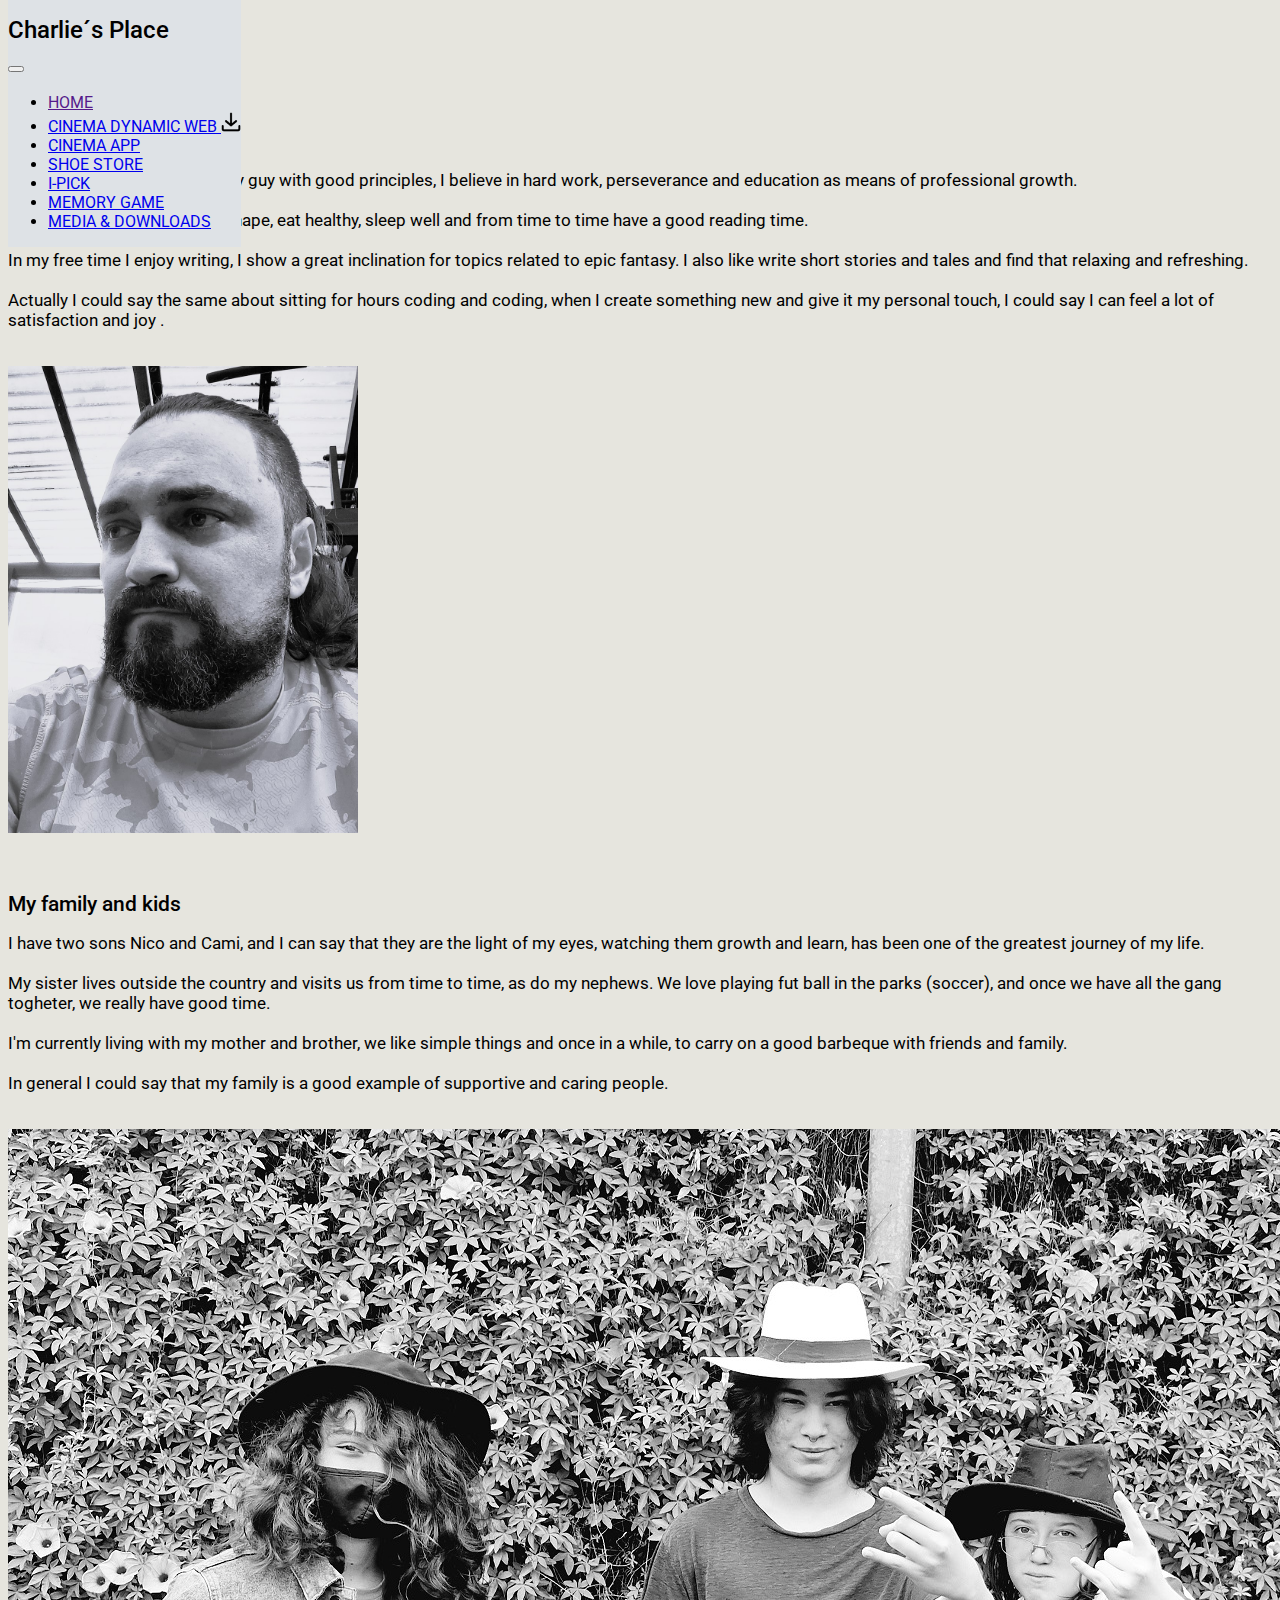
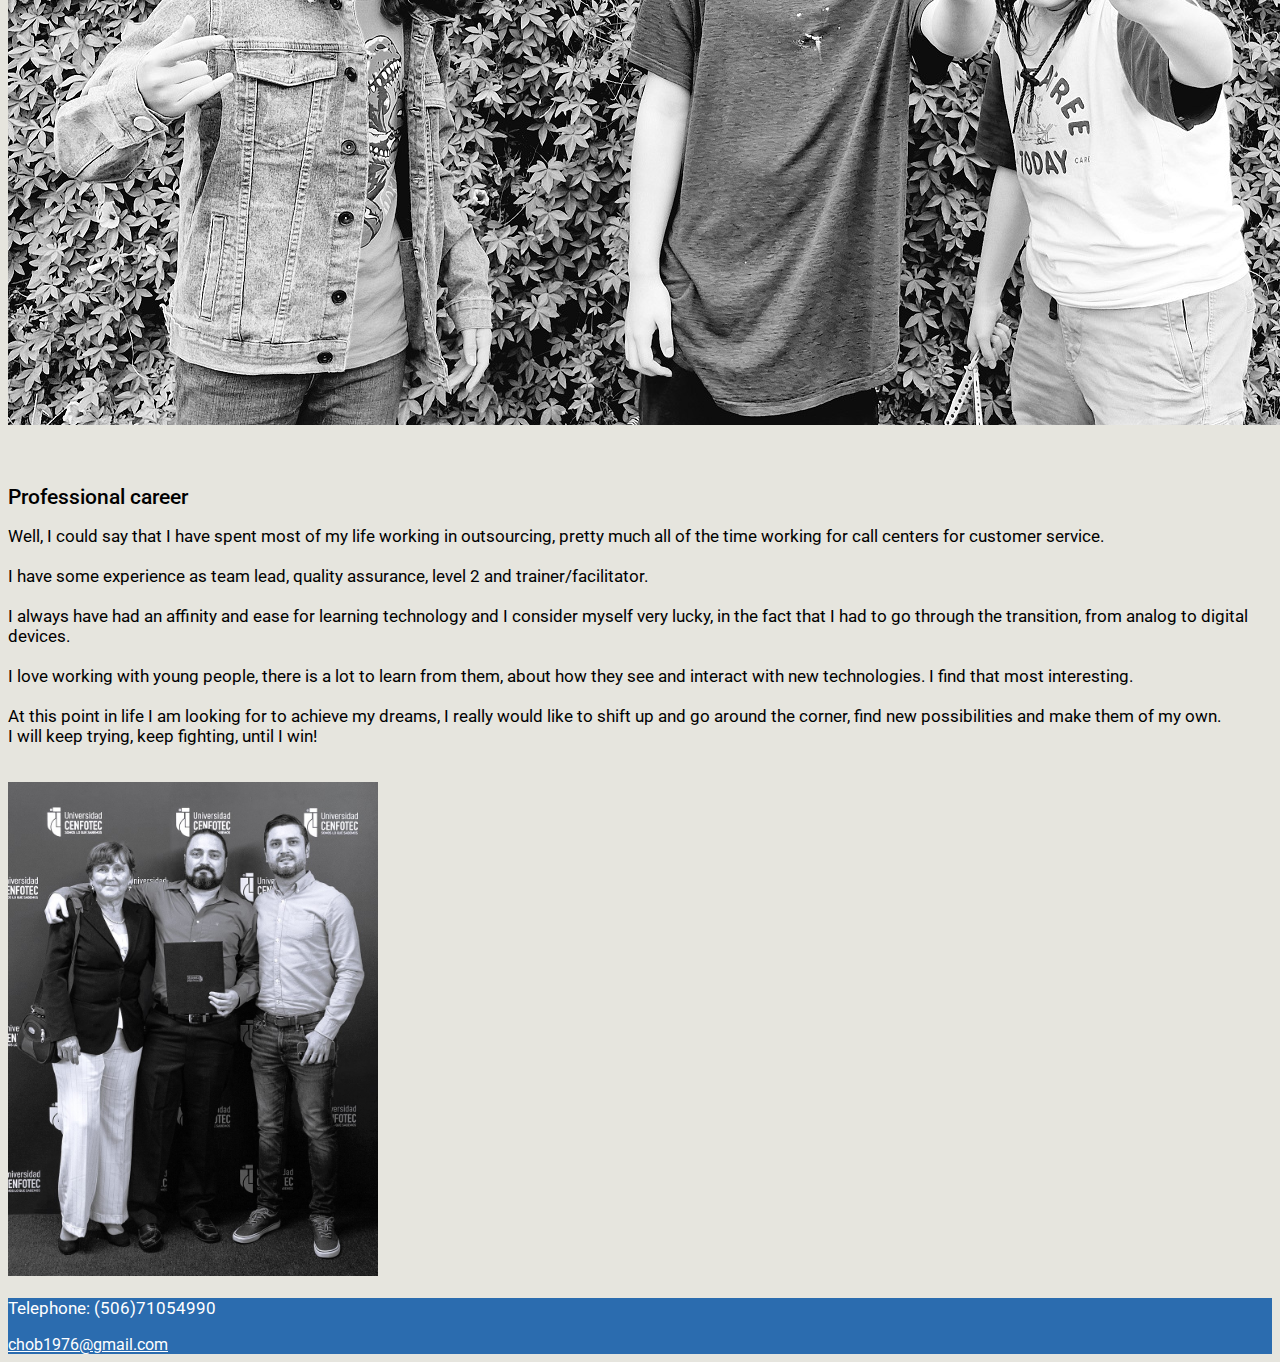
<file: index.html>
<!DOCTYPE html>
<html lang="en">

<head>
    <meta charset="UTF-8">
    <meta http-equiv="X-UA-Compatible" content="IE=edge">
    <meta name="viewport" content="width=device-width, initial-scale=1.0">
    <link rel="preconnect" href="https://fonts.googleapis.com">
    <link rel="preconnect" href="https://fonts.gstatic.com" crossorigin>
    <link href="https://fonts.googleapis.com/css2?family=Roboto:wght@300;400&display=swap" rel="stylesheet">
    <link href="https://cdn.jsdelivr.net/npm/bootstrap@5.3.2/dist/css/bootstrap.min.css" rel="stylesheet"
        integrity="sha384-T3c6CoIi6uLrA9TneNEoa7RxnatzjcDSCmG1MXxSR1GAsXEV/Dwwykc2MPK8M2HN" crossorigin="anonymous">
    <link rel="stylesheet" href="https://use.fontawesome.com/releases/v5.15.2/css/all.css"
        integrity="sha384-vSIIfh2YWi9wW0r9iZe7RJPrKwp6bG+s9QZMoITbCckVJqGCCRhc+ccxNcdpHuYu" crossorigin="anonymous">
    <link rel="stylesheet" href="css/index.css">
    <link href="https://cdnjs.cloudflare.com/ajax/libs/animate.css/4.1.1/animate.min.css" rel="stylesheet">
    <title>Charlies page</title>
</head>

<body>
    <header class="container-fluid pt-2  text-black header_backgrund">
        <h1 class=" text-center no_select pt-1 text-dark">
            <!-- CHARLIE´S PLACE -->
            Charlie´s Place
        </h1>
        <!-- <br> -->
        <!-- <nav class="d-flex justify-content-evenly">
            <a class="btn btn-outline-dark border-dark" href="">HOME</a>
            <a class="btn btn-outline-dark border-dark" href="">DOS</a>
            <a class="btn btn-outline-dark border-dark" href="">TRES</a>
            <a class="btn btn-outline-dark border-dark" href="">CUATRO</a>
            <a class="btn btn-outline-dark border-dark" href="">CINCO</a>
            <a class="btn btn-outline-dark border-dark" href="">SEIS</a>
        </nav> -->


        <nav class="navbar navbar-expand-md d-flex justify-content-evenly ">
            <button class="navbar-toggler border border-dark" type="button" data-bs-toggle="collapse"
                data-bs-target="#opciones" style="margin-bottom: 5px;">
                <Span class="navbar-toggler-icon "></Span>

            </button>

            <div class="collapse navbar-collapse" id="opciones">
                <ul class="container-fluid navbar-nav d-flex justify-content-around">
                    <li class="nav-item">
                        <a class="btn btn-outline-dark border-dark mb-1" href="">HOME</a>
                    </li>
                    <li class="nav-item">
                        <a class="btn btn-outline-dark border-dark mb-1"
                            href="https://drive.google.com/file/d/1mw09-6lSqMCCBkGjLTkbaITgwvv-kBOe/view?usp=drive_link"
                            target="_blank">CINEMA DYNAMIC WEB <img src="imgs/download.png" style="height:20px"></a>
                    </li>
                    <li class="nav-item">
                        <a class="btn btn-outline-dark border-dark mb-1" href="cinema/aplicacion/home.html"
                            target="_blank">CINEMA APP</a>
                    </li>
                    <li class="nav-item">
                        <a class="btn btn-outline-dark border-dark mb-1" href="store/index.html" target="_blank">SHOE
                            STORE</a>
                    </li>
                    <li class="nav-item">
                        <a class="btn btn-outline-dark border-dark mb-1" href="pick/home.html"
                            target="_blank">I-PICK</a>
                    </li>
                    <li class="nav-item">
                        <a class="btn btn-outline-dark border-dark mb-1"
                            href="https://cenfotecmemorygame.firebaseapp.com/" target="_blank">MEMORY GAME</a>
                    </li>

                    <li class="nav-item">
                        <a class="btn btn-outline-dark border-dark mb-1" href="media/media.html" target="_blank">MEDIA &
                            DOWNLOADS</a>
                    </li>
                </ul>
            </div>


        </nav>

    </header>

    <br>
    <!-- Who AM I -->
    <section class="container text-center top_margin">
        <div class="row gx-3">
            <div class="col-md-12 col-lg-6">
                <H2 class="no_select">Who am I</H2>
                <p class="no_select">
                    I consider myself to be a family guy with good principles, I believe in hard work, perseverance
                    and education as means of professional growth.
                    <br></br>
                    I like to run and stay in good shape, eat healthy, sleep well and from time to time have a good
                    reading time.
                    <br></br>
                    In my free time I enjoy writing, I show a great inclination for topics
                    related to epic fantasy. I also like write short stories and tales and find that relaxing and
                    refreshing.
                    <br></br>
                    Actually I could say the same about sitting for hours coding and coding, when I create something new
                    and give it my personal touch, I could say I
                    can feel a lot of satisfaction and joy .
                </p>
            </div>
            <br>
            <div class="col-md-12 col-lg-6">
                <div class="container d-flex justify-content-center align-items-center">
                    <img src="imgs/uno.jpg" alt="" class="img-fluid" id="uno">
                </div>
            </div>
        </div>
    </section>

    <br><br>

    <!-- My family and kids -->
    <section class="container text-center">
        <div class="row gx-3">
            <div class="col-md-12 col-lg-6">
                <H2 class="no_select">My family and kids</H2>
                <p class="no_select">
                    I have two sons Nico and Cami, and I can say that they are the light of my eyes, watching them
                    growth and learn, has been one of the greatest journey of my life.
                    <br></br>
                    My sister lives outside the country and visits us from
                    time to time, as do
                    my nephews. We love playing fut ball in the parks (soccer), and once we have all the gang togheter,
                    we really have good
                    time.
                    <br></br>
                    I'm currently living with my mother and brother, we like simple things and once in a while, to carry
                    on a
                    good barbeque with
                    friends and family.
                    <br></br>
                    In general I could say that my family is a good example of supportive and caring people.


                </p>
            </div>
            <br>
            <div class="col-md-12 col-lg-6 d-flex justify-content-center align-items-center">
                <div class="container">
                    <img src="imgs/dos.jpg" alt="" class="img-fluid" id="dos">
                </div>
            </div>
        </div>
    </section>

    <br><br>

    <!-- Professional career  -->
    <section class="container text-center ">
        <div class="row gx-3">
            <div class="col-md-12 col-lg-6 ">
                <H2 class="no_select">Professional career</H2>
                <p class="no_select">
                    Well, I could say that I have spent most of my life working in outsourcing, pretty much all of the
                    time working for call
                    centers for customer service.
                    <br></br>
                    I have some experience as team lead, quality assurance, level 2 and
                    trainer/facilitator.
                    <br></br>
                    I always have had an affinity and ease for learning technology and I consider myself very lucky, in
                    the fact that I had
                    to go through the transition, from analog to digital devices.
                    <br></br>
                    I love working with young people, there is a lot to learn from them, about how they see and interact
                    with new
                    technologies. I find that most interesting.
                    <br></br>
                    At this point in life I am looking for to achieve my dreams, I really would like to shift up and go
                    around the corner, find
                    new possibilities and make them of my own.
                    <br>
                    I will keep trying, keep fighting, until I win!

                </p>
            </div>
            <br>
            <div class="col-md-12 col-lg-6 d-flex justify-content-center align-items-center">
                <div class="container">
                    <img src="imgs/tres.jpg" alt="" class="img-fluid " id="tres">
                </div>
            </div>
        </div>
    </section>






    <footer class="container-fluid footer pt-1">
        <div class="row gx-3 d-flex justify-content-around pb-1">
            <div class="col-md-6 col-lg-3 col-sm-3 d-flex justify-content-center align-items-center flex-column">
                <p>
                    Telephone: (506)71054990
                </p>
                <div class="d-flex flex-row email">
                    <a href="mailto:chob1976@gmail.com" style="color: white;" id="email">chob1976@gmail.com</a>
                </div>

            </div>

            <div class="col-md-3 col-lg-3 col-sm-3 d-flex justify-content-around align-items-center">
                <a href="https://www.instagram.com/kbto77/" target=”_blank” class="icon"><i
                        class="fa-3x fab fa-instagram wow animate__animated animate__pulse animate__delay-300ms animate__infinite animated"></i></a>


                <a href="https://www.facebook.com/kbto76" target=”_blank” class="icon"><i
                        class="fa-3x fab fa-facebook wow animate__animated animate__pulse animate__delay-300ms animate__infinite animated"></i></a>


            </div>

            <div class="col-md-3 col-lg-3 col-sm-3 d-flex justify-content-around align-items-center">
                <a href="https://www.linkedin.com/in/carlos-ortu%C3%B1o-bravo-17651a122/" target="_blank"
                    class="icon"><i
                        class="fa-3x fab fa-linkedin wow animate__animated animate__pulse animate__delay-300ms animate__infinite animated"></i></a>

                <a href="https://github.com/Kbto76" target=”_blank” class="icon"><i
                        class="fa-3x fab fa-github wow animate__animated animate__pulse animate__delay-300ms animate__infinite animated"></i></a>


            </div>

        </div>

    </footer>


    <script src="https://cdn.jsdelivr.net/npm/bootstrap@5.3.2/dist/js/bootstrap.bundle.min.js"
        integrity="sha384-C6RzsynM9kWDrMNeT87bh95OGNyZPhcTNXj1NW7RuBCsyN/o0jlpcV8Qyq46cDfL"
        crossorigin="anonymous"></script>

    <script src="js/wow.min.js"></script>
    <script>
        new WOW().init();
    </script>

</body>

</html>
</file>
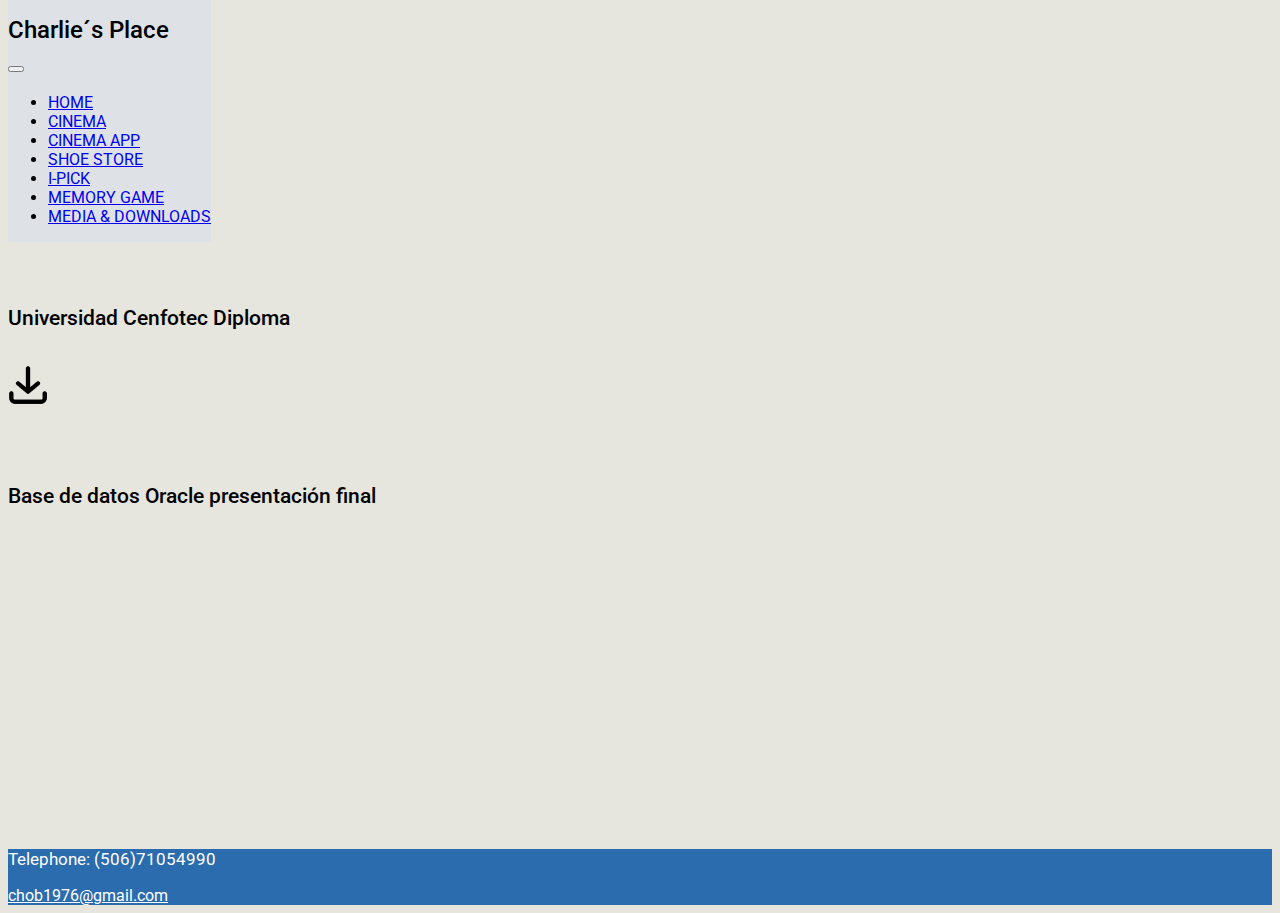
<file: media/media.html>
<!DOCTYPE html>
<html lang="en">

<head>
    <meta charset="UTF-8">
    <meta http-equiv="X-UA-Compatible" content="IE=edge">
    <meta name="viewport" content="width=device-width, initial-scale=1.0">
    <link rel="preconnect" href="https://fonts.googleapis.com">
    <link rel="preconnect" href="https://fonts.gstatic.com" crossorigin>
    <link href="https://fonts.googleapis.com/css2?family=Roboto:wght@300;400&display=swap" rel="stylesheet">
    <link href="https://cdn.jsdelivr.net/npm/bootstrap@5.3.2/dist/css/bootstrap.min.css" rel="stylesheet"
        integrity="sha384-T3c6CoIi6uLrA9TneNEoa7RxnatzjcDSCmG1MXxSR1GAsXEV/Dwwykc2MPK8M2HN" crossorigin="anonymous">
    <link rel="stylesheet" href="https://use.fontawesome.com/releases/v5.15.2/css/all.css"
        integrity="sha384-vSIIfh2YWi9wW0r9iZe7RJPrKwp6bG+s9QZMoITbCckVJqGCCRhc+ccxNcdpHuYu" crossorigin="anonymous">
    <link rel="stylesheet" href="../css/index.css">
    <link href="https://cdnjs.cloudflare.com/ajax/libs/animate.css/4.1.1/animate.min.css" rel="stylesheet">
    <title>Charlies page</title>
</head>

<body>
    <header class="container-fluid pt-2  text-black header_backgrund">
        <h1 class=" text-center no_select pt-1 text-dark">
            <!-- CHARLIE´S PLACE -->
            Charlie´s Place
        </h1>



        <nav class="navbar navbar-expand-md d-flex justify-content-evenly ">
            <button class="navbar-toggler border border-dark" type="button" data-bs-toggle="collapse"
                data-bs-target="#opciones" style="margin-bottom: 5px;">
                <Span class="navbar-toggler-icon "></Span>

            </button>

            <div class="collapse navbar-collapse" id="opciones">
                <ul class="container-fluid navbar-nav d-flex justify-content-around">
                    <li class="nav-item">
                        <a class="btn btn-outline-dark border-dark mb-1" href="../index.html">HOME</a>
                    </li>
                    <li class="nav-item">
                        <a class="btn btn-outline-dark border-dark mb-1" href="../cinema/cinema/home.html"
                            target="_blank">CINEMA</a>
                    </li>
                    <li class="nav-item">
                        <a class="btn btn-outline-dark border-dark mb-1" href="../cinema/aplicacion/home.html"
                            target="_blank">CINEMA APP</a>
                    </li>
                    <li class="nav-item">
                        <a class="btn btn-outline-dark border-dark mb-1" href="../store/index.html" target="_blank">SHOE
                            STORE</a>
                    </li>
                    <li class="nav-item">
                        <a class="btn btn-outline-dark border-dark mb-1" href="../pick/home.html"
                            target="_blank">I-PICK</a>
                    </li>
                    <li class="nav-item">
                        <a class="btn btn-outline-dark border-dark mb-1"
                            href="https://cenfotecmemorygame.firebaseapp.com/" target="_blank">MEMORY GAME</a>
                    </li>

                    <li class="nav-item">
                        <a class="btn btn-outline-dark border-dark mb-1" href="media.html" target="_blank">MEDIA &
                            DOWNLOADS</a>
                    </li>
                </ul>
            </div>


        </nav>

    </header>

    <br>
    <!-- Media-->
    <section class="container text-center top_margin ">
        <div class="row gx-3">
            <div class="col-md-12 col-lg-6 d-flex justify-content-center align-items-center">
                <H2 class="no_select">Resume</H2>

            </div>

            <div class="col-md-12 col-lg-6 ">
                <a href="https://drive.google.com/file/d/1foMiOA52QA8bWkn9cy9xegMyRP3_nGJK/view?usp=drive_link"
                    target=”_blank” style="color:black"><img src="../imgs/download.png" alt=""
                        class="wow animate__animated animate__pulse animate__delay-300ms animate__infinite animated"
                        style="height:40px"></a>
            </div>
        </div>
        <br>
        <br>
        <br>
        <br>
        <div class="row gx-3">
            <div class="col-md-12 col-lg-6">
                <H2 class="no_select">Universidad Cenfotec Diploma</H2>

            </div>
            <br>
            <div class="col-md-12 col-lg-6">
                <a href="https://drive.google.com/file/d/1mOqfKZn9EkTx42ImvzkX5Za8eMQ4rNUK/view?usp=sharing"
                    target=”_blank” style="color:black"><img src="../imgs/download.png" alt=""
                        class="wow animate__animated animate__pulse animate__delay-300ms animate__infinite animated"
                        style="height:40px"></a>
            </div>
        </div>
        <br>
        <br>
        <br>
        <div class="row gx-3">
            <div class="col-md-12 col-lg-6 d-flex justify-content-center align-items-center">
                <H2 class="no_select">Base de datos Oracle presentación final</H2>

            </div>
            <br>
            <br>
            <div class="col-md-12 col-lg-6">
                <iframe id="video" class="video1 border border-dark rounded" width="510" height="265"
                    src="https://www.youtube.com/embed/66PYW4jTuVs?si=zzA9AD16aOyAVRgJ" title="YouTube video player"
                    frameborder="0"
                    allow="accelerometer; autoplay; clipboard-write; encrypted-media; gyroscope; picture-in-picture"
                    allowfullscreen></iframe>
            </div>
        </div>

    </section>


    <footer class="container-fluid footer pt-1">
        <div class="row gx-3 d-flex justify-content-around pb-1">
            <div class="col-md-6 col-lg-3 col-sm-3 d-flex justify-content-center align-items-center flex-column">
                <p>
                    Telephone: (506)71054990
                </p>
                <div class="d-flex flex-row email">
                    <a href="mailto:chob1976@gmail.com" style="color: white;" id="email">chob1976@gmail.com</a>
                </div>

            </div>

            <div class="col-md-3 col-lg-3 col-sm-3 d-flex justify-content-around align-items-center">
                <a href="https://www.instagram.com/kbto77/" target=”_blank” class="icon"><i
                        class="fa-3x fab fa-instagram wow animate__animated animate__pulse animate__delay-300ms animate__infinite animated"></i></a>


                <a href="https://www.facebook.com/kbto76" target=”_blank” class="icon"><i
                        class="fa-3x fab fa-facebook wow animate__animated animate__pulse animate__delay-300ms animate__infinite animated"></i></a>


            </div>

            <div class="col-md-3 col-lg-3 col-sm-3 d-flex justify-content-around align-items-center">
                <a href="https://www.linkedin.com/in/carlos-ortu%C3%B1o-bravo-17651a122/" target="_blank"
                    class="icon"><i
                        class="fa-3x fab fa-linkedin wow animate__animated animate__pulse animate__delay-300ms animate__infinite animated"></i></a>

                <a href="https://github.com/Kbto76" target=”_blank” class="icon"><i
                        class="fa-3x fab fa-github wow animate__animated animate__pulse animate__delay-300ms animate__infinite animated"></i></a>


            </div>

        </div>

    </footer>


    <script src="https://cdn.jsdelivr.net/npm/bootstrap@5.3.2/dist/js/bootstrap.bundle.min.js"
        integrity="sha384-C6RzsynM9kWDrMNeT87bh95OGNyZPhcTNXj1NW7RuBCsyN/o0jlpcV8Qyq46cDfL"
        crossorigin="anonymous"></script>

    <script src="../js/wow.min.js"></script>
    <script>
        new WOW().init();
    </script>

</body>

</html>
</file>
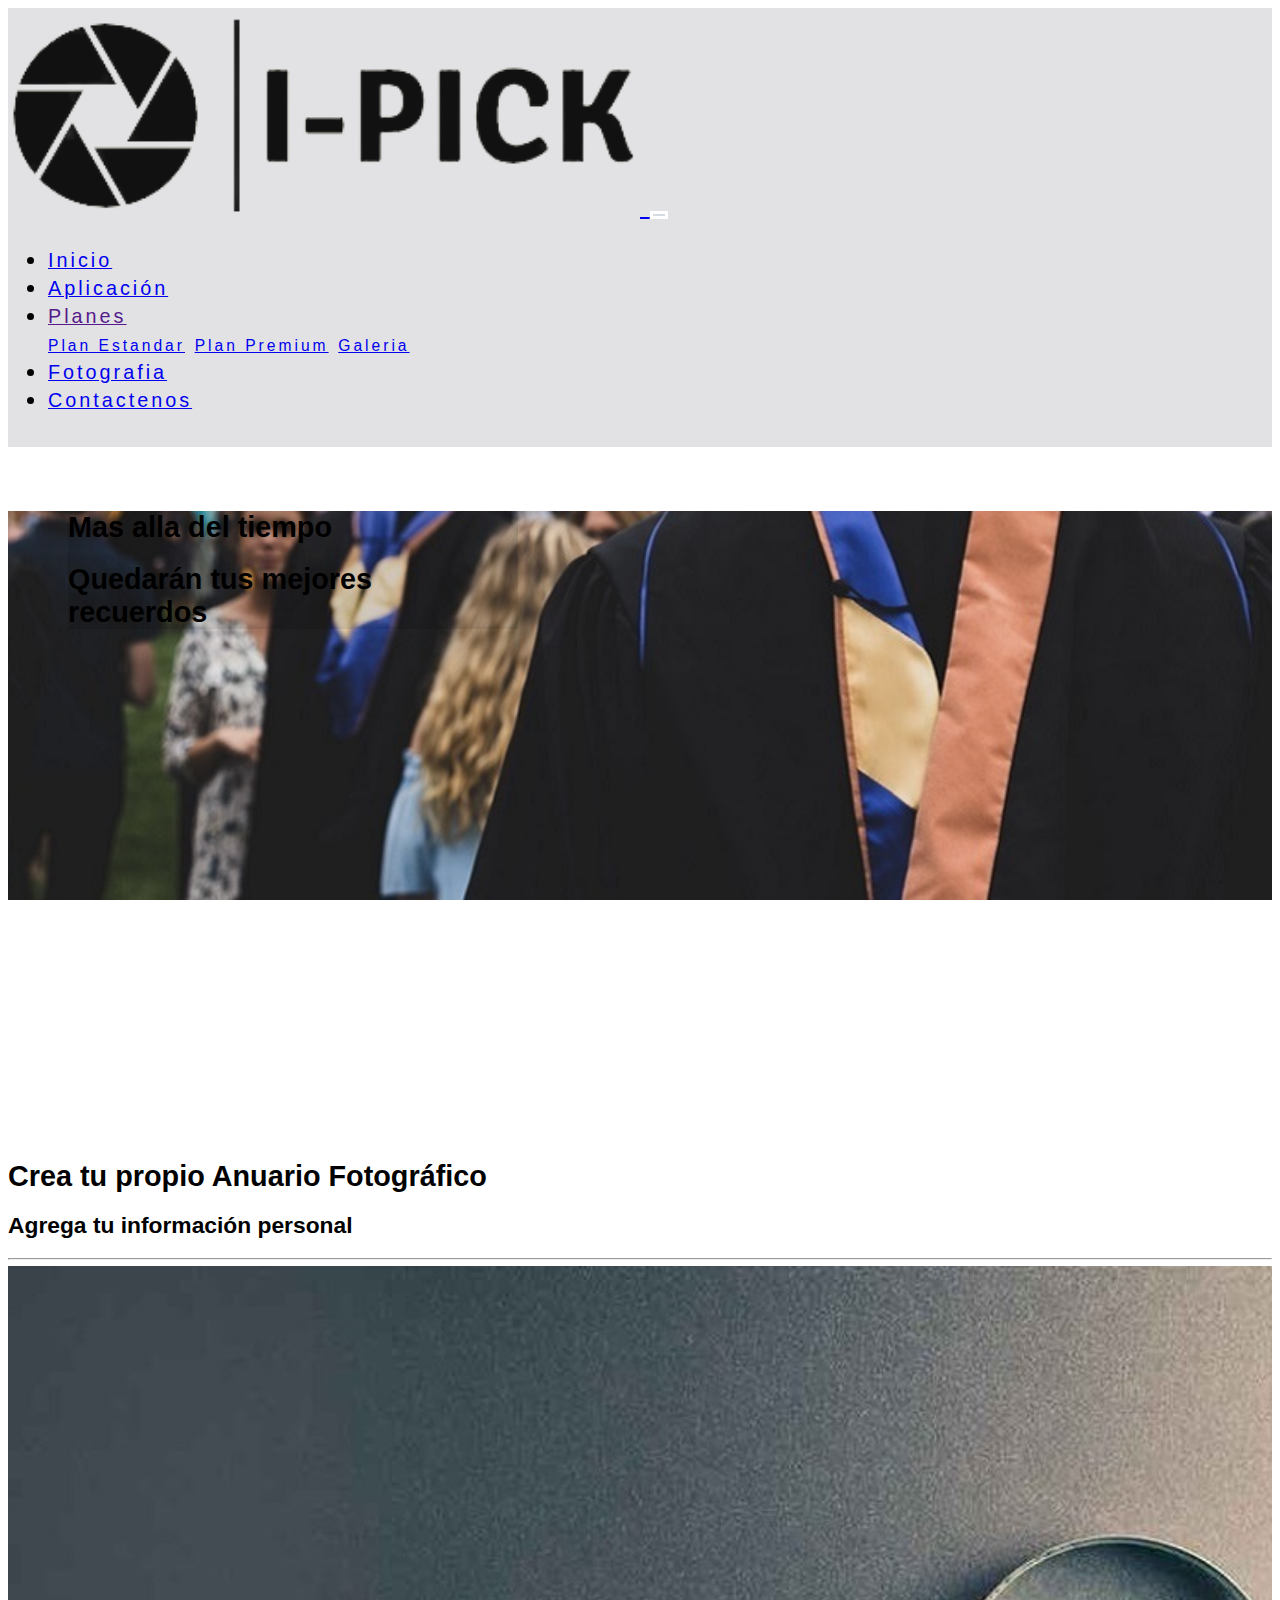
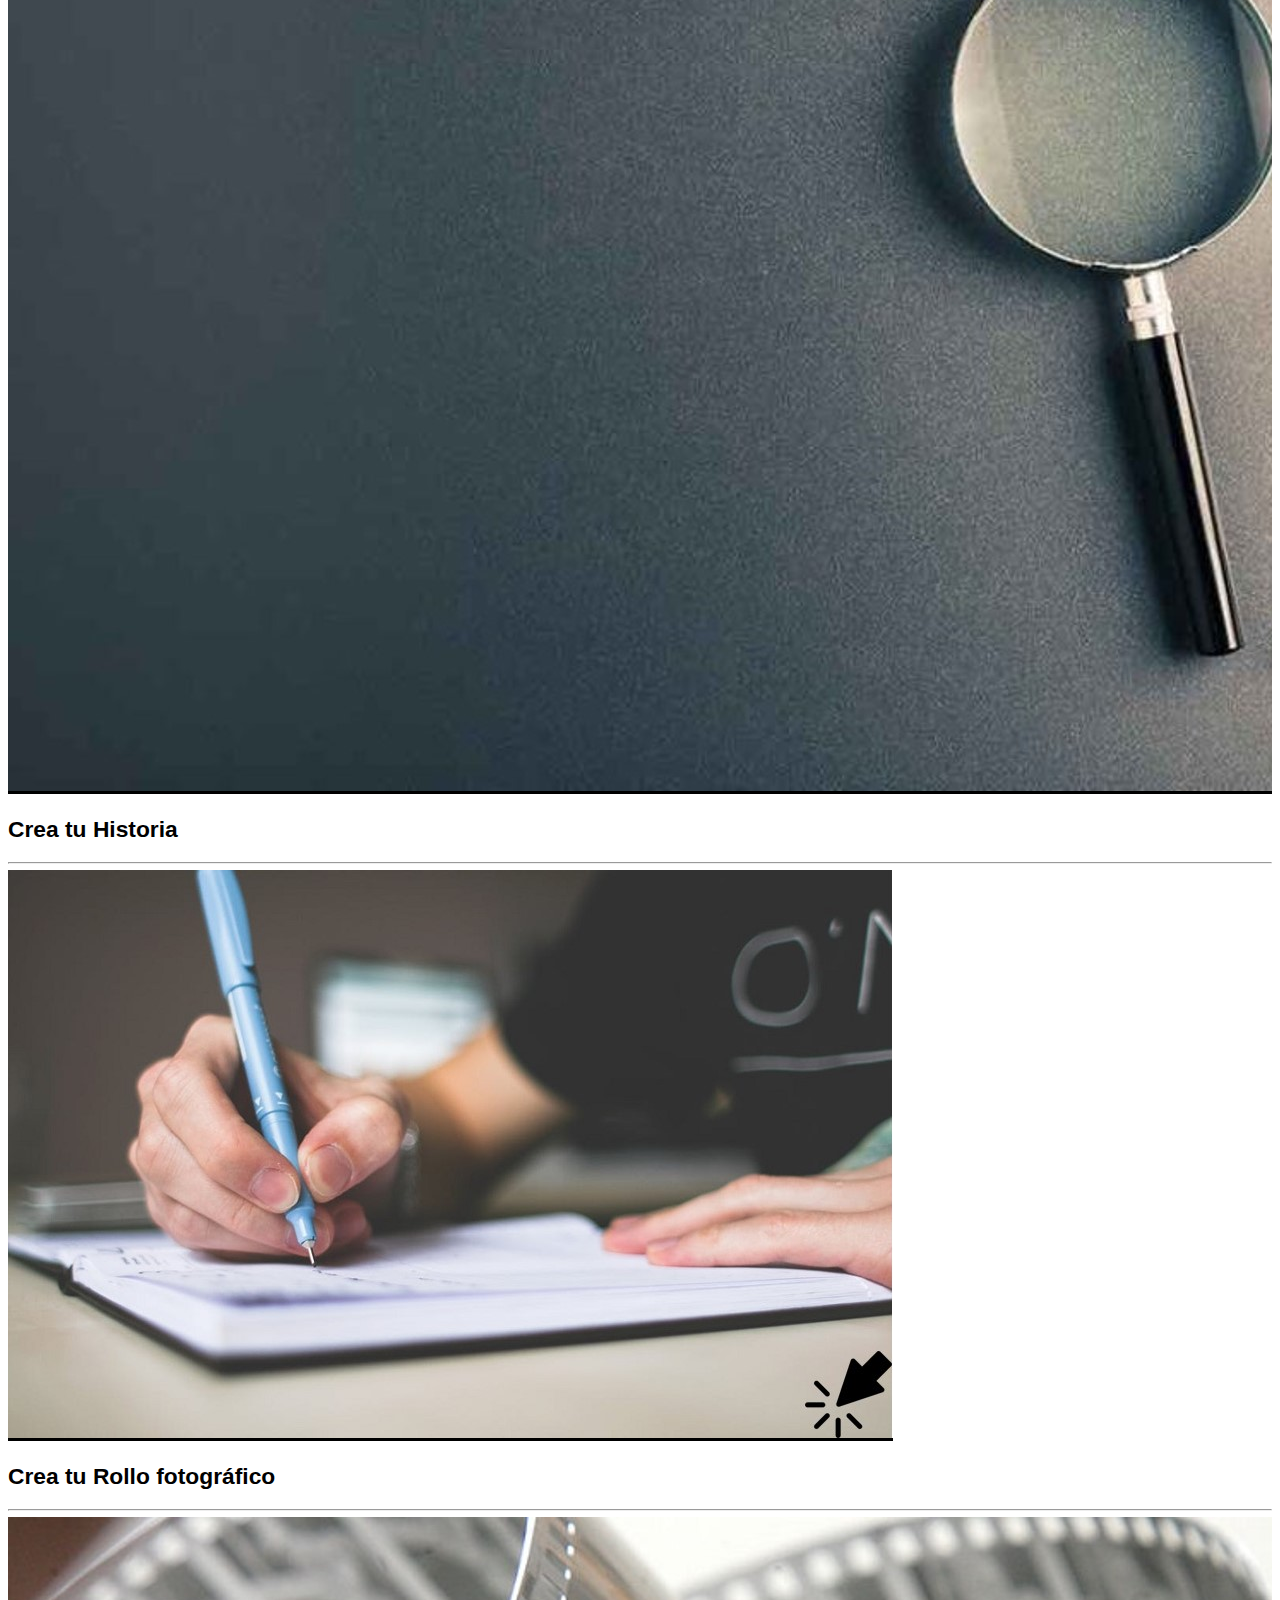
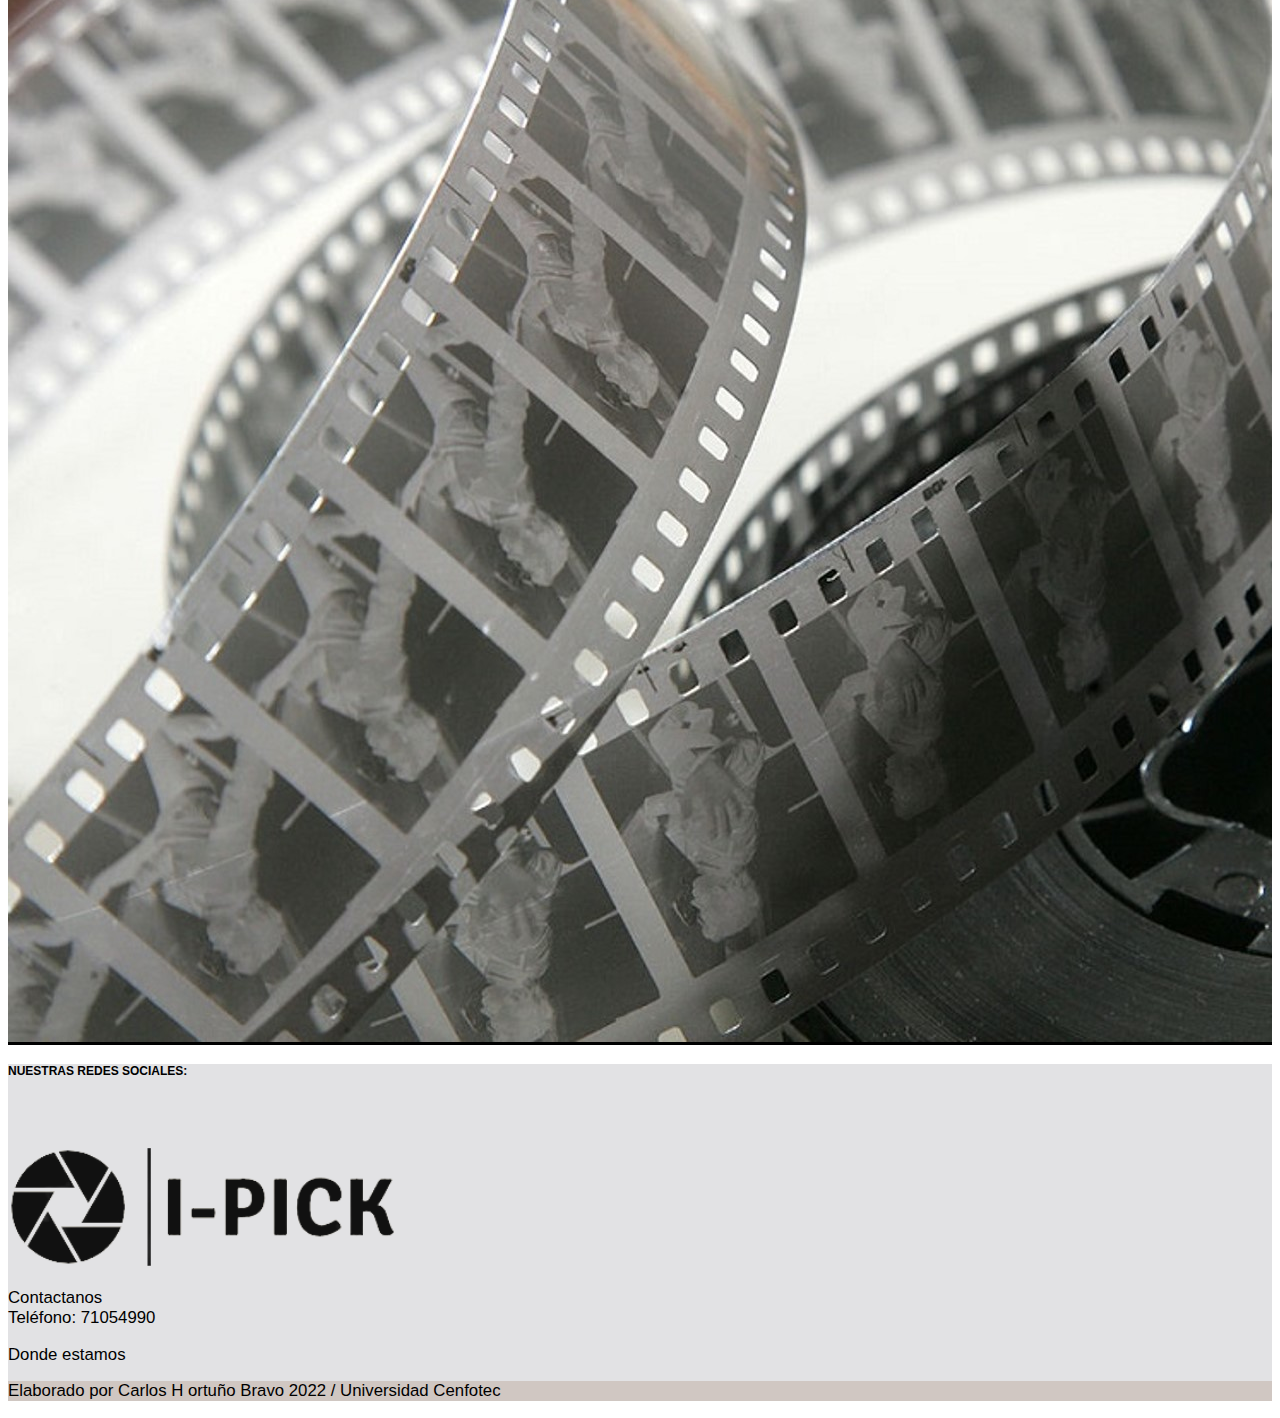
<file: pick/home.html>
<!DOCTYPE html>
<html lang="en">

<head>
    <meta charset="UTF-8">
    <meta http-equiv="X-UA-Compatible" content="IE=edge">
    <meta name="viewport" content="width=device-width, initial-scale=1.0">
    <link href="https://cdn.jsdelivr.net/npm/bootstrap@5.1.3/dist/css/bootstrap.min.css" rel="stylesheet"
        integrity="sha384-1BmE4kWBq78iYhFldvKuhfTAU6auU8tT94WrHftjDbrCEXSU1oBoqyl2QvZ6jIW3" crossorigin="anonymous">
    <link rel="stylesheet" href="https://use.fontawesome.com/releases/v5.15.2/css/all.css"
        integrity="sha384-vSIIfh2YWi9wW0r9iZe7RJPrKwp6bG+s9QZMoITbCckVJqGCCRhc+ccxNcdpHuYu" crossorigin="anonymous">
    <link rel="stylesheet" href="css/home.css">
    <link href="https://cdnjs.cloudflare.com/ajax/libs/animate.css/4.1.1/animate.min.css" rel="stylesheet">
    <link rel="stylesheet" href="css/imagehover.css">
    <link href="favicon.png" rel="icon">
    <title>I-Pick</title>
</head>

<body id="inicio" onload="opcionesNav();">

    <section style="margin-bottom: 64px;">
        <nav class="border container-fluid navbar navbar-expand-lg fixed-top ">

            <a class="navbar-brand logo" href="home.html">
                <img src="imgs/logo-removebg-preview (1).png" alt="logotipo empresarial" class="img-fluid "
                    style="width:50%; ">
            </a>
            <button class="navbar-toggler custom-toggler" type="button" data-bs-toggle="collapse"
                data-bs-target="#navbarCollapse" aria-controls="navbarCollapse" aria-expanded="false"
                aria-label="Toggle navigation">
                <span class="navbar-toggler-icon"></span>
            </button>
            <div class="collapse navbar-collapse  text-center" id="navbarCollapse">
                <ul class="navbar-nav mx-auto mb-2 mb-md-0 text-center">
                    <li class="nav-item">
                        <a id="btn-inicio" data-scroll class="me-2 nav-link text-black optmenu" aria-current="page"
                            href="home.html" style="font-size: 1.65rem">

                        </a>
                    </li>
                    <li class="nav-item">
                        <a id="btn-opcion2" data-scroll class="me-2 nav-link text-black optmenu" aria-current="page"
                            href="sections/funciona.html" style="font-size: 1.65rem">
                            <h2></h2>
                        </a>
                    </li>
                    <li class="nav-item dropdown">
                        <a id="btn-opcion3" class="me-2 nav-link dropdown-toggle text-black optmenu" href=""
                            id="desplegable1" role="button" data-bs-toggle="dropdown" aria-haspopup="true"
                            aria-expanded="false" style="font-size: 1.65rem">
                            <h2></h2>
                        </a>

                        <div class="dropdown-menu text-left" aria-labelledby="desplegable1">
                            <a id="btn-opcion3a" class="dropdown-item optmenu" href="sections/jr.html"></a>
                            <a id="btn-opcion3b" class="dropdown-item optmenu" href="sections/premium.html"></a>
                            <a id="btn-opcion3d" class="dropdown-item optmenu" href="sections/galeria.html"></a>

                        </div>
                    </li>

                    <li class="nav-item">
                        <a id="btn-opcion4" data-scroll class="me-2 nav-link text-black optmenu" aria-current="page"
                            href="sections/foto.html" style="font-size: 1.65rem">
                            <h2></h2>
                        </a>
                    </li>
                    <li class="nav-item">
                        <a id="btn-opcion5" data-scroll class=" me-2 nav-link text-black optmenu" aria-current="page"
                            href="sections/contactenos.html" style="font-size: 1.65rem">
                            <h2></h2>
                        </a>
                    </li>
                    <div class="d-flex justify-content-center">

                    </div>

                </ul>
            </div>

        </nav>
    </section>


    <header class="banner container-abrir-imagen  ">
        <div class="container  fondo1 banner-tex" style="width:450px; margin-bottom:600px">
            <h1 class="pt-4">Mas alla del tiempo</h1>
            <h1 class="pt-4">Quedarán tus mejores recuerdos</h1>
        </div>
    </header>


    <section class="container  pb-2 pt-5">
        <h1 class="pt-4 text-center">Crea tu propio Anuario Fotográfico</h1>

        <div class="row  pt-2  pb-5">
            <div class="col-sm-6 col-md-12 col-lg-4 pt-2 ">
                <h2 class="">Agrega tu información personal</h2>
                <hr>
                <figure class="imghvr-fade manita">
                    <div class="img1">
                        <img src="imgs/personal.jpg" alt="imagen1" class="img-fluid">
                    </div>
                    <figcaption class="">
                        <h4 class="txtleft text-dark">
                            Tu información perosnal: nombre, edad y sexo
                            <br>
                            <br>Especifica el nombre de tu centro educativo
                            <br>
                            <br> Especifica la fecha de entrada y fecha de tu graduación
                            <br>
                            <br> Escribe una breve introducción acerca de ti: tus gustos, hobbies y actividades
                        </h4>

                    </figcaption>
                    <a href="sections/funciona.html"></a>
                </figure>


            </div>
            <div class="col-sm-6 col-md-12 col-lg-4 pt-2 ">
                <h2> Crea tu Historia </h2>
                <hr>
                <figure class="imghvr-fade manita">
                    <div class="img1">
                        <img src="imgs/intro.jpg" alt="imagen1" class="img-fluid">
                    </div>
                    <figcaption class="">
                        <h4 class="txtleft text-dark">
                            Escribe una breve introducción contando tu historia
                            <br>
                            <br>Escribe acerca de tu centro educativo
                            <br>
                            <br> Describe anecdotas hacerca de tu experiencia educativa
                            <br>
                            <br> Y deja mensaje a tus comapñeros y educadores
                        </h4>

                    </figcaption>
                    <a href="sections/funciona.html"></a>
                </figure>
            </div>
            <div class="col-sm-6 col-md-12 col-lg-4 pt-2 ">
                <h2>Crea tu Rollo fotográfico</h2>
                <hr>
                <figure class="imghvr-fade manita">
                    <div class="img1">
                        <img src="imgs/carrete.jpg" alt="imagen1" class="img-fluid">
                    </div>
                    <figcaption class="">
                        <h4 class="txtleft text-dark">
                            Agrega fotos personales adentro y fuera de tu centro educativo
                            <br>
                            <br>Agrega fotos de centro educatvo y alrededores
                            <br>
                            <br>Agrega fotosotos de tus comapáñeros, las aulas y lugares de exparcimiento
                            <br>
                            <br>Agrega fotosotos de los educadores
                        </h4>

                    </figcaption>
                    <a href="sections/funciona.html"></a>
                </figure>
            </div>

        </div>



        <a class="go-top " href="#inicio " title="Ir al inicio" data-scroll id="flechabtn">
            <img src="imgs/flecha.jpg " class="img-fluid " alt="Ir arriba ">
        </a>
    </section>


    <section style="background-color:#E2E2E4" class="  pt-4 ">
        <footer class=" container-fluid pb-2 border " style="width:780px;">


            <div class="row text-center d-flex justify-content-center align-items-center ">
                <div class="col-md-12 col-lg-3  pt-2  ">
                    <h4 id="btn-footer-redes">NUESTRAS REDES SOCIALES:</h4>
                </div>

                <div class="col-md-12 col-lg-3 " style="width:131px">

                    <a href="https://www.instagram.com/" class="whatsapp" target="blank">
                        <i
                            class="text-black fa-4x fab fa-instagram wow animate__animated animate__pulse animate__delay-300ms animate__infinite animated manita btn-instagram"></i>
                    </a>

                </div>

                <div class="col-md-12 col-lg-3" style="width:36px">

                    <a href="https://es-la.facebook.com/" class="whatsapp" target="blank">
                        <i
                            class="fa-4x fab fa-facebook text-dark wow animate__animated animate__pulse animate__delay-300ms animate__infinite animated manita btn-face"></i>
                    </a>

                </div>

                <div class="col-md-12 col-lg-3">

                    <a href="https://walink.co/8066d5" class="whatsapp" target="blank">

                        <img src="imgs/whatsapp.png" alt="whatsapp"
                            class="wow animate__animated animate__pulse animate__delay-300ms animate__infinite animated manita"
                            style="width: 50px;">
                    </a>

                </div>

            </div>
            <div class="row pt-2 d-flex justify-content-center align-items-center ">
                <div class="col-md-6 col-lg-6 text-center  ">
                    <img src="imgs/logo-removebg-preview (1).png " alt=" " class="img-fluid footerlogo"
                        style="width:50% ">
                </div>
                <div class="col-md-6 col-lg-6 text-left  d-flex flex-column justify-content-center alig-items-center footer-info"
                    style=" width:230px">
                    <p id="btn-footer-telefono" class="manita">Contactanos
                        <br>Teléfono: 71054990
                    </p>

                    <a href="sections/contactenos.html" class="dondeestamos" style="padding-bottom:9px "
                        id="btn-footer-estamos">Donde estamos</a>



                </div>

            </div>




        </footer>

        <div class=" pt-3 d-flex  justify-content-center align-items-center" style="background-color:#D0C7C2">

            <p>Elaborado por Carlos H ortuño Bravo 2022 / Universidad Cenfotec</p>

        </div>
    </section>

    <script src="https://cdn.jsdelivr.net/npm/bootstrap@5.1.3/dist/js/bootstrap.bundle.min.js"
        integrity="sha384-ka7Sk0Gln4gmtz2MlQnikT1wXgYsOg+OMhuP+IlRH9sENBO0LRn5q+8nbTov4+1p"
        crossorigin="anonymous"></script>
    <script src="https://unpkg.com/aos@2.3.1/dist/aos.js "></script>
    <script src="js/wow.min.js "></script>
    <script>
        new WOW().init();
    </script>
    <script src="js/elastico.js"></script>
    <script src="js/smooth-scroll.min.js"></script>
    <script>
        smoothScroll.init({
            selector: '[data-scroll]',
            selectorHeader: null,
            speed: 1000,
            easing: 'easeInOutCubic',
            offset: 0,
            callback: function (anchor, toggle) { }
        });
    </script>
    <script src="js/home.js"></script>

</body>


</html>
</file>
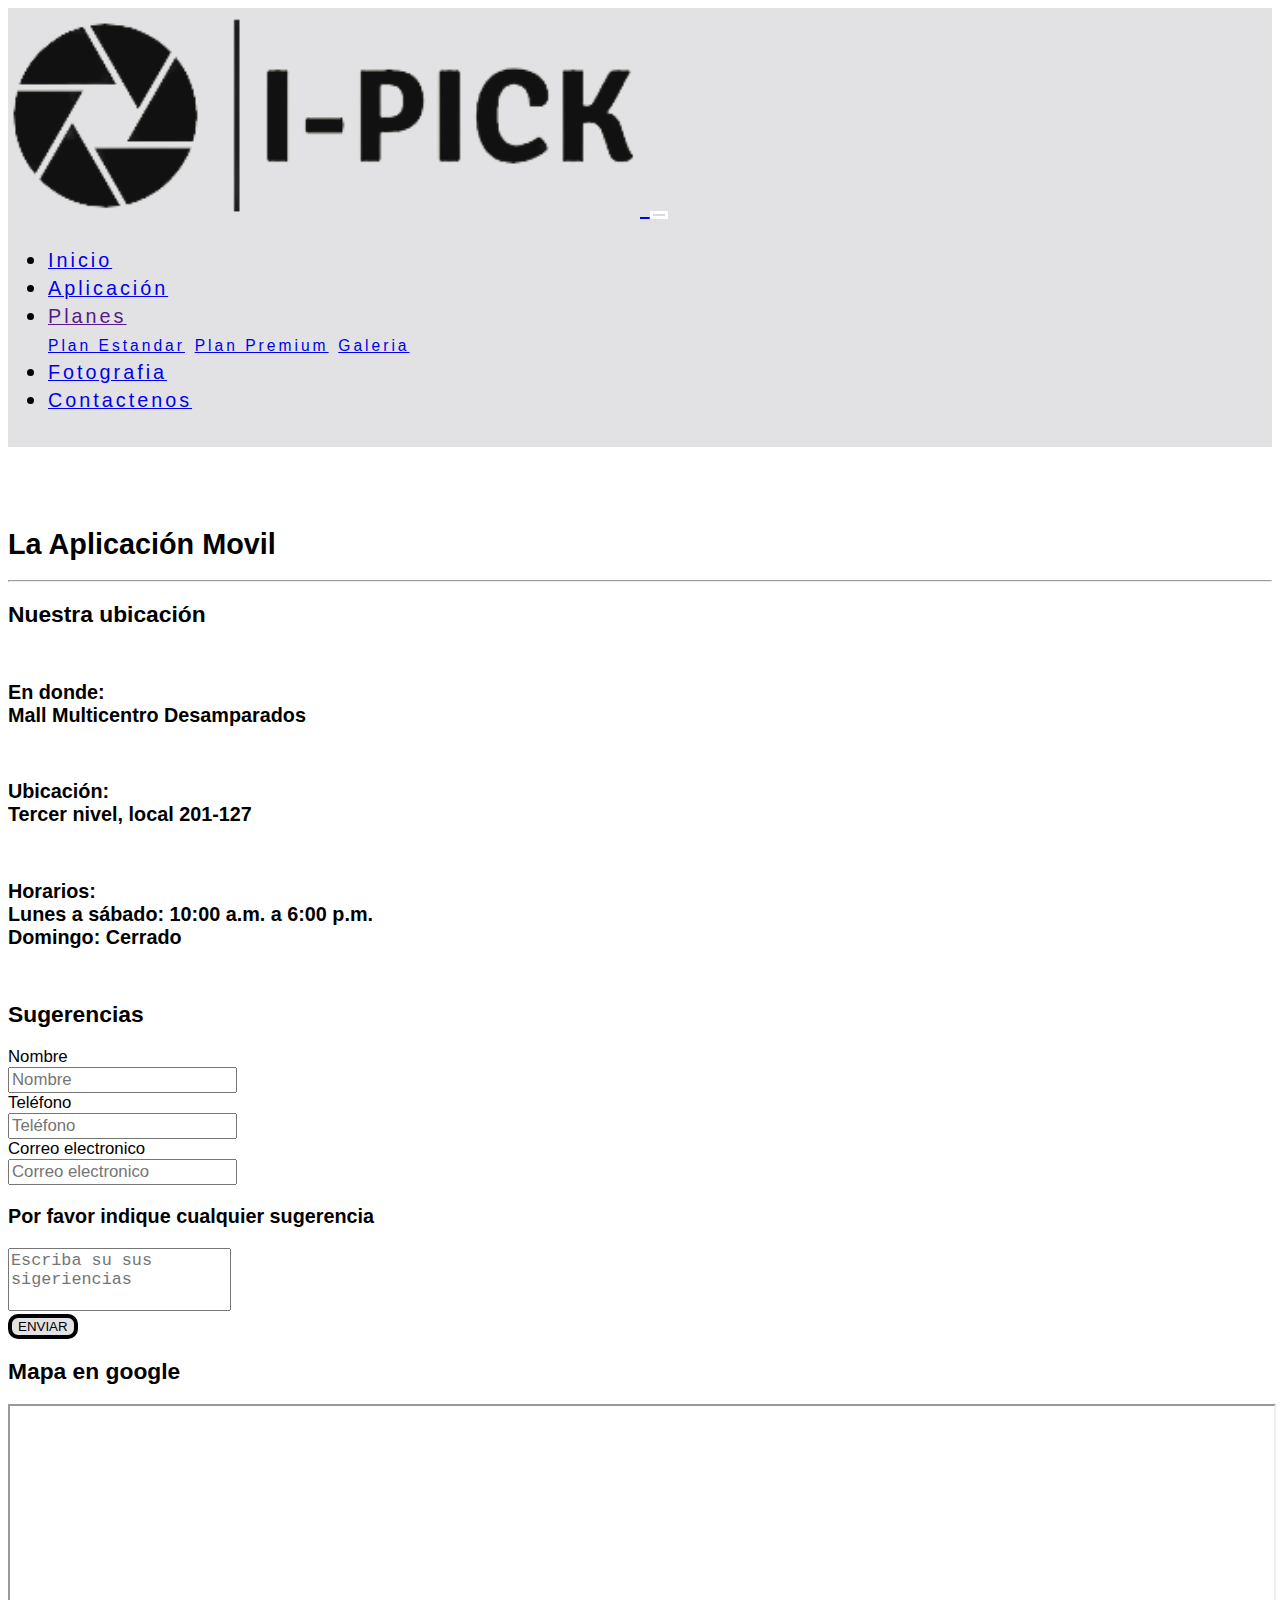
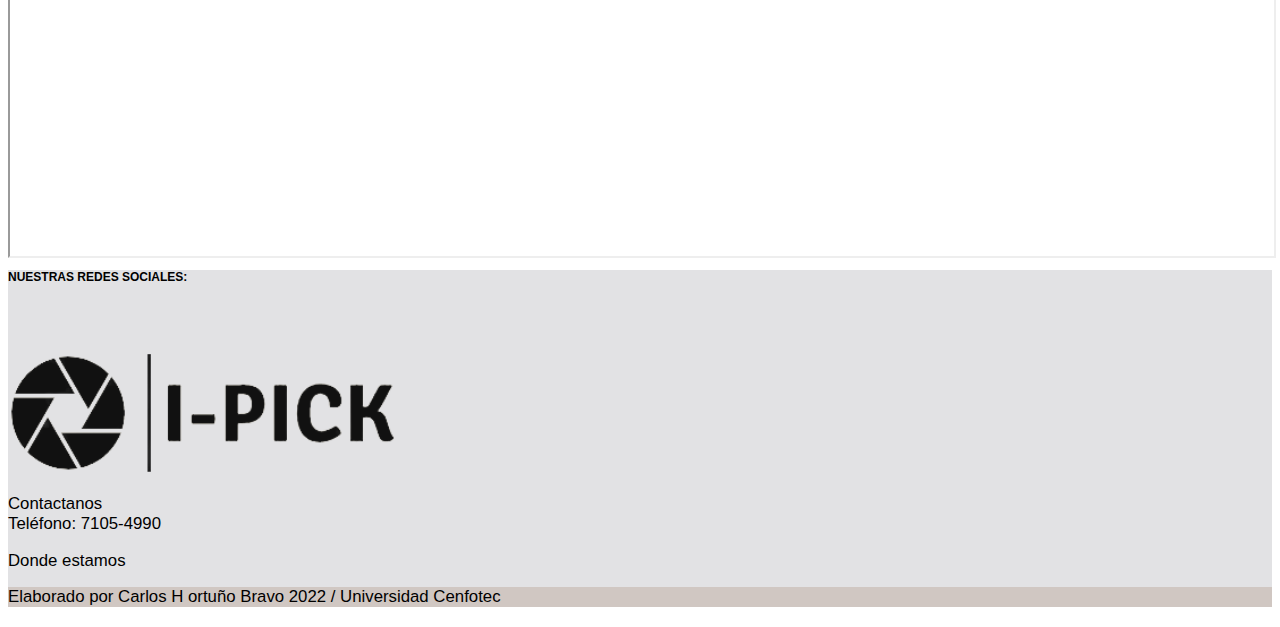
<file: pick/sections/contactenos.html>
<!DOCTYPE html>
<html lang="en">

<head>
    <meta charset="UTF-8">
    <meta http-equiv="X-UA-Compatible" content="IE=edge">
    <meta name="viewport" content="width=device-width, initial-scale=1.0">
    <link href="https://cdn.jsdelivr.net/npm/bootstrap@5.1.3/dist/css/bootstrap.min.css" rel="stylesheet" integrity="sha384-1BmE4kWBq78iYhFldvKuhfTAU6auU8tT94WrHftjDbrCEXSU1oBoqyl2QvZ6jIW3" crossorigin="anonymous">
    <link rel="stylesheet" href="https://use.fontawesome.com/releases/v5.15.2/css/all.css" integrity="sha384-vSIIfh2YWi9wW0r9iZe7RJPrKwp6bG+s9QZMoITbCckVJqGCCRhc+ccxNcdpHuYu" crossorigin="anonymous">
    <link href="https://cdnjs.cloudflare.com/ajax/libs/animate.css/4.1.1/animate.min.css" rel="stylesheet">
    <link rel="stylesheet" href="../css/home.css">
    <link href="favicon.png" rel="icon">
    <title>I-Pick</title>
</head>

<body id="inicio" onload="opcionesNav();">

    <section style="margin-bottom: 64px;">
        <nav class=" container-fluid navbar navbar-expand-lg fixed-top ">

            <a class="navbar-brand logo" href="../home.html">
                <img src="../imgs/logo-removebg-preview (1).png" alt="logotipo empresarial" class="img-fluid " style="width:50%; ">
            </a>
            <button class="navbar-toggler custom-toggler" type="button" data-bs-toggle="collapse" data-bs-target="#navbarCollapse" aria-controls="navbarCollapse" aria-expanded="false" aria-label="Toggle navigation">
                <span class="navbar-toggler-icon"></span>
            </button>
            <div class="collapse navbar-collapse  text-center" id="navbarCollapse">
                <ul class="navbar-nav mx-auto mb-2 mb-md-0 text-center">
                    <li class="nav-item">
                        <a id="btn-inicio" data-scroll class="me-2 nav-link text-black optmenu" aria-current="page" href="../home.html" style="font-size: 1.65rem">

                        </a>
                    </li>
                    <li class="nav-item">
                        <a id="btn-opcion2" data-scroll class="me-2 nav-link text-black optmenu" aria-current="page" href="funciona.html" style="font-size: 1.65rem">

                        </a>
                    </li>
                    <li class="nav-item dropdown">
                        <a id="btn-opcion3" class="me-2 nav-link dropdown-toggle text-black optmenu" href="" id="desplegable1" role="button" data-bs-toggle="dropdown" aria-haspopup="true" aria-expanded="false" style="font-size: 1.65rem">

                        </a>

                        <div class="dropdown-menu text-left" aria-labelledby="desplegable1">
                            <a id="btn-opcion3a" class="dropdown-item optmenu" href="jr.html"></a>
                            <a id="btn-opcion3b" class="dropdown-item optmenu" href="premium.html"></a>
                            <a id="btn-opcion3d" class="dropdown-item optmenu" href="galeria.html"></a>

                        </div>
                    </li>

                    <li class="nav-item">
                        <a id="btn-opcion4" data-scroll class="me-2 nav-link text-black optmenu" aria-current="page" href="foto.html" style="font-size: 1.65rem">

                        </a>
                    </li>
                    <li class="nav-item">
                        <a id="btn-opcion5" data-scroll class=" me-2 nav-link text-black optmenu" aria-current="page" href="contactenos.html" style="font-size: 1.65rem">

                        </a>
                    </li>
                    <div class="d-flex justify-content-center">

                    </div>

                </ul>
            </div>

        </nav>
    </section>


    <section class="container  pt-4 mb-5" style="margin-top: 81px;">
        <h1 class="text-center">La Aplicación Movil</h1>
        <div class="row container">
            <div class="col-md-12 col-lg-14 pt-4">

                <hr>
                <div class="row ">
                    <div class="col-md-8 col-lg-4 ">
                        <h2 class="text-center ">Nuestra ubicación</h2>
                        <br>
                        <h3>En donde:
                            <br>Mall Multicentro Desamparados
                        </h3>
                        <br>
                        <h3> Ubicación:
                            <br>Tercer nivel, local 201-127
                        </h3>
                        <br>
                        <h3>
                            Horarios:
                            <br>Lunes a sábado: 10:00 a.m. a 6:00 p.m.
                            <br>Domingo: Cerrado
                        </h3>
                        <br>

                    </div>
                    <div class="col-md-8 col-lg-8 border">
                        <h2 class="text-center ">Sugerencias</h2>
                        <div>
                            <form>
                                <div class="form-group row pb-3" style="font-size:1.4rem">
                                    <label for="nombre" class="col-sm-2 col-form-label  ">Nombre</label>
                                    <div class="col-sm-10  d-flex justify-content-center align-items-center">
                                        <input required type="text" class="form-control" id="nombre" placeholder="Nombre" style="font-size:1.4rem">
                                    </div>
                                </div>

                                <div class="form-group row" style="font-size:1.4rem">
                                    <label for="telefono" class="col-sm-2 col-form-label ">Teléfono</label>
                                    <div class="col-sm-10  d-flex justify-content-center align-items-center">
                                        <input required type="number" min="0" class="form-control" placeholder="Teléfono" style="font-size:1.4rem">
                                    </div>
                                </div>

                                <div class="form-group row" style="font-size:1.4rem">
                                    <label for="email" class="col-sm-2 col-form-label  ">Correo electronico</label>
                                    <div class="col-sm-10  d-flex justify-content-center align-items-center">
                                        <input required type="email" class="form-control" id="email" placeholder="Correo electronico" style="font-size:1.4rem">
                                    </div>
                                </div>
                                <h3 class="pt-2 pb-2 text-center">Por favor indique cualquier sugerencia</h3>
                                <textarea class="form-control" rows="3" placeholder="Escriba su sus sigeriencias" required style="font-size:1.4rem; resize:none" maxlength="200"></textarea>

                                <div class="text-center pt-2 pb-2">
                                    <button class="btn btn-secondary botonnegro text-dark">ENVIAR</button>
                                </div>

                            </form>



                        </div>

                    </div>
                </div>

            </div>
        </div>
    </section>
    <section class="container-flluid">
        <h2 class="pt-2 pb-2 text-center">Mapa en google</h2>
        <div style="height:450px" class="border mt-2 rounded">
            <iframe src="https://www.google.com/maps/embed?pb=!1m18!1m12!1m3!1d3929.879667240921!2d-84.15293162507744!3d9.943968973996542!2m3!1f0!2f0!3f0!3m2!1i1024!2i768!4f13.1!3m3!1m2!1s0x8fa0fb698e1ba15b%3A0x781267d196d66afc!2sMultiplaza!5e0!3m2!1ses!2scr!4v1669308358293!5m2!1ses!2scr"
                width="100%" height="450" allowfullcreen="" loading="lazy"></iframe>

        </div>

    </section>




    <section style="background-color:#E2E2E4" class="  pt-4 ">
        <footer class=" container-fluid pb-2 border " style="width:780px;">


            <div class="row text-center d-flex justify-content-center align-items-center ">
                <div class="col-md-12 col-lg-3  pt-2  ">
                    <h4 id="btn-footer-redes">NUESTRAS REDES SOCIALES:</h4>
                </div>

                <div class="col-md-12 col-lg-3 " style="width:131px">

                    <a href="https://www.instagram.com/" class="whatsapp" target="blank">
                        <i class="text-black fa-4x fab fa-instagram wow animate__animated animate__pulse animate__delay-300ms animate__infinite animated manita btn-instagram"></i>
                    </a>

                </div>

                <div class="col-md-12 col-lg-3" style="width:36px">

                    <a href="https://es-la.facebook.com/" class="whatsapp" target="blank">
                        <i class="fa-4x fab fa-facebook text-dark wow animate__animated animate__pulse animate__delay-300ms animate__infinite animated manita btn-face"></i>
                    </a>

                </div>

                <div class="col-md-12 col-lg-3">

                    <a href="https://walink.co/8066d5" class="whatsapp" target="blank">

                        <img src="../imgs/whatsapp.png" alt="whatsapp" class="wow animate__animated animate__pulse animate__delay-300ms animate__infinite animated manita" style="width: 50px;">
                    </a>

                </div>

            </div>
            <div class="row pt-2 d-flex justify-content-center align-items-center ">
                <div class="col-md-6 col-lg-6 text-center  ">
                    <img src="../imgs/logo-removebg-preview (1).png " alt=" " class="img-fluid " style="width:50% ">
                </div>
                <div class="col-md-6 col-lg-6 text-left  d-flex flex-column justify-content-center alig-items-center footer-info" style=" width:230px">
                    <p id="btn-footer-telefono" class="manita">Contactanos
                        <br>Teléfono: 7105-4990</p>

                    <a href="contactenos.html" class="dondeestamos" style="padding-bottom:9px " id="btn-footer-estamos">Donde estamos</a>



                </div>

            </div>




        </footer>

        <div class=" pt-3 d-flex  justify-content-center align-items-center" style="background-color:#D0C7C2">

            <p>Elaborado por Carlos H ortuño Bravo 2022 / Universidad Cenfotec</p>

        </div>
    </section>

    <script src="https://cdn.jsdelivr.net/npm/bootstrap@5.1.3/dist/js/bootstrap.bundle.min.js " integrity="sha384-ka7Sk0Gln4gmtz2MlQnikT1wXgYsOg+OMhuP+IlRH9sENBO0LRn5q+8nbTov4+1p " crossorigin="anonymous "></script>
    <script src="https://unpkg.com/aos@2.3.1/dist/aos.js "></script>
    <script src="../js/wow.min.js "></script>
    <script>
        new WOW().init();
    </script>
    <script src="../js/elastico.js"></script>
    <script src="../js/smooth-scroll.min.js "></script>
    <script>
        smoothScroll.init({
            selector: '[data-scroll]',
            selectorHeader: null,
            speed: 1000,
            easing: 'easeInOutCubic',
            offset: 0,
            callback: function(anchor, toggle) {}
        });
    </script>
    <script src="../js/home.js "></script>

</body>


</html>
</file>
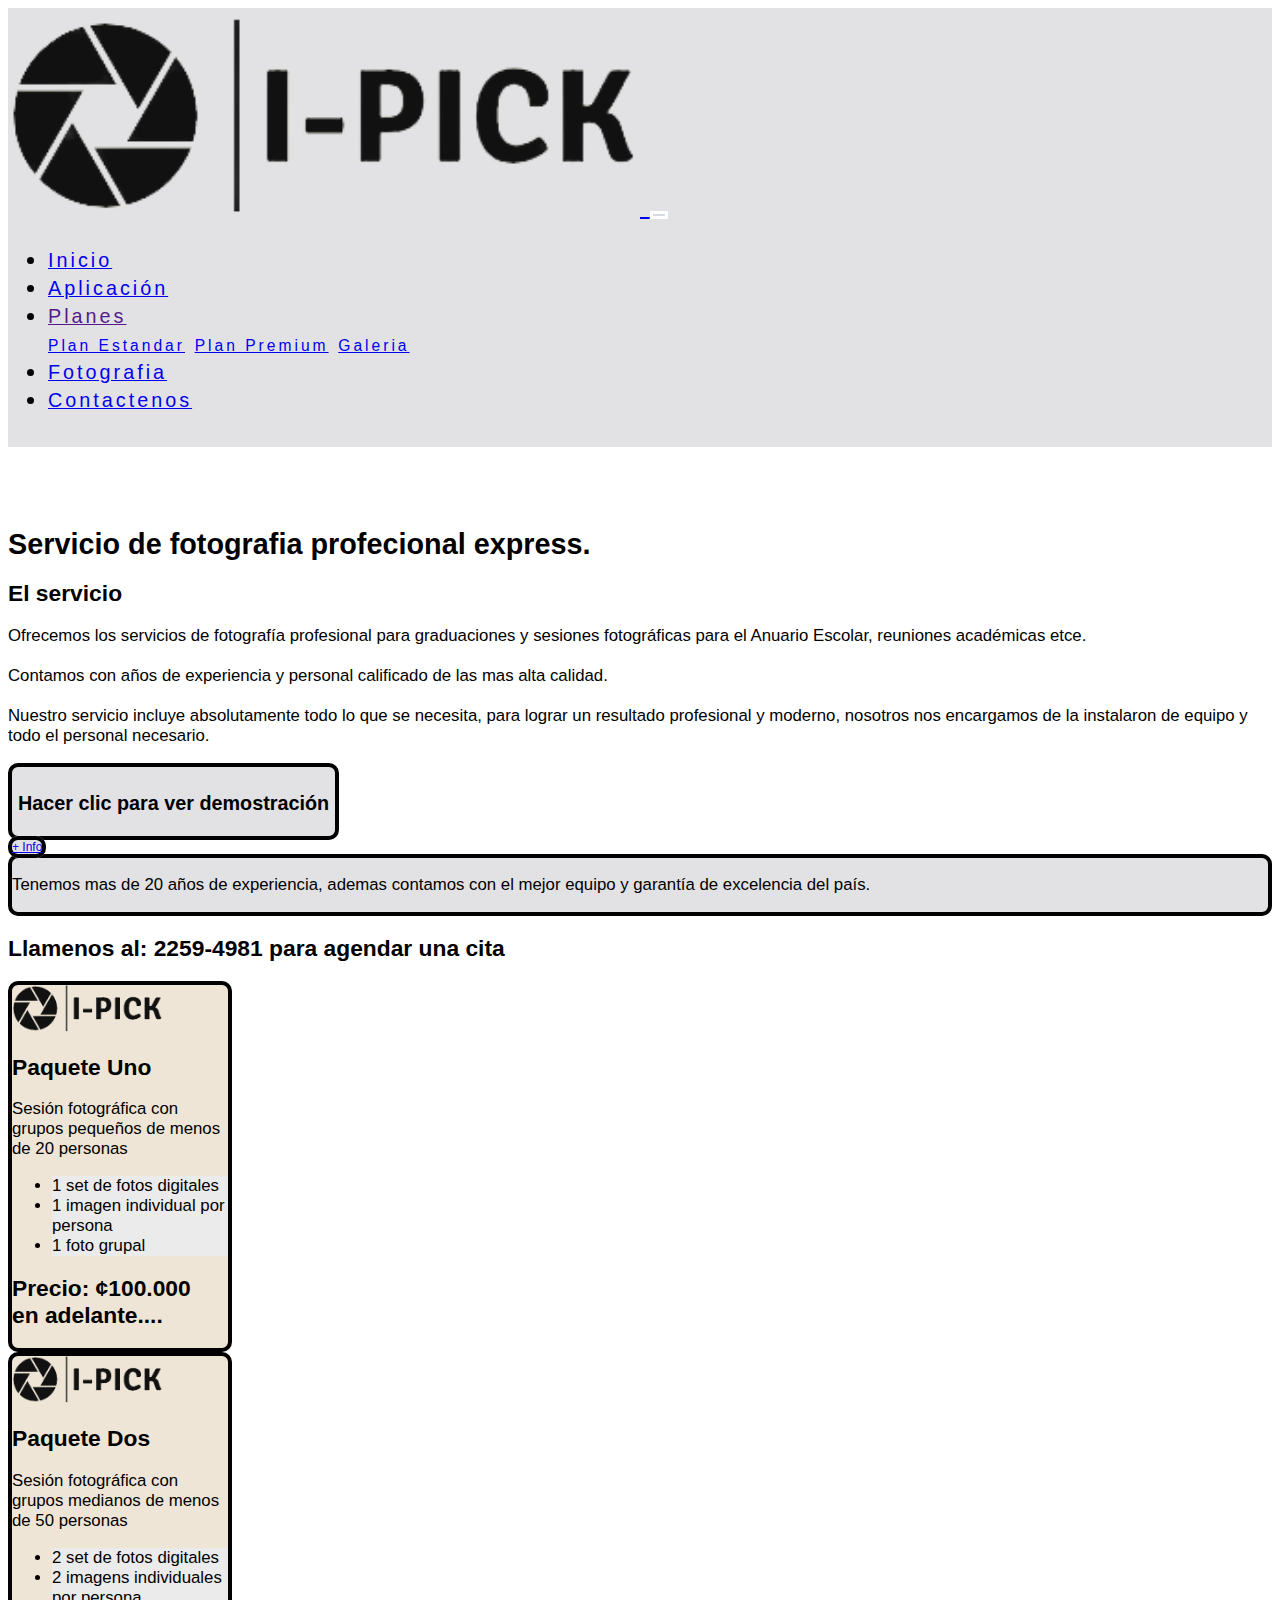
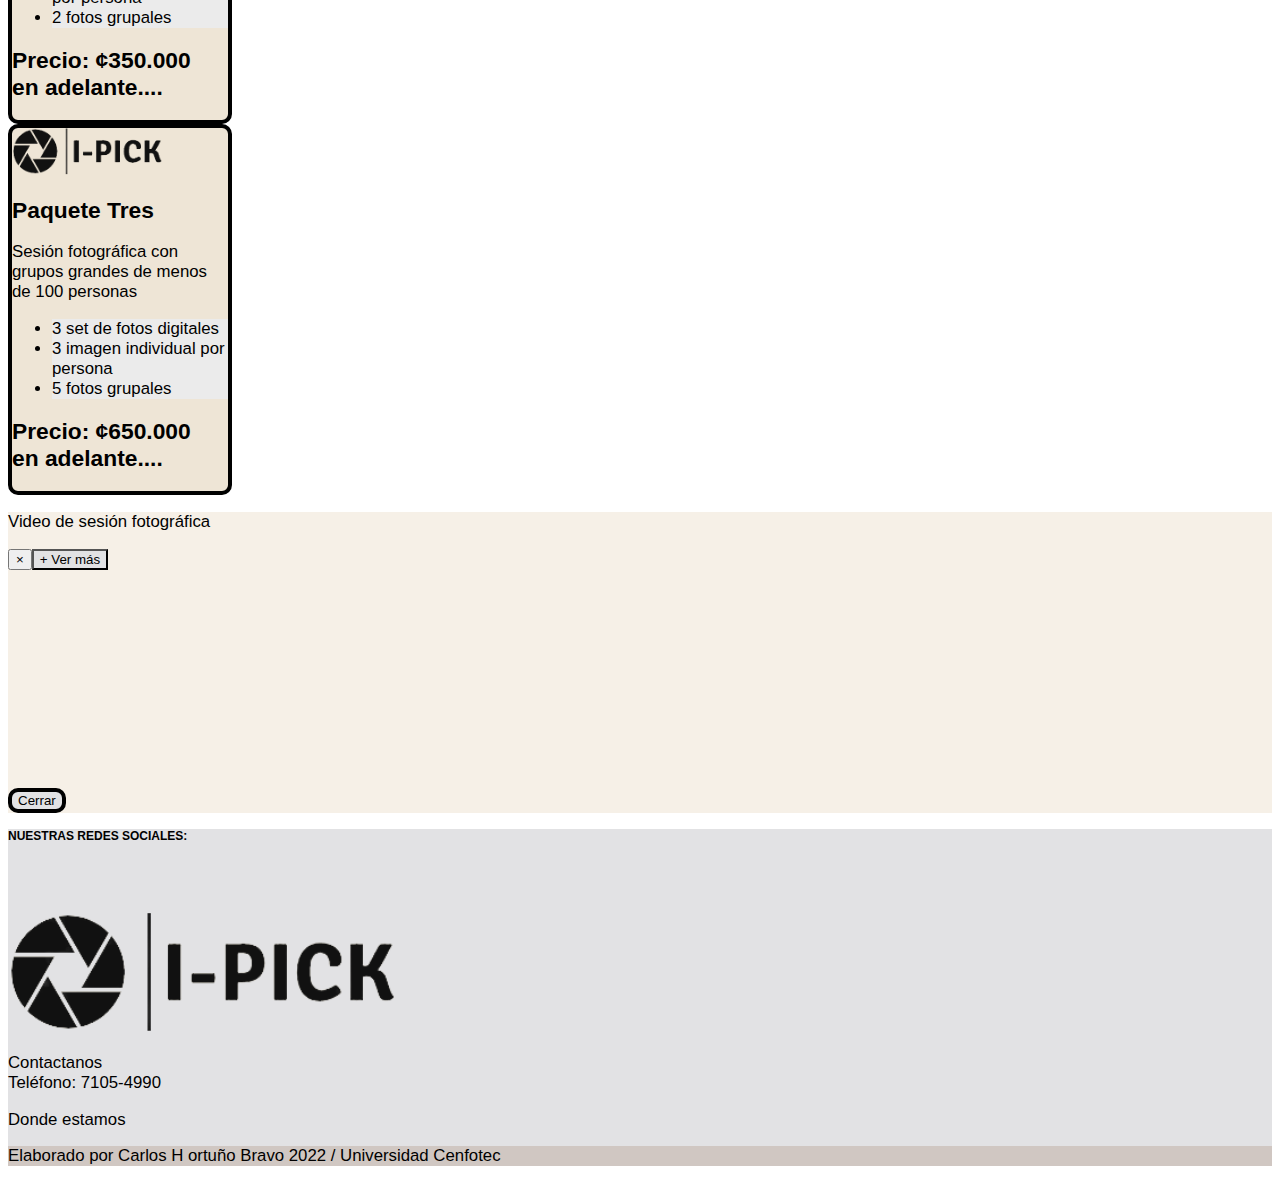
<file: pick/sections/foto.html>
<!DOCTYPE html>
<html lang="en">

<head>
    <meta charset="UTF-8">
    <meta http-equiv="X-UA-Compatible" content="IE=edge">
    <meta name="viewport" content="width=device-width, initial-scale=1.0">
    <link href="https://cdn.jsdelivr.net/npm/bootstrap@5.1.3/dist/css/bootstrap.min.css" rel="stylesheet" integrity="sha384-1BmE4kWBq78iYhFldvKuhfTAU6auU8tT94WrHftjDbrCEXSU1oBoqyl2QvZ6jIW3" crossorigin="anonymous">
    <link rel="stylesheet" href="https://use.fontawesome.com/releases/v5.15.2/css/all.css" integrity="sha384-vSIIfh2YWi9wW0r9iZe7RJPrKwp6bG+s9QZMoITbCckVJqGCCRhc+ccxNcdpHuYu" crossorigin="anonymous">
    <link href="https://cdnjs.cloudflare.com/ajax/libs/animate.css/4.1.1/animate.min.css" rel="stylesheet">
    <link rel="stylesheet" href="../css/home.css">
    <link href="favicon.png" rel="icon">
    <title>I-Pick</title>
</head>

<body id="inicio" onload="opcionesNav();">

    <section style="margin-bottom: 64px;">
        <nav class=" container-fluid navbar navbar-expand-lg fixed-top ">

            <a class="navbar-brand logo" href="../home.html">
                <img src="../imgs/logo-removebg-preview (1).png" alt="logotipo empresarial" class="img-fluid " style="width:50%; ">
            </a>
            <button class="navbar-toggler custom-toggler" type="button" data-bs-toggle="collapse" data-bs-target="#navbarCollapse" aria-controls="navbarCollapse" aria-expanded="false" aria-label="Toggle navigation">
                <span class="navbar-toggler-icon"></span>
            </button>
            <div class="collapse navbar-collapse  text-center" id="navbarCollapse">
                <ul class="navbar-nav mx-auto mb-2 mb-md-0 text-center">
                    <li class="nav-item">
                        <a id="btn-inicio" data-scroll class="me-2 nav-link text-black optmenu" aria-current="page" href="../home.html" style="font-size: 1.65rem">

                        </a>
                    </li>
                    <li class="nav-item">
                        <a id="btn-opcion2" data-scroll class="me-2 nav-link text-black optmenu" aria-current="page" href="funciona.html" style="font-size: 1.65rem">

                        </a>
                    </li>
                    <li class="nav-item dropdown">
                        <a id="btn-opcion3" class="me-2 nav-link dropdown-toggle text-black optmenu" href="" id="desplegable1" role="button" data-bs-toggle="dropdown" aria-haspopup="true" aria-expanded="false" style="font-size: 1.65rem">

                        </a>

                        <div class="dropdown-menu text-left" aria-labelledby="desplegable1">
                            <a id="btn-opcion3a" class="dropdown-item optmenu" href="jr.html"></a>
                            <a id="btn-opcion3b" class="dropdown-item optmenu" href="premium.html"></a>
                            <a id="btn-opcion3d" class="dropdown-item optmenu" href="galeria.html"></a>

                        </div>
                    </li>

                    <li class="nav-item">
                        <a id="btn-opcion4" data-scroll class="me-2 nav-link text-black optmenu" aria-current="page" href="foto.html" style="font-size: 1.65rem">

                        </a>
                    </li>
                    <li class="nav-item">
                        <a id="btn-opcion5" data-scroll class=" me-2 nav-link text-black optmenu" aria-current="page" href="contactenos.html" style="font-size: 1.65rem">

                        </a>
                    </li>
                    <div class="d-flex justify-content-center">

                    </div>

                </ul>
            </div>

        </nav>
    </section>



    <section class="container  pt-4 mb-5" style="margin-top: 81px;">
        <div class="row d-flex flex-row justify-content-around align-items-center">
            <h1 class="text-center pb-4">Servicio de fotografia profecional express.</h1>

            <div class="row">
                <div class="col-md-12 col-lg-4 pb-4">
                    <h2 class="pb-2">El servicio</h2>

                    <p>
                        Ofrecemos los servicios de fotografía profesional para graduaciones y sesiones fotográficas para el Anuario Escolar, reuniones académicas etce.
                        <br>
                        <br> Contamos con años de experiencia y personal calificado de las mas alta calidad.
                        <br>
                        <br> Nuestro servicio incluye absolutamente todo lo que se necesita, para lograr un resultado profesional y moderno, nosotros nos encargamos de la instalaron de equipo y todo el personal necesario.
                    </p>
                    <button type="button" class="agrandar wow animate__animated animate__pulse animate__repeat-3 botonnegro manita" data-bs-toggle="modal" data-bs-target="#modal1" style="padding-top: 6px;"><h3>Hacer clic para ver demostración</h3></button>
                    <div class="mt-4">
                        <a class="btn botonnegro" data-bs-toggle="collapse" href="#enlace1" role="button" aria-expanded="false" aria-controls="collapseExample">+ Info</a>
                    </div>
                    <div class="collapse mt-2" id="enlace1">
                        <div class="botonnegro">
                            <p>Tenemos mas de 20 años de experiencia, ademas contamos con el mejor equipo y garantía de excelencia del país.</p>

                        </div>
                    </div>
                </div>
                <div class="col-md-12 col-lg-8">
                    <h2 class="pb-2">Llamenos al: 2259-4981 para agendar una cita</h2>


                    <div class="row">
                        <div class="col-md-12 col-lg-4 manita">

                            <div class="card" style="width: 18rem;">
                                <div class="d-flex justify-content-center align-items-center">
                                    <img src="../imgs/logo-removebg-preview (1).png" class="card-img-top img-flui" alt="logo" style="width:70%">
                                </div>
                                <div class="card-body">
                                    <div class="text-center">
                                        <h2 class="card-title">Paquete Uno</h2>
                                    </div>
                                    <p class="card-text">Sesión fotográfica con grupos pequeños de menos de 20 personas</p>
                                </div>
                                <ul class="list-group list-group-flush listas-cards" style="font-size: 1.4rem;">
                                    <li class="list-group-item">1 set de fotos digitales</li>
                                    <li class="list-group-item">1 imagen individual por persona</li>
                                    <li class="list-group-item">1 foto grupal</li>
                                </ul>
                                <div class="card-body">
                                    <h2>Precio: ¢100.000
                                        <br>en adelante....
                                    </h2>

                                </div>
                            </div>


                        </div>
                        <div class="col-md-12 col-lg-4 manita">

                            <div class="card" style="width: 18rem;">
                                <div class="d-flex justify-content-center align-items-center">
                                    <img src="../imgs/logo-removebg-preview (1).png" class="card-img-top img-flui" alt="logo" style="width:70%">
                                </div>
                                <div class="card-body">
                                    <h2 class="card-title text-center">Paquete Dos</h2>
                                    <p class="card-text">Sesión fotográfica con grupos medianos de menos de 50 personas</p>
                                </div>
                                <ul class="list-group list-group-flush " style="font-size: 1.4rem;">
                                    <li class="list-group-item">2 set de fotos digitales</li>
                                    <li class="list-group-item">2 imagens individuales por persona</li>
                                    <li class="list-group-item">2 fotos grupales</li>
                                </ul>
                                <div class="card-body">
                                    <h2>Precio: ¢350.000
                                        <br>en adelante....
                                    </h2>
                                </div>
                            </div>

                        </div>
                        <div class="col-md-12 col-lg-4 manita">

                            <div class="card" style="width: 18rem;">
                                <div class="d-flex justify-content-center align-items-center">
                                    <img src="../imgs/logo-removebg-preview (1).png" class="card-img-top img-flui" alt="logo" style="width:70%">
                                </div>
                                <div class="card-body">
                                    <h2 class="card-title text-center">Paquete Tres</h2>
                                    <p class="card-text">Sesión fotográfica con grupos grandes de menos de 100 personas</p>
                                </div>
                                <ul class="list-group list-group-flush" style="font-size: 1.4rem;">
                                    <li class="list-group-item">3 set de fotos digitales</li>
                                    <li class="list-group-item">3 imagen individual por persona</li>
                                    <li class="list-group-item">5 fotos grupales</li>
                                </ul>
                                <div class="card-body">
                                    <h2>Precio: ¢650.000
                                        <br>en adelante....
                                    </h2>
                                </div>
                            </div>

                        </div>

                        <div class="col-md-12 col-lg-4 manita">


                        </div>

                        <div class="col-md-12 col-lg-4 manita">

                        </div>
                    </div>
                </div>
            </div>
        </div>


    </section>




    <div class="modal fade" id="modal1" tabindex="-1" role="dialog" aria-labelledby="exampleModalLabel" aria-hidden="true">
        <div class="modal-dialog modal-dialog-centered" role="document">
            <div class="modal-content">
                <div class="modal-header ">
                    <p class="modal-title" id="exampleModalLabel">Video de sesión fotográfica</p>
                    <button type="button" class="close  cursor #E2E2E4" data-bs-dismiss="modal" aria-label="Close">
                    <span aria-hidden="true">&times;</span>
                    <button type="button" class="btn " style="background-color:#E2E2E4" data-bs-toggle="tooltip" data-bs-placement="top" title="Video grabado en el año 2022, derechos reservados">
                        + Ver más
                      </button>
                    </button>
                </div>

                <div class="modal-body text-justify">
                    <iframe width="460" height="215" src="https://www.youtube.com/embed/ZZzgf127eSQ" title="YouTube video player" frameborder="0" allow="accelerometer; autoplay; clipboard-write; encrypted-media; gyroscope; picture-in-picture" allowfullscreen></iframe>
                </div>

                <div class="modal-footer">
                    <div class="container">
                        <button type="button" class=" botonnegro manita" data-bs-dismiss="modal">Cerrar</button>
                    </div>
                </div>

            </div>
        </div>
    </div>




    <section style="background-color:#E2E2E4" class="  pt-4 ">
        <footer class=" container-fluid pb-2 border " style="width:780px;">


            <div class="row text-center d-flex justify-content-center align-items-center ">
                <div class="col-md-12 col-lg-3  pt-2  ">
                    <h4 id="btn-footer-redes">NUESTRAS REDES SOCIALES:</h4>
                </div>

                <div class="col-md-12 col-lg-3 " style="width:131px">

                    <a href="https://www.instagram.com/" class="whatsapp" target="blank">
                        <i class="text-black fa-4x fab fa-instagram wow animate__animated animate__pulse animate__delay-300ms animate__infinite animated manita btn-instagram"></i>
                    </a>

                </div>

                <div class="col-md-12 col-lg-3" style="width:36px">

                    <a href="https://es-la.facebook.com/" class="whatsapp" target="blank">
                        <i class="fa-4x fab fa-facebook text-dark wow animate__animated animate__pulse animate__delay-300ms animate__infinite animated manita btn-face"></i>
                    </a>

                </div>

                <div class="col-md-12 col-lg-3">

                    <a href="https://walink.co/8066d5" class="whatsapp" target="blank">

                        <img src="../imgs/whatsapp.png" alt="whatsapp" class="wow animate__animated animate__pulse animate__delay-300ms animate__infinite animated manita" style="width: 50px;">
                    </a>

                </div>

            </div>
            <div class="row pt-2 d-flex justify-content-center align-items-center ">
                <div class="col-md-6 col-lg-6 text-center  ">
                    <img src="../imgs/logo-removebg-preview (1).png " alt=" " class="img-fluid " style="width:50% ">
                </div>
                <div class="col-md-6 col-lg-6 text-left  d-flex flex-column justify-content-center alig-items-center footer-info" style=" width:230px">
                    <p id="btn-footer-telefono" class="manita">Contactanos
                        <br>Teléfono: 7105-4990</p>

                    <a href="contactenos.html" class="dondeestamos" style="padding-bottom:9px " id="btn-footer-estamos">Donde estamos</a>



                </div>

            </div>




        </footer>

        <div class=" pt-3 d-flex  justify-content-center align-items-center" style="background-color:#D0C7C2">

            <p>Elaborado por Carlos H ortuño Bravo 2022 / Universidad Cenfotec</p>

        </div>
    </section>



    </div>

    <a class="go-top " href="#inicio " title="Ir al inicio" data-scroll id="flechabtn">
        <img src="../imgs/flecha.jpg " class="img-fluid " alt="Ir arriba ">
    </a>
    </div>
    </div>
    <script src="https://cdn.jsdelivr.net/npm/bootstrap@5.1.3/dist/js/bootstrap.bundle.min.js" integrity="sha384-ka7Sk0Gln4gmtz2MlQnikT1wXgYsOg+OMhuP+IlRH9sENBO0LRn5q+8nbTov4+1p" crossorigin="anonymous"></script>
    <script src="https://unpkg.com/aos@2.3.1/dist/aos.js "></script>
    <script src="../js/wow.min.js "></script>
    <script>
        new WOW().init();
    </script>
    <script src="../js/elastico.js"></script>
    <script src="../js/smooth-scroll.min.js"></script>
    <script>
        smoothScroll.init({
            selector: '[data-scroll]',
            selectorHeader: null,
            speed: 1000,
            easing: 'easeInOutCubic',
            offset: 0,
            callback: function(anchor, toggle) {}
        });
    </script>
    <script src="../js/home.js"></script>

</body>


</html>
</file>
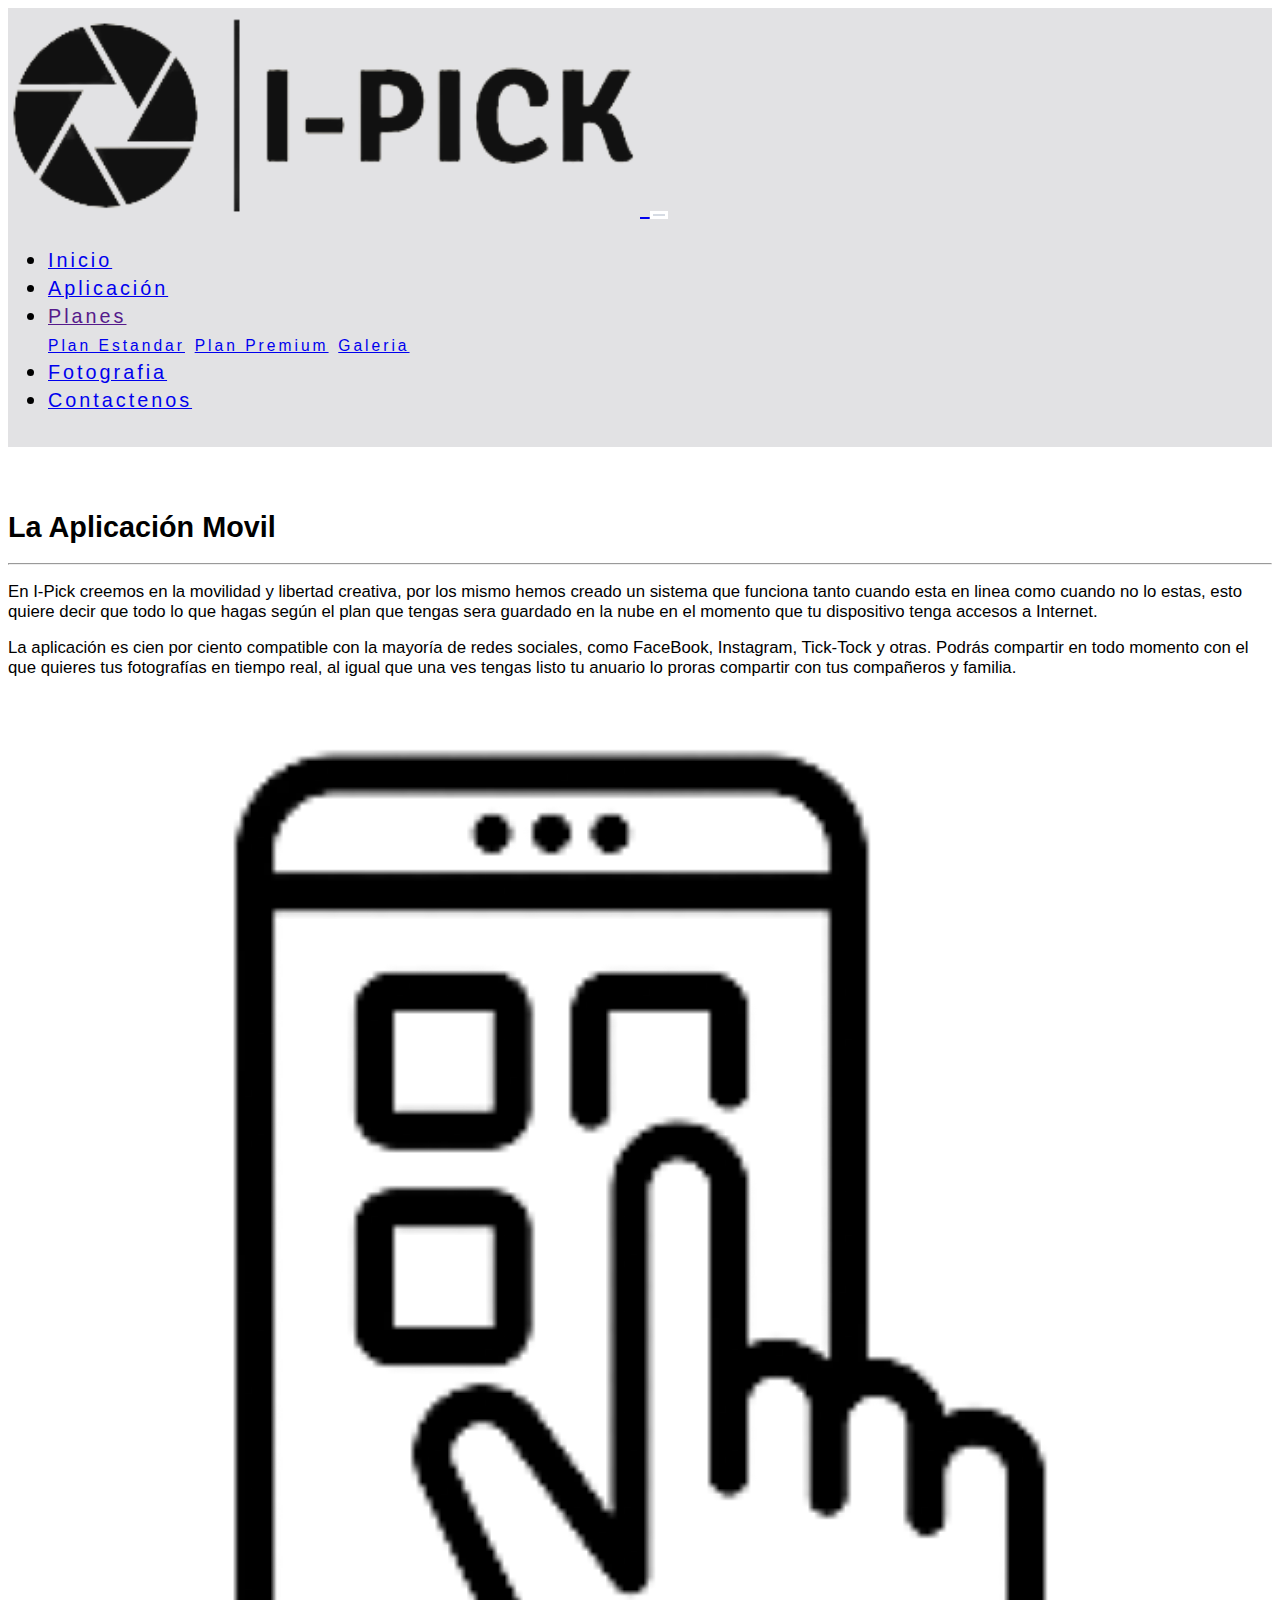
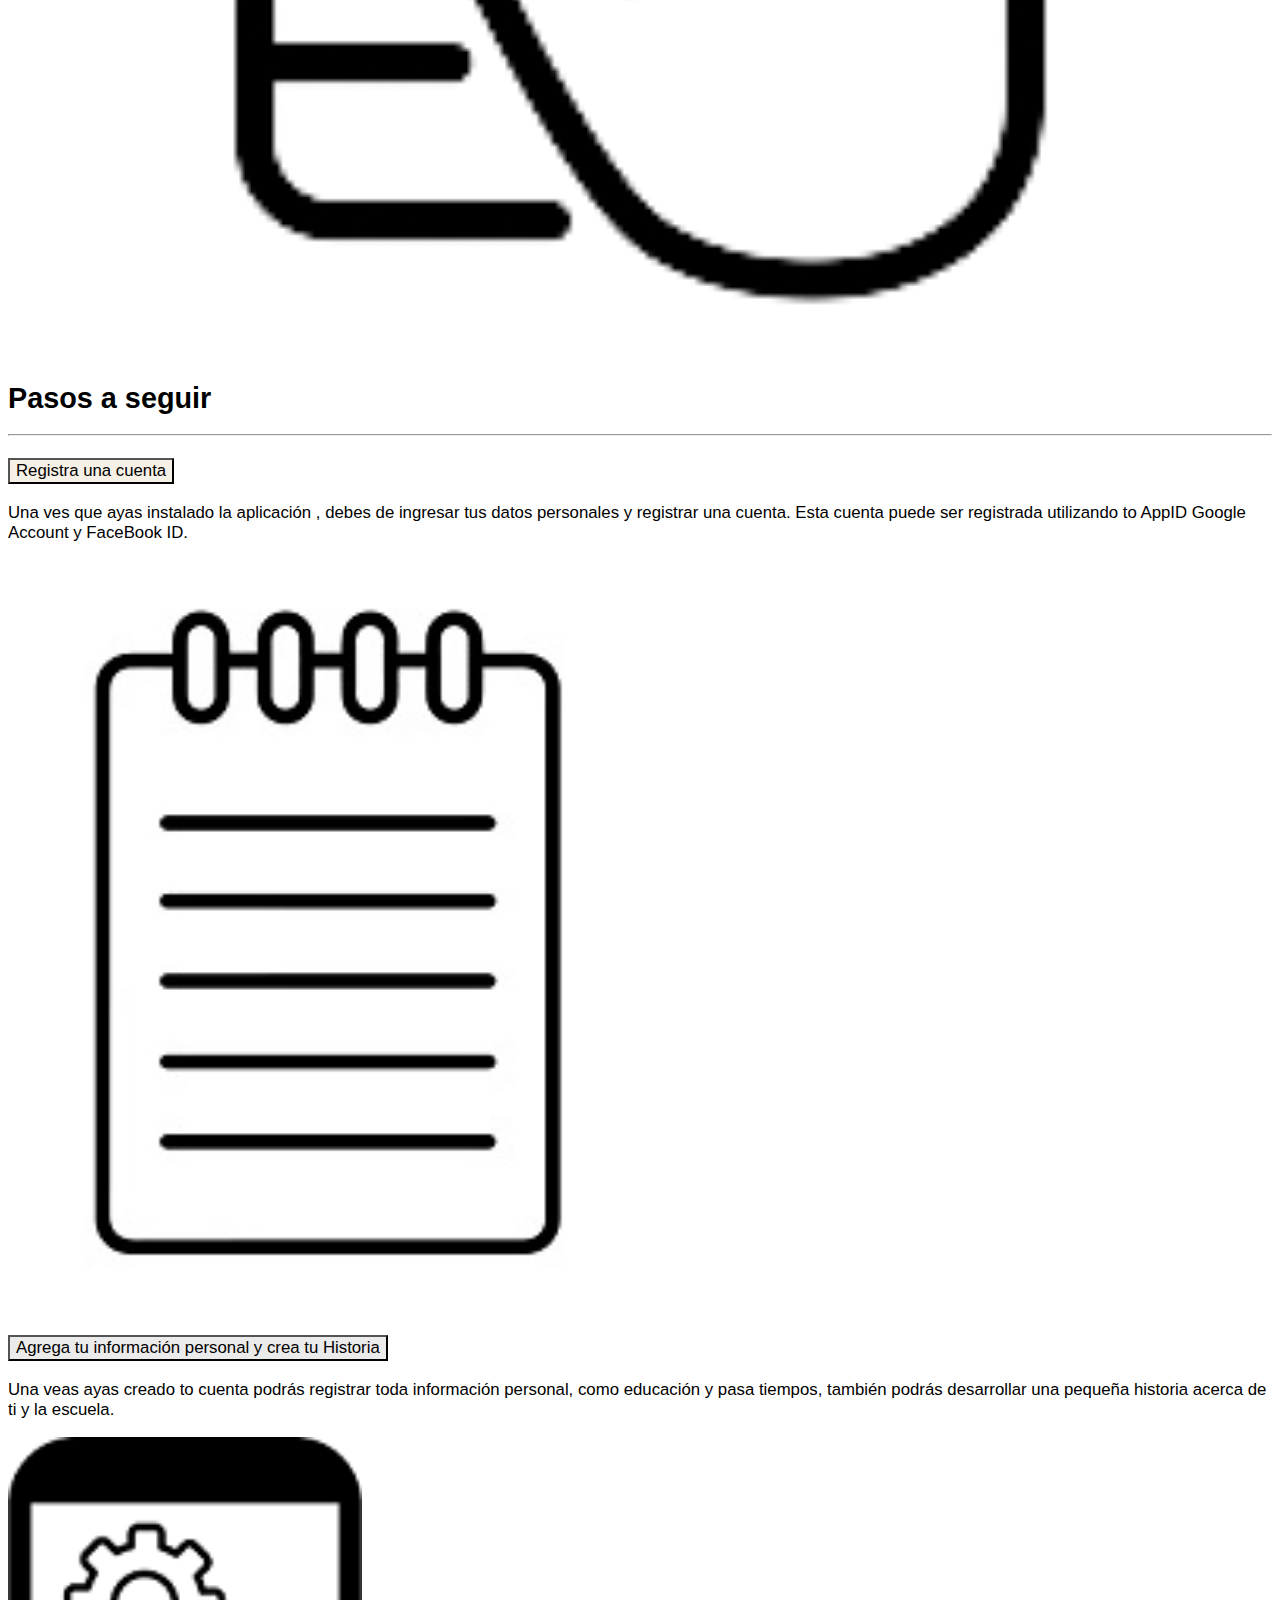
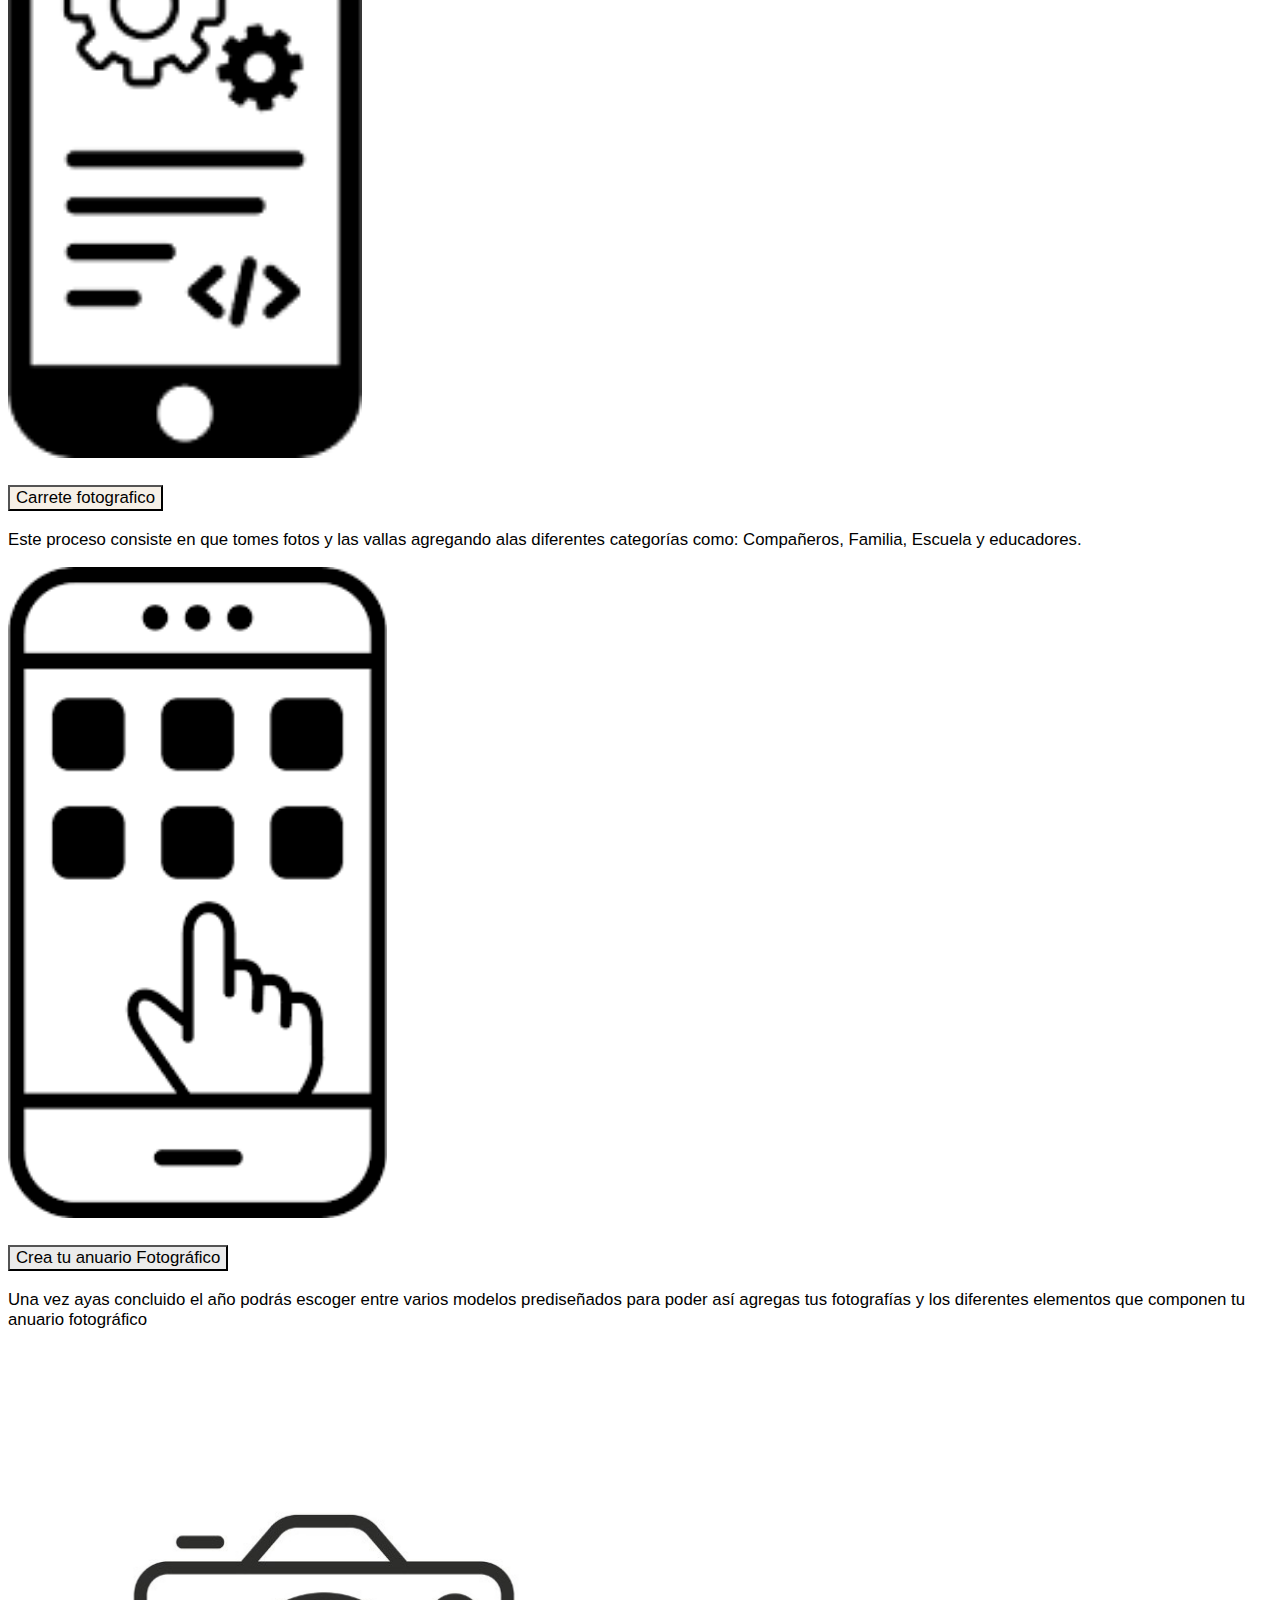
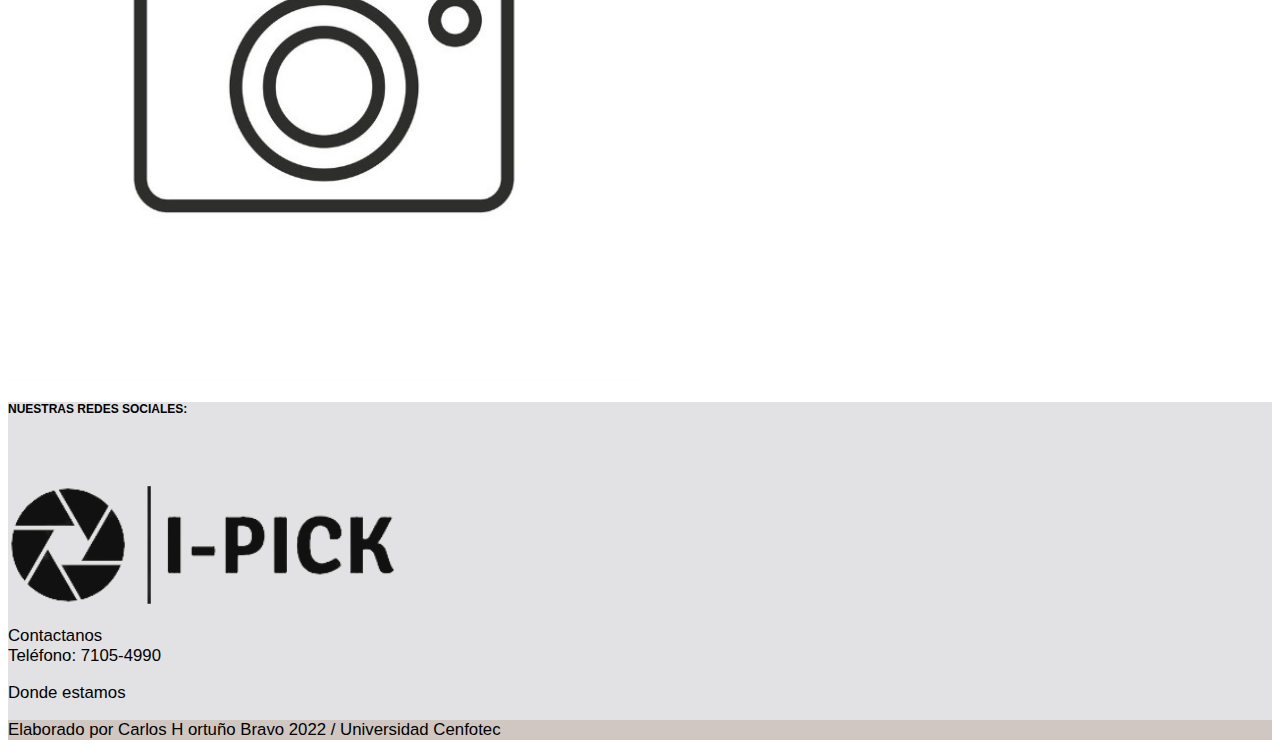
<file: pick/sections/funciona.html>
<!DOCTYPE html>
<html lang="en">

<head>
    <meta charset="UTF-8">
    <meta http-equiv="X-UA-Compatible" content="IE=edge">
    <meta name="viewport" content="width=device-width, initial-scale=1.0">
    <link href="https://cdn.jsdelivr.net/npm/bootstrap@5.1.3/dist/css/bootstrap.min.css" rel="stylesheet" integrity="sha384-1BmE4kWBq78iYhFldvKuhfTAU6auU8tT94WrHftjDbrCEXSU1oBoqyl2QvZ6jIW3" crossorigin="anonymous">
    <link rel="stylesheet" href="https://use.fontawesome.com/releases/v5.15.2/css/all.css" integrity="sha384-vSIIfh2YWi9wW0r9iZe7RJPrKwp6bG+s9QZMoITbCckVJqGCCRhc+ccxNcdpHuYu" crossorigin="anonymous">
    <link href="https://cdnjs.cloudflare.com/ajax/libs/animate.css/4.1.1/animate.min.css" rel="stylesheet">
    <link rel="stylesheet" href="../css/home.css">
    <link href="favicon.png" rel="icon">
    <title>I-Pick</title>
</head>

<body id="inicio" onload="opcionesNav();">

    <section style="margin-bottom: 64px;">
        <nav class=" container-fluid navbar navbar-expand-lg fixed-top ">

            <a class="navbar-brand logo" href="../home.html">
                <img src="../imgs/logo-removebg-preview (1).png" alt="logotipo empresarial" class="img-fluid " style="width:50%; ">
            </a>
            <button class="navbar-toggler custom-toggler" type="button" data-bs-toggle="collapse" data-bs-target="#navbarCollapse" aria-controls="navbarCollapse" aria-expanded="false" aria-label="Toggle navigation">
                <span class="navbar-toggler-icon"></span>
            </button>
            <div class="collapse navbar-collapse  text-center" id="navbarCollapse">
                <ul class="navbar-nav mx-auto mb-2 mb-md-0 text-center">
                    <li class="nav-item">
                        <a id="btn-inicio" data-scroll class="me-2 nav-link text-black optmenu" aria-current="page" href="../home.html" style="font-size: 1.65rem">

                        </a>
                    </li>
                    <li class="nav-item">
                        <a id="btn-opcion2" data-scroll class="me-2 nav-link text-black optmenu" aria-current="page" href="funciona.html" style="font-size: 1.65rem">

                        </a>
                    </li>
                    <li class="nav-item dropdown">
                        <a id="btn-opcion3" class="me-2 nav-link dropdown-toggle text-black optmenu" href="" id="desplegable1" role="button" data-bs-toggle="dropdown" aria-haspopup="true" aria-expanded="false" style="font-size: 1.65rem">

                        </a>

                        <div class="dropdown-menu text-left" aria-labelledby="desplegable1">
                            <a id="btn-opcion3a" class="dropdown-item optmenu" href="jr.html"></a>
                            <a id="btn-opcion3b" class="dropdown-item optmenu" href="premium.html"></a>
                            <a id="btn-opcion3d" class="dropdown-item optmenu" href="galeria.html"></a>

                        </div>
                    </li>

                    <li class="nav-item">
                        <a id="btn-opcion4" data-scroll class="me-2 nav-link text-black optmenu" aria-current="page" href="foto.html" style="font-size: 1.65rem">

                        </a>
                    </li>
                    <li class="nav-item">
                        <a id="btn-opcion5" data-scroll class=" me-2 nav-link text-black optmenu" aria-current="page" href="contactenos.html" style="font-size: 1.65rem">

                        </a>
                    </li>
                    <div class="d-flex justify-content-center">

                    </div>

                </ul>
            </div>

        </nav>
    </section>


    <section class="container-fluid pb-5">
        <div class="row container">
            <div class="col-md-12 col-lg-6 pt-5">
                <h1 class="text-center">La Aplicación Movil</h1>
                <hr>
                <div class="row ">
                    <div class="col-md-12 col-lg-6 ">
                        <p>En I-Pick creemos en la movilidad y libertad creativa, por los mismo hemos creado un sistema que funciona tanto cuando esta en linea como cuando no lo estas, esto quiere decir que todo lo que hagas según el plan que tengas sera
                            guardado en la nube en el momento que tu dispositivo tenga accesos a Internet. </p>
                        <p>La aplicación es cien por ciento compatible con la mayoría de redes sociales, como FaceBook, Instagram, Tick-Tock y otras. Podrás compartir en todo momento con el que quieres tus fotografías en tiempo real, al igual que una ves
                            tengas listo tu anuario lo proras compartir con tus compañeros y familia. </p>
                    </div>
                    <div class="col-sm-3 col-md-3 col-lg-6  d-flex justify-content-center align-items-center">
                        <img src="../imgs/app1.png" alt="" class="image-fluid " style="width:100%">
                    </div>

                </div>
            </div>

            <div class="accordion col-md-12 col-lg-6 pt-5" id="accordionExample">
                <h1 class="text-center">Pasos a seguir</h1>
                <hr>

                <div class="accordion-item">
                    <h2 class="accordion-header" id="headingOne">
                        <button class="accordion-button collapsed " type="button" data-bs-toggle="collapse" data-bs-target="#collapseOne" active style="background-color: #F6F0E7">Registra una cuenta</button>
                    </h2>
                    <div id="collapseOne" class="accordion-collapse collapse" aria-labelledby="headingOne" data-bs-parent="#accordionExample">
                        <div class="accordion-body">
                            <div class="row">
                                <div class="col-md-12 col-lg-6">
                                    <p class="pt-2">Una ves que ayas instalado la aplicación , debes de ingresar tus datos personales y registrar una cuenta. Esta cuenta puede ser registrada utilizando to AppID Google Account y FaceBook ID.
                                    </p>
                                </div>
                                <div class=" col-sm-3 col-md-12 col-lg-6 d-flex justify-content-center align-items-center">
                                    <img src="../imgs/form.jpg" id="fotoform" alt="" class=" pt-4 pb-4 image-fluid " style="width:50%">
                                </div>

                            </div>
                        </div>
                    </div>
                </div>

                <div class="accordion-item">
                    <h2 class="accordion-header" id="headingTwo">
                        <button class="accordion-button collapsed " type="button" data-bs-toggle="collapse" data-bs-target="#collapseTwo" aria-expanded="false" aria-constrols="collapseTwo" style="background-color: #EBEBEB;">Agrega tu información personal y crea tu Historia</button>
                    </h2>
                    <div id="collapseTwo" class="accordion-collapse collapse" aria-labelledby="headingTwo" data-bs-parent="#accordionExample">
                        <div class="according-body">
                            <div class="row">
                                <div class="col-md-12 col-lg-6">
                                    <p class="pt-2">Una veas ayas creado to cuenta podrás registrar toda información personal, como educación y pasa tiempos, también podrás desarrollar una pequeña historia acerca de ti y la escuela.
                                    </p>
                                </div>
                                <div class="col-sm-3 col-md-12 col-lg-6 d-flex justify-content-center align-items-center">
                                    <img src="../imgs/app2.png" alt="" class=" pt-4 pb-4 image-fluid " style="width:28%">
                                </div>

                            </div>
                        </div>
                    </div>
                </div>

                <div class="accordion-item">
                    <h2 class="accordion-header" id="headingThree">
                        <button class="accordion-button collapsed " type="button" data-bs-toggle="collapse" data-bs-target="#collapseThree" aria-expanded="false" aria-constrols="collapseThree" style="background-color: #F6F0E7">Carrete fotografico</button>
                    </h2>
                    <div id="collapseThree" class="accordion-collapse collapse" aria-labelledby="headingThree" data-bs-parent="#accordionExample">
                        <div class="according-body">
                            <div class="row">
                                <div class="col-md-12 col-lg-6">
                                    <p class="pt-2">Este proceso consiste en que tomes fotos y las vallas agregando alas diferentes categorías como: Compañeros, Familia, Escuela y educadores.
                                    </p>
                                </div>
                                <div class="col-sm-3 col-md-12 col-lg-6 d-flex justify-content-center align-items-center">
                                    <img src="../imgs/app3.png" alt="" class="pt-4 pb-4  image-fluid " style="width:30%">
                                </div>

                            </div>
                        </div>
                    </div>
                </div>

                <div class="accordion-item">
                    <h2 class="accordion-header" id="headingFour">
                        <button class="accordion-button collapsed " type="button" data-bs-toggle="collapse" data-bs-target="#collapseFour" aria-expanded="false" aria-constrols="collapseThree" style="background-color: #EBEBEB;">Crea tu anuario Fotográfico</button>
                    </h2>
                    <div id="collapseFour" class="accordion-collapse collapse" aria-labelledby="headingFour" data-bs-parent="#accordionExample">
                        <div class="according-body">
                            <div class="row">
                                <div class="col-md-12 col-lg-6">
                                    <p class="pt-2">Una vez ayas concluido el año podrás escoger entre varios modelos prediseñados para poder así agregas tus fotografías y los diferentes elementos que componen tu anuario fotográfico
                                    </p>
                                </div>
                                <div class="col-sm-3 col-md-12 col-lg-6 d-flex justify-content-center align-items-center">
                                    <img src="../imgs/camera.jpg" alt="" class="image-fluid " style="width:50%">
                                </div>


                            </div>
                        </div>
                    </div>
                </div>

            </div>
        </div>
    </section>




    <section style="background-color:#E2E2E4" class="  pt-4 ">
        <footer class=" container-fluid pb-2 border " style="width:780px;">


            <div class="row text-center d-flex justify-content-center align-items-center ">
                <div class="col-md-12 col-lg-3  pt-2  ">
                    <h4 id="btn-footer-redes">NUESTRAS REDES SOCIALES:</h4>
                </div>

                <div class="col-md-12 col-lg-3 " style="width:131px">

                    <a href="https://www.instagram.com/" class="whatsapp" target="blank">
                        <i class="text-black fa-4x fab fa-instagram wow animate__animated animate__pulse animate__delay-300ms animate__infinite animated manita btn-instagram"></i>
                    </a>

                </div>

                <div class="col-md-12 col-lg-3" style="width:36px">

                    <a href="https://es-la.facebook.com/" class="whatsapp" target="blank">
                        <i class="fa-4x fab fa-facebook text-dark wow animate__animated animate__pulse animate__delay-300ms animate__infinite animated manita btn-face"></i>
                    </a>

                </div>

                <div class="col-md-12 col-lg-3">

                    <a href="https://walink.co/8066d5" class="whatsapp" target="blank">

                        <img src="../imgs/whatsapp.png" alt="whatsapp" class="wow animate__animated animate__pulse animate__delay-300ms animate__infinite animated manita" style="width: 50px;">
                    </a>

                </div>

            </div>
            <div class="row pt-2 d-flex justify-content-center align-items-center ">
                <div class="col-md-6 col-lg-6 text-center  ">
                    <img src="../imgs/logo-removebg-preview (1).png " alt=" " class="img-fluid " style="width:50% ">
                </div>
                <div class="col-md-6 col-lg-6 text-left  d-flex flex-column justify-content-center alig-items-center footer-info" style=" width:230px">
                    <p id="btn-footer-telefono" class="manita">Contactanos
                        <br>Teléfono: 7105-4990</p>

                    <a href="contactenos.html" class="dondeestamos" style="padding-bottom:9px " id="btn-footer-estamos">Donde estamos</a>



                </div>

            </div>




        </footer>

        <div class=" pt-3 d-flex  justify-content-center align-items-center" style="background-color:#D0C7C2">

            <p>Elaborado por Carlos H ortuño Bravo 2022 / Universidad Cenfotec</p>

        </div>
    </section>

    <script src="https://cdn.jsdelivr.net/npm/bootstrap@5.1.3/dist/js/bootstrap.bundle.min.js " integrity="sha384-ka7Sk0Gln4gmtz2MlQnikT1wXgYsOg+OMhuP+IlRH9sENBO0LRn5q+8nbTov4+1p " crossorigin="anonymous "></script>
    <script src="https://unpkg.com/aos@2.3.1/dist/aos.js "></script>
    <script src="../js/wow.min.js "></script>
    <script>
        new WOW().init();
    </script>
    <script src="../js/elastico.js"></script>
    <script src="../js/smooth-scroll.min.js "></script>
    <script>
        smoothScroll.init({
            selector: '[data-scroll]',
            selectorHeader: null,
            speed: 1000,
            easing: 'easeInOutCubic',
            offset: 0,
            callback: function(anchor, toggle) {}
        });
    </script>
    <script src="../js/home.js "></script>

</body>


</html>
</file>
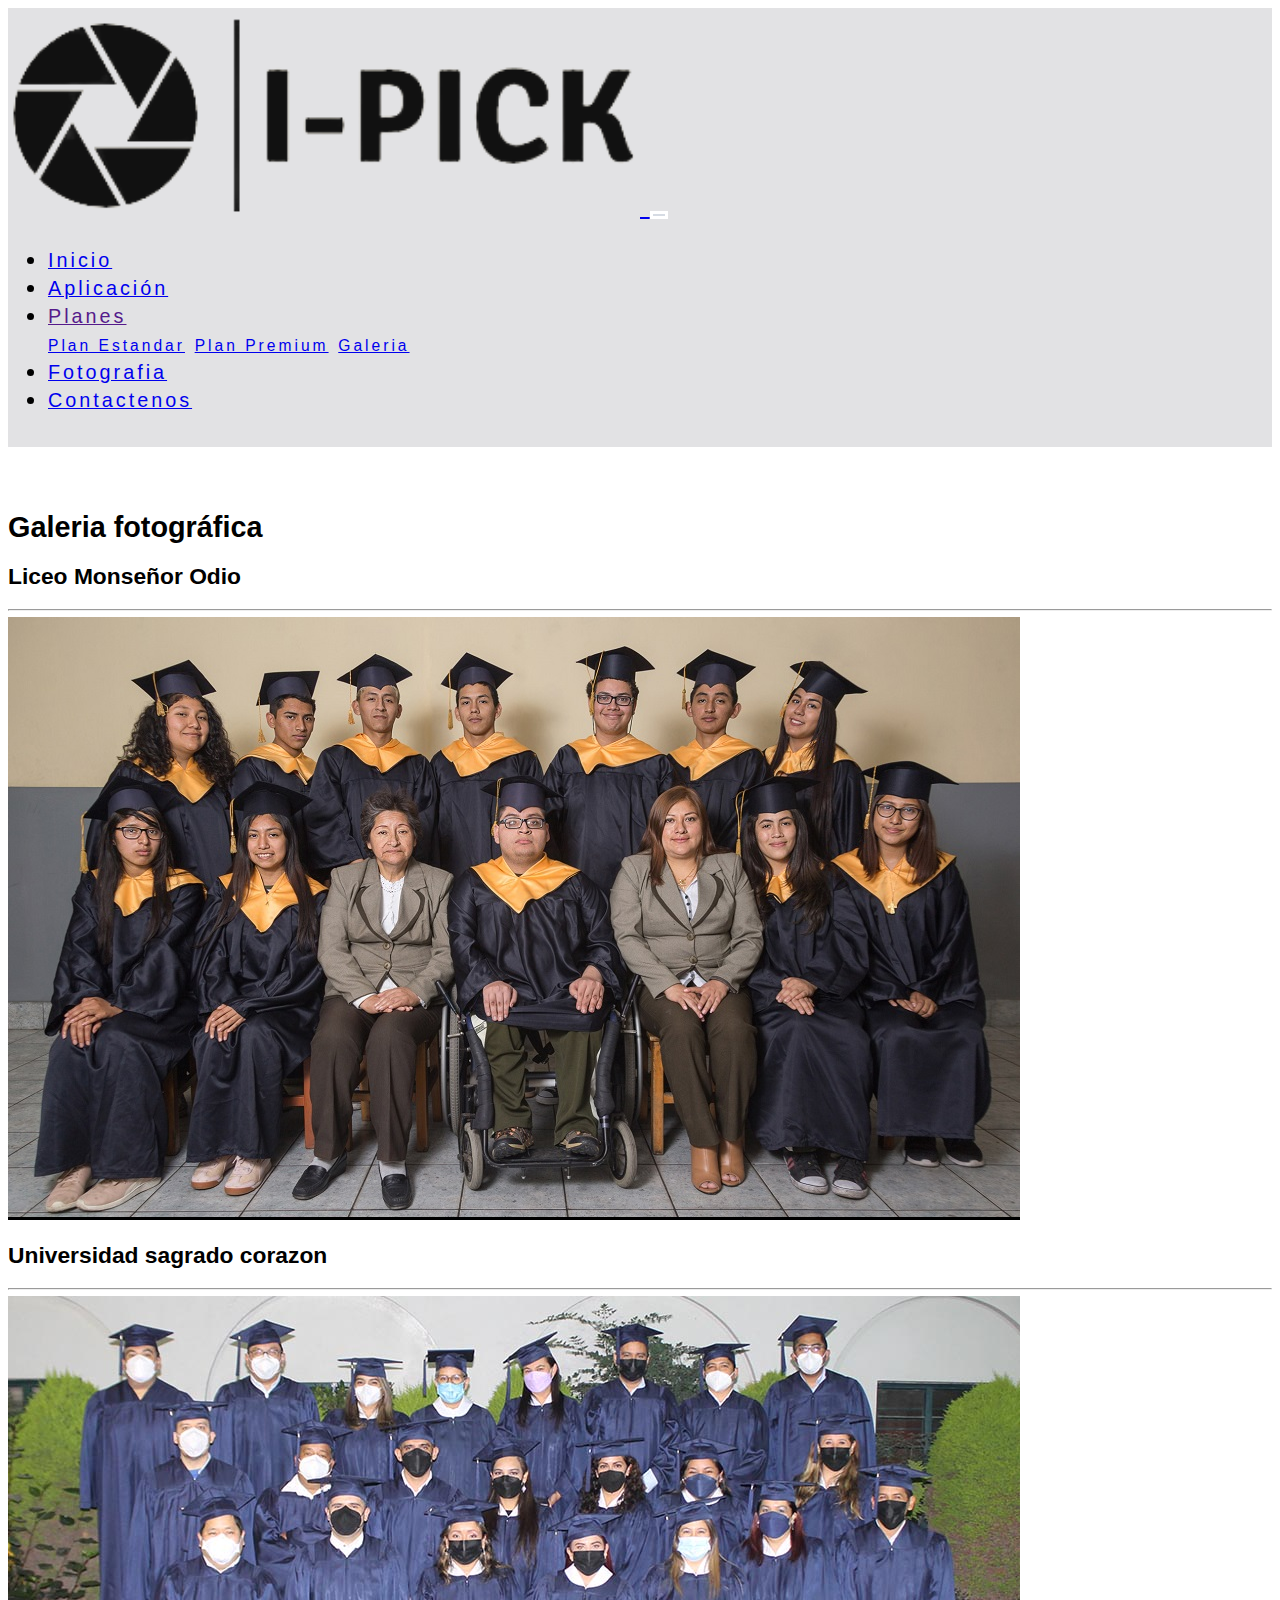
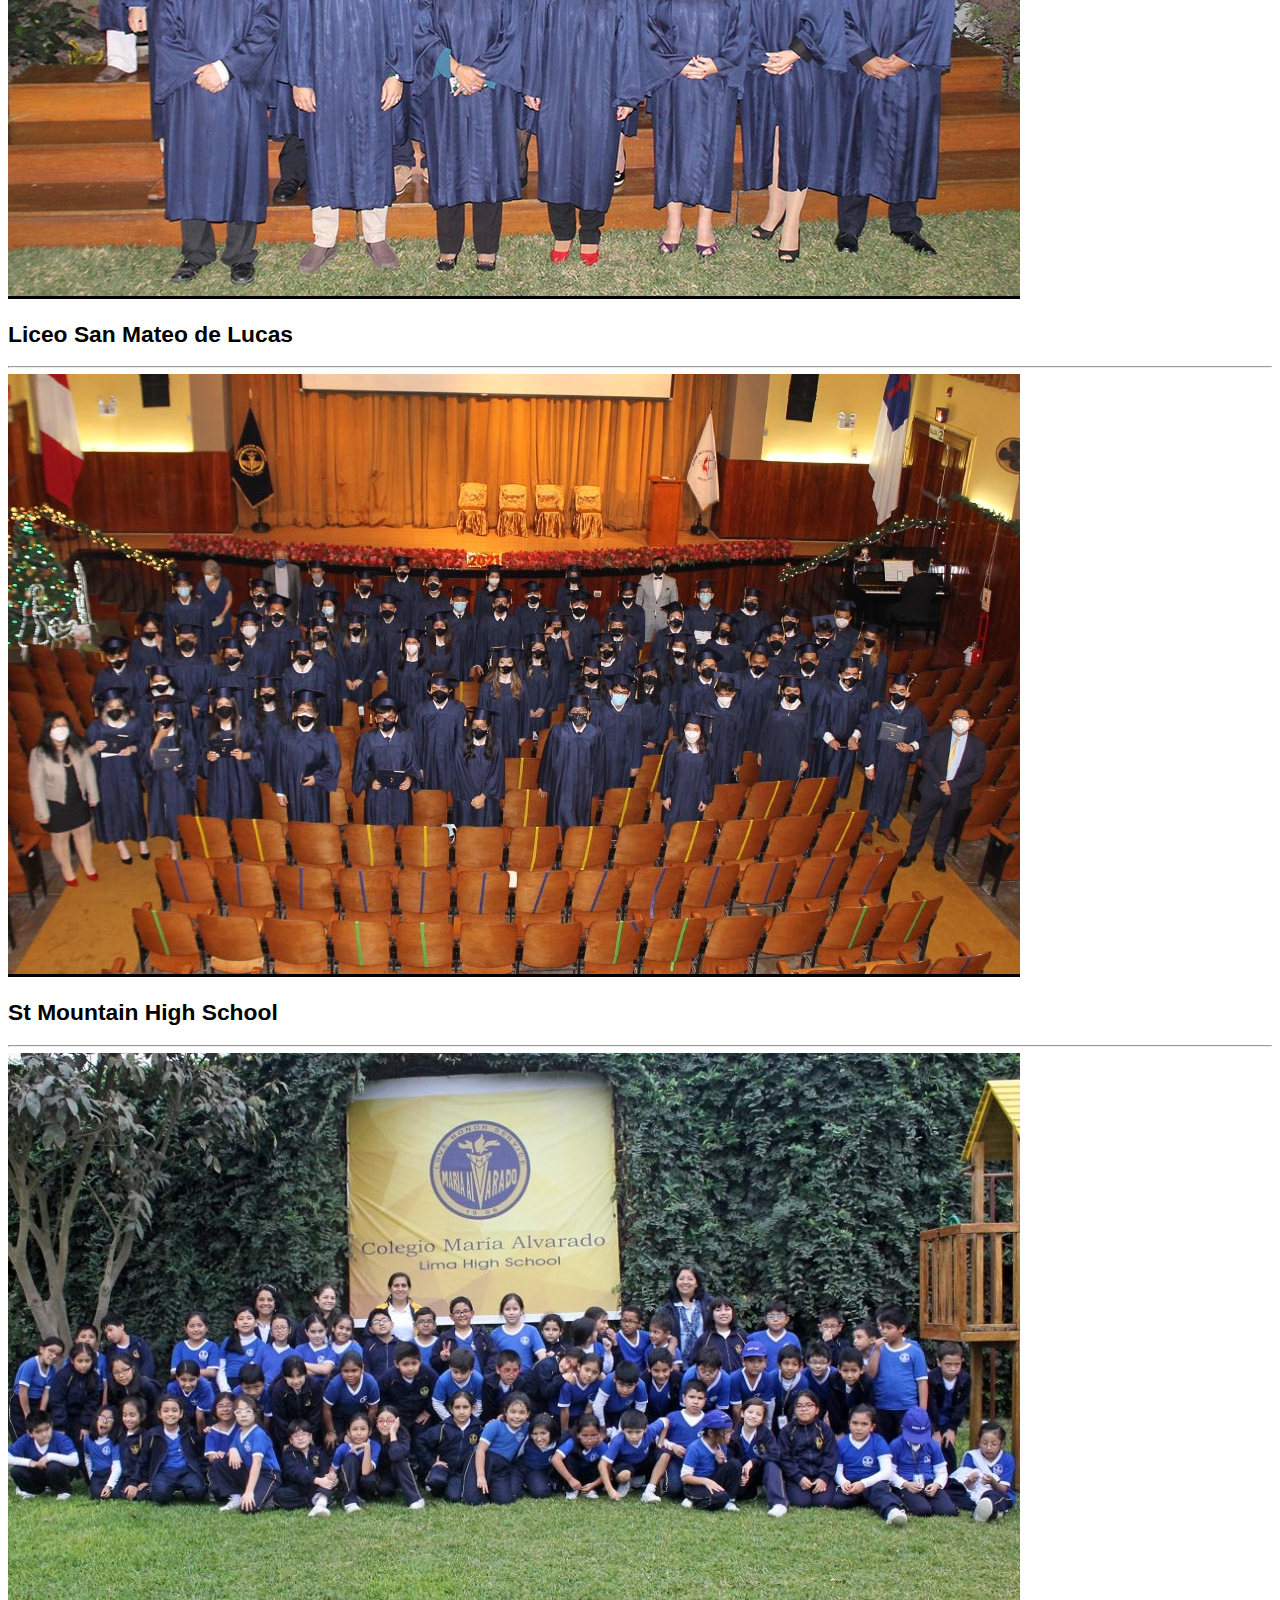
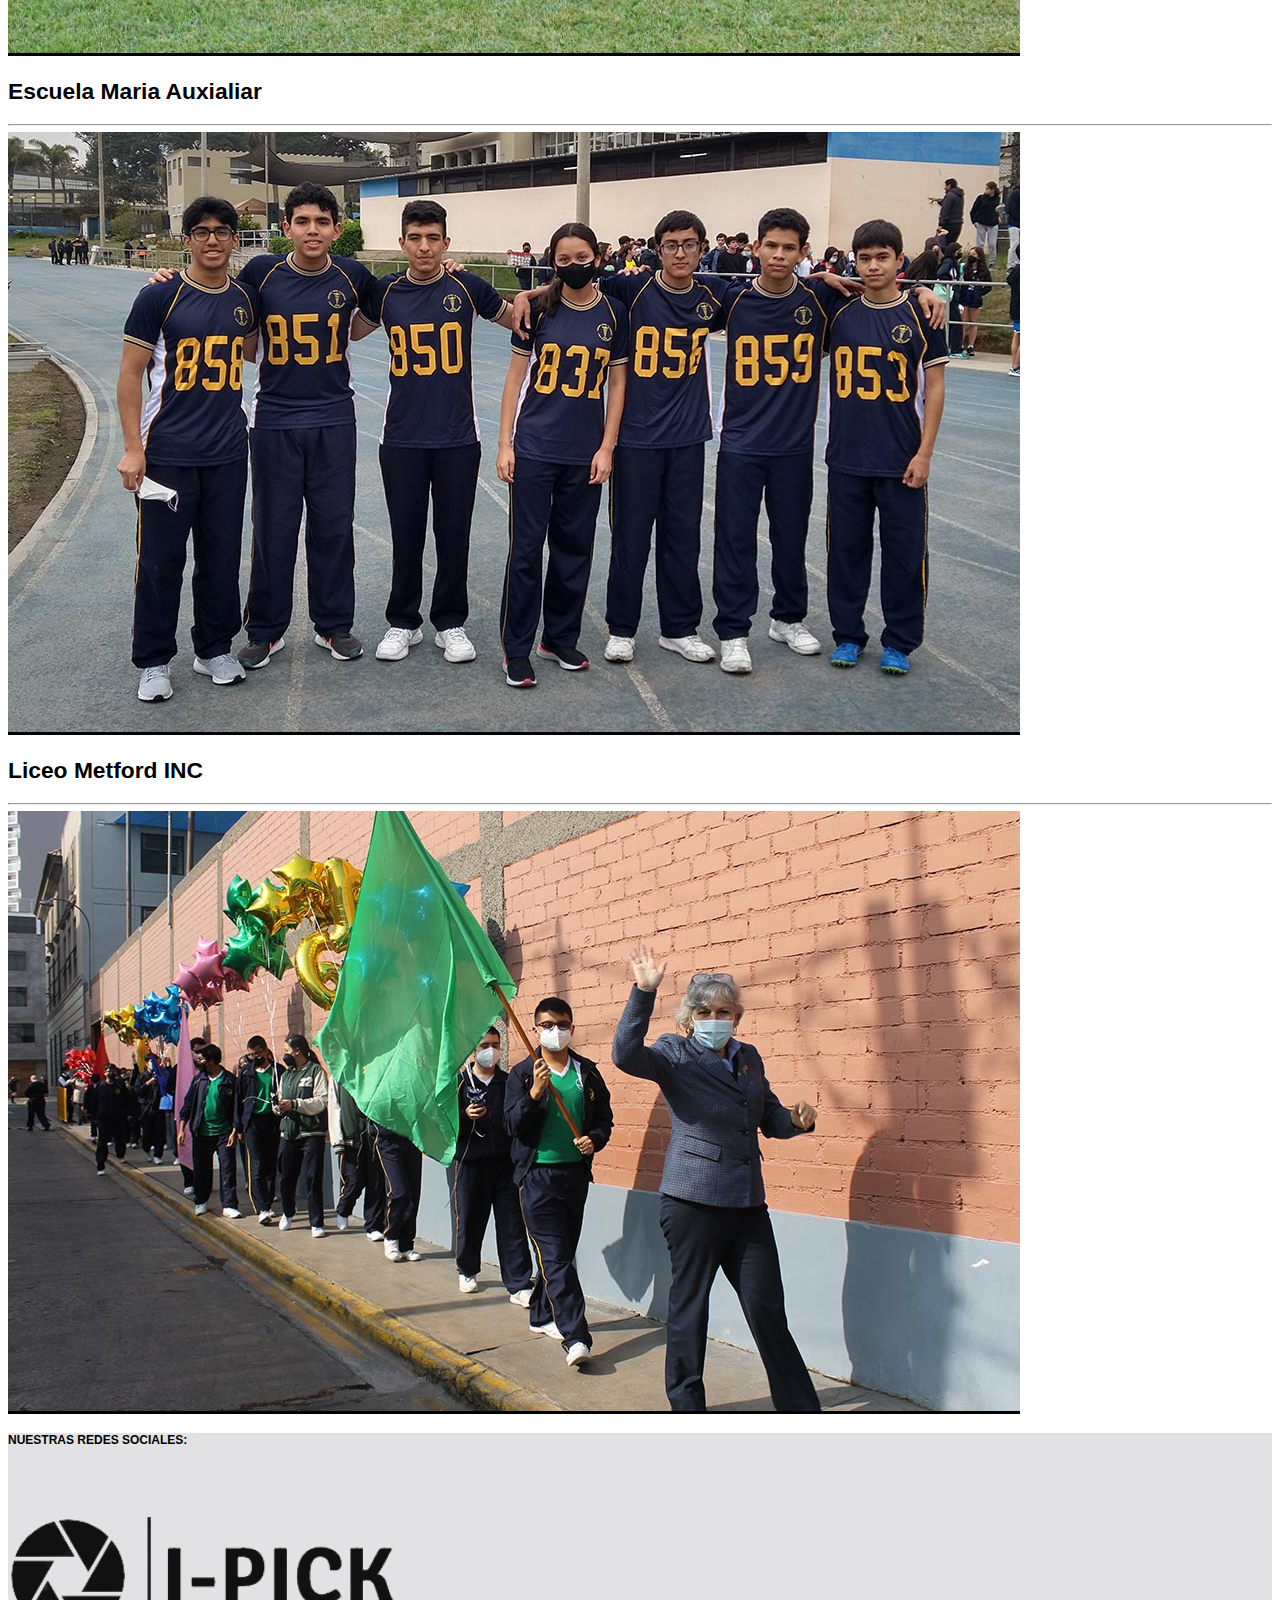
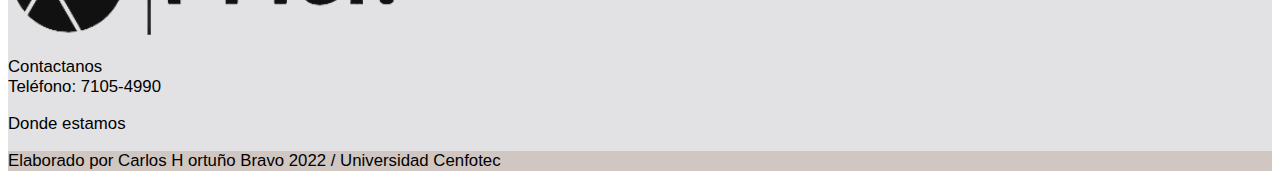
<file: pick/sections/galeria.html>
<!DOCTYPE html>
<html lang="en">

<head>
    <meta charset="UTF-8">
    <meta http-equiv="X-UA-Compatible" content="IE=edge">
    <meta name="viewport" content="width=device-width, initial-scale=1.0">
    <link href="https://cdn.jsdelivr.net/npm/bootstrap@5.1.3/dist/css/bootstrap.min.css" rel="stylesheet" integrity="sha384-1BmE4kWBq78iYhFldvKuhfTAU6auU8tT94WrHftjDbrCEXSU1oBoqyl2QvZ6jIW3" crossorigin="anonymous">
    <link rel="stylesheet" href="https://use.fontawesome.com/releases/v5.15.2/css/all.css" integrity="sha384-vSIIfh2YWi9wW0r9iZe7RJPrKwp6bG+s9QZMoITbCckVJqGCCRhc+ccxNcdpHuYu" crossorigin="anonymous">
    <link rel="stylesheet" href="../css/home.css">
    <link href="https://cdnjs.cloudflare.com/ajax/libs/animate.css/4.1.1/animate.min.css" rel="stylesheet">
    <link rel="stylesheet" href="../css/imagehover.css">
    <link href="favicon.png" rel="icon">
    <title>I-Pick</title>
</head>

<body id="inicio" onload="opcionesNav();">

    <section style="margin-bottom: 64px;">
        <nav class=" container-fluid navbar navbar-expand-lg fixed-top ">

            <a class="navbar-brand logo" href="../home.html">
                <img src="../imgs/logo-removebg-preview (1).png" alt="logotipo empresarial" class="img-fluid " style="width:50%; ">
            </a>
            <button class="navbar-toggler custom-toggler" type="button" data-bs-toggle="collapse" data-bs-target="#navbarCollapse" aria-controls="navbarCollapse" aria-expanded="false" aria-label="Toggle navigation">
                <span class="navbar-toggler-icon"></span>
            </button>
            <div class="collapse navbar-collapse  text-center" id="navbarCollapse">
                <ul class="navbar-nav mx-auto mb-2 mb-md-0 text-center">
                    <li class="nav-item">
                        <a id="btn-inicio" data-scroll class="me-2 nav-link text-black optmenu" aria-current="page" href="../home.html" style="font-size: 1.65rem">

                        </a>
                    </li>
                    <li class="nav-item">
                        <a id="btn-opcion2" data-scroll class="me-2 nav-link text-black optmenu" aria-current="page" href="funciona.html" style="font-size: 1.65rem">

                        </a>
                    </li>
                    <li class="nav-item dropdown">
                        <a id="btn-opcion3" class="me-2 nav-link dropdown-toggle text-black optmenu" href="" id="desplegable1" role="button" data-bs-toggle="dropdown" aria-haspopup="true" aria-expanded="false" style="font-size: 1.65rem">

                        </a>

                        <div class="dropdown-menu text-left" aria-labelledby="desplegable1">
                            <a id="btn-opcion3a" class="dropdown-item optmenu" href="jr.html"></a>
                            <a id="btn-opcion3b" class="dropdown-item optmenu" href="premium.html"></a>
                            <a id="btn-opcion3d" class="dropdown-item optmenu" href="galeria.html"></a>

                        </div>
                    </li>

                    <li class="nav-item">
                        <a id="btn-opcion4" data-scroll class="me-2 nav-link text-black optmenu" aria-current="page" href="foto.html" style="font-size: 1.65rem">

                        </a>
                    </li>
                    <li class="nav-item">
                        <a id="btn-opcion5" data-scroll class=" me-2 nav-link text-black optmenu" aria-current="page" href="contactenos.html" style="font-size: 1.65rem">

                        </a>
                    </li>
                    <div class="d-flex justify-content-center">

                    </div>

                </ul>
            </div>

        </nav>
    </section>


    <section class="container  pb-2 pt-5">
        <h1 class="pt-4 text-center">Galeria fotográfica</h1>

        <div class="row  pt-2  pb-5">
            <div class="col-sm-6 col-md-4 col-lg-4 pt-2 ">
                <h2 class="">Liceo Monseñor Odio</h2>
                <hr>
                <figure class="imghvr-flip-horiz manita">
                    <div class="img1">
                        <img src="../imgs/foto1.jpg" alt="imagen1" class="img-fluid">
                    </div>
                    <figcaption class="">
                        <h4 class="txtleft text-dark">
                            Este grupo fue muy interesante por una situación de accesibilidad, un estudiante perdió ambas pierna en un accidente automovilístico. Sus compañeros se reportaron muy solidarios el día de la sesión fotográfica
                        </h4>

                    </figcaption>

                </figure>


            </div>
            <div class="col-sm-6 col-md-4 col-lg-4 pt-2 ">
                <h2> Universidad sagrado corazon </h2>
                <hr>
                <figure class="imghvr-hinge-right manita">
                    <div class="img1">
                        <img src="../imgs/foto2.jpg" alt="imagen1" class="img-fluid">
                    </div>
                    <figcaption class="">
                        <h4 class="txtleft text-dark">
                            La universidad Sagrado Corazón consta de gran prestigio internacional, esta sesión de fotos fue una sesión de lujo, en la cual todo los estudiantes tenían que presentarse vestidos de gala.
                        </h4>

                    </figcaption>

                </figure>
            </div>
            <div class="col-sm-6 col-md-4 col-lg-4 pt-2 ">
                <h2>Liceo San Mateo de Lucas</h2>
                <hr>
                <figure class="imghvr-flip-vert manita">
                    <div class="img1">
                        <img src="../imgs/foto3.jpg" alt="imagen1" class="img-fluid">
                    </div>
                    <figcaption class="">
                        <h4 class="txtleft text-dark">
                            Liceo San Mateo de Lucas consta con un anfiteatro estilo greco romano dela época media, para llevar acabo esta tomas erarias ocupamos utilizar dones y varia grúas especializadas.
                        </h4>

                    </figcaption>

                </figure>
            </div>

        </div>
        <div class="row  pt-2  pb-5">
            <div class="col-sm-6 col-md-4 col-lg-4 pt-2 ">
                <h2 class="">St Mountain High School</h2>
                <hr>
                <figure class="imghvr-flip-horiz manita">
                    <div class="img1">
                        <img src="../imgs/foto4.jpg" alt="imagen1" class="img-fluid">
                    </div>
                    <figcaption class="">
                        <h4 class="txtleft text-dark">
                            St Mountain High School es un colegio bilingue ubicado en la ciudad de Escazú en uno de los barrios mas influyentes del país, esta sesión se llevo a acabo con equipo de ultima tecnología y captura en formato IMAX
                        </h4>

                    </figcaption>

                </figure>


            </div>
            <div class="col-sm-6 col-md-4 col-lg-4 pt-2 ">
                <h2>Escuela Maria Auxialiar </h2>
                <hr>
                <figure class="imghvr-flip-vert manita">
                    <div class="img1">
                        <img src="../imgs/foto5.jpg" alt="imagen1" class="img-fluid">
                    </div>
                    <figcaption class="">
                        <h4 class="txtleft text-dark">
                            Como su nombre lo indica la Escuela Maria Auxialiar de la altura se encuentra a a mas de tres mil metros de altura sobre el nivel del mar, ubicada en una remota ciudad minera hizo de esta sesión todo un reto.
                        </h4>

                    </figcaption>

                </figure>
            </div>
            <div class="col-sm-6 col-md-4 col-lg-4 pt-2 ">
                <h2>Liceo Metford INC</h2>
                <hr>
                <figure class="imghvr-flip-diag-2 manita">
                    <div class="img1">
                        <img src="../imgs/foto6.jpg" alt="imagen1" class="img-fluid">
                    </div>
                    <figcaption class="">
                        <h4 class="txtleft text-dark">

                            El Liceo Metford INC fue fundado por el fomoso futbolista costarricense Hernan Metford, esta escuela se especializa en enseñar con pedagogía especial basa en el deporte.
                        </h4>

                    </figcaption>

                </figure>
            </div>

        </div>



        <a class="go-top " href="#inicio " title="Ir al inicio" data-scroll id="flechabtn">
            <img src="../imgs/flecha.jpg " class="img-fluid " alt="Ir arriba ">
        </a>
    </section>




    <section style="background-color:#E2E2E4" class="  pt-4 ">
        <footer class=" container-fluid pb-2 border " style="width:780px;">


            <div class="row text-center d-flex justify-content-center align-items-center ">
                <div class="col-md-12 col-lg-3  pt-2  ">
                    <h4 id="btn-footer-redes">NUESTRAS REDES SOCIALES:</h4>
                </div>

                <div class="col-md-12 col-lg-3 " style="width:131px">

                    <a href="https://www.instagram.com/" class="whatsapp" target="blank">
                        <i class="text-black fa-4x fab fa-instagram wow animate__animated animate__pulse animate__delay-300ms animate__infinite animated manita btn-instagram"></i>
                    </a>

                </div>

                <div class="col-md-12 col-lg-3" style="width:36px">

                    <a href="https://es-la.facebook.com/" class="whatsapp" target="blank">
                        <i class="fa-4x fab fa-facebook text-dark wow animate__animated animate__pulse animate__delay-300ms animate__infinite animated manita btn-face"></i>
                    </a>

                </div>

                <div class="col-md-12 col-lg-3">

                    <a href="https://walink.co/8066d5" class="whatsapp" target="blank">

                        <img src="../imgs/whatsapp.png" alt="whatsapp" class="wow animate__animated animate__pulse animate__delay-300ms animate__infinite animated manita" style="width: 50px;">
                    </a>

                </div>

            </div>
            <div class="row pt-2 d-flex justify-content-center align-items-center ">
                <div class="col-md-6 col-lg-6 text-center  ">
                    <img src="../imgs/logo-removebg-preview (1).png " alt=" " class="img-fluid " style="width:50% ">
                </div>
                <div class="col-md-6 col-lg-6 text-left  d-flex flex-column justify-content-center alig-items-center footer-info" style=" width:230px">
                    <p id="btn-footer-telefono" class="manita">Contactanos
                        <br>Teléfono: 7105-4990</p>

                    <a href="contactenos.html" class="dondeestamos" style="padding-bottom:9px " id="btn-footer-estamos">Donde estamos</a>



                </div>

            </div>




        </footer>

        <div class=" pt-3 d-flex  justify-content-center align-items-center" style="background-color:#D0C7C2">

            <p>Elaborado por Carlos H ortuño Bravo 2022 / Universidad Cenfotec</p>

        </div>
    </section>

    <script src="https://cdn.jsdelivr.net/npm/bootstrap@5.1.3/dist/js/bootstrap.bundle.min.js " integrity="sha384-ka7Sk0Gln4gmtz2MlQnikT1wXgYsOg+OMhuP+IlRH9sENBO0LRn5q+8nbTov4+1p " crossorigin="anonymous "></script>
    <script src="https://unpkg.com/aos@2.3.1/dist/aos.js "></script>
    <script src="../js/wow.min.js "></script>
    <script>
        new WOW().init();
    </script>
    <script src="../js/elastico.js"></script>
    <script src="../js/smooth-scroll.min.js "></script>
    <script>
        smoothScroll.init({
            selector: '[data-scroll]',
            selectorHeader: null,
            speed: 1000,
            easing: 'easeInOutCubic',
            offset: 0,
            callback: function(anchor, toggle) {}
        });
    </script>
    <script src="../js/home.js "></script>

</body>


</html>
</file>
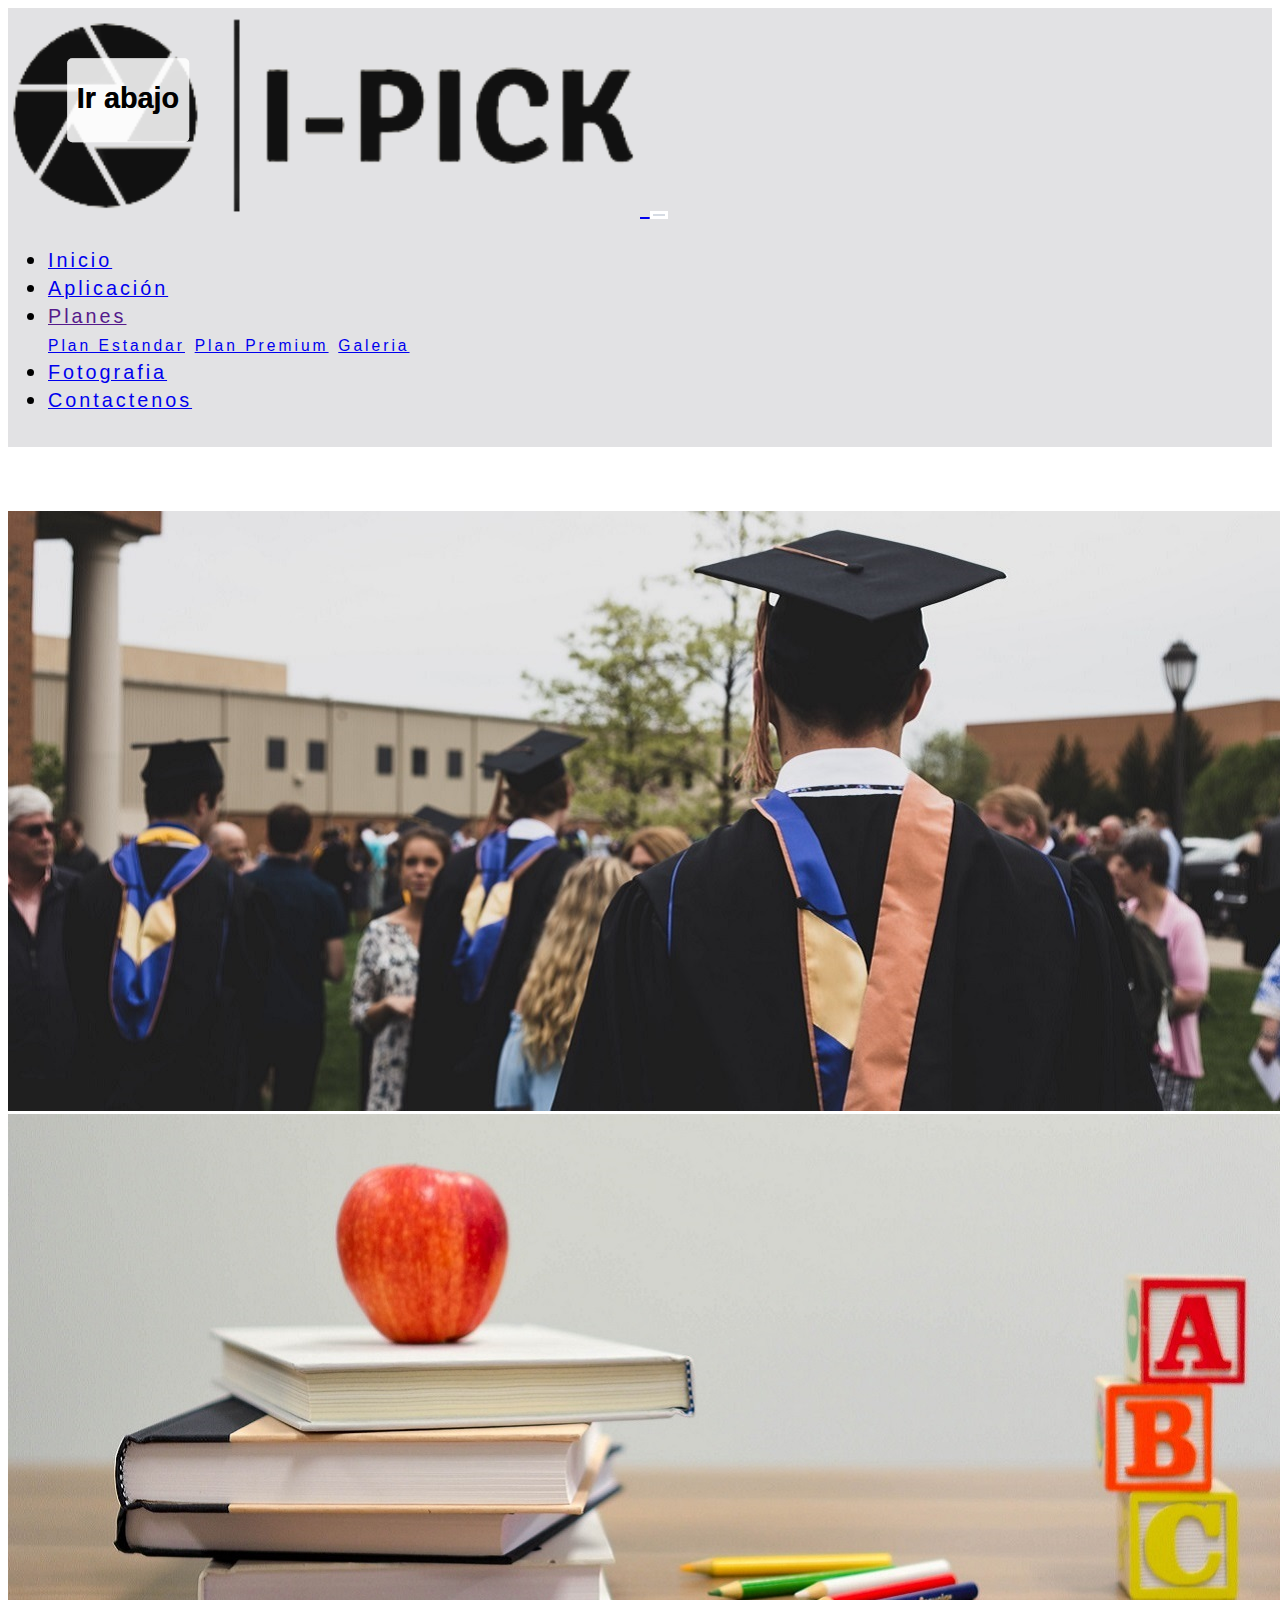
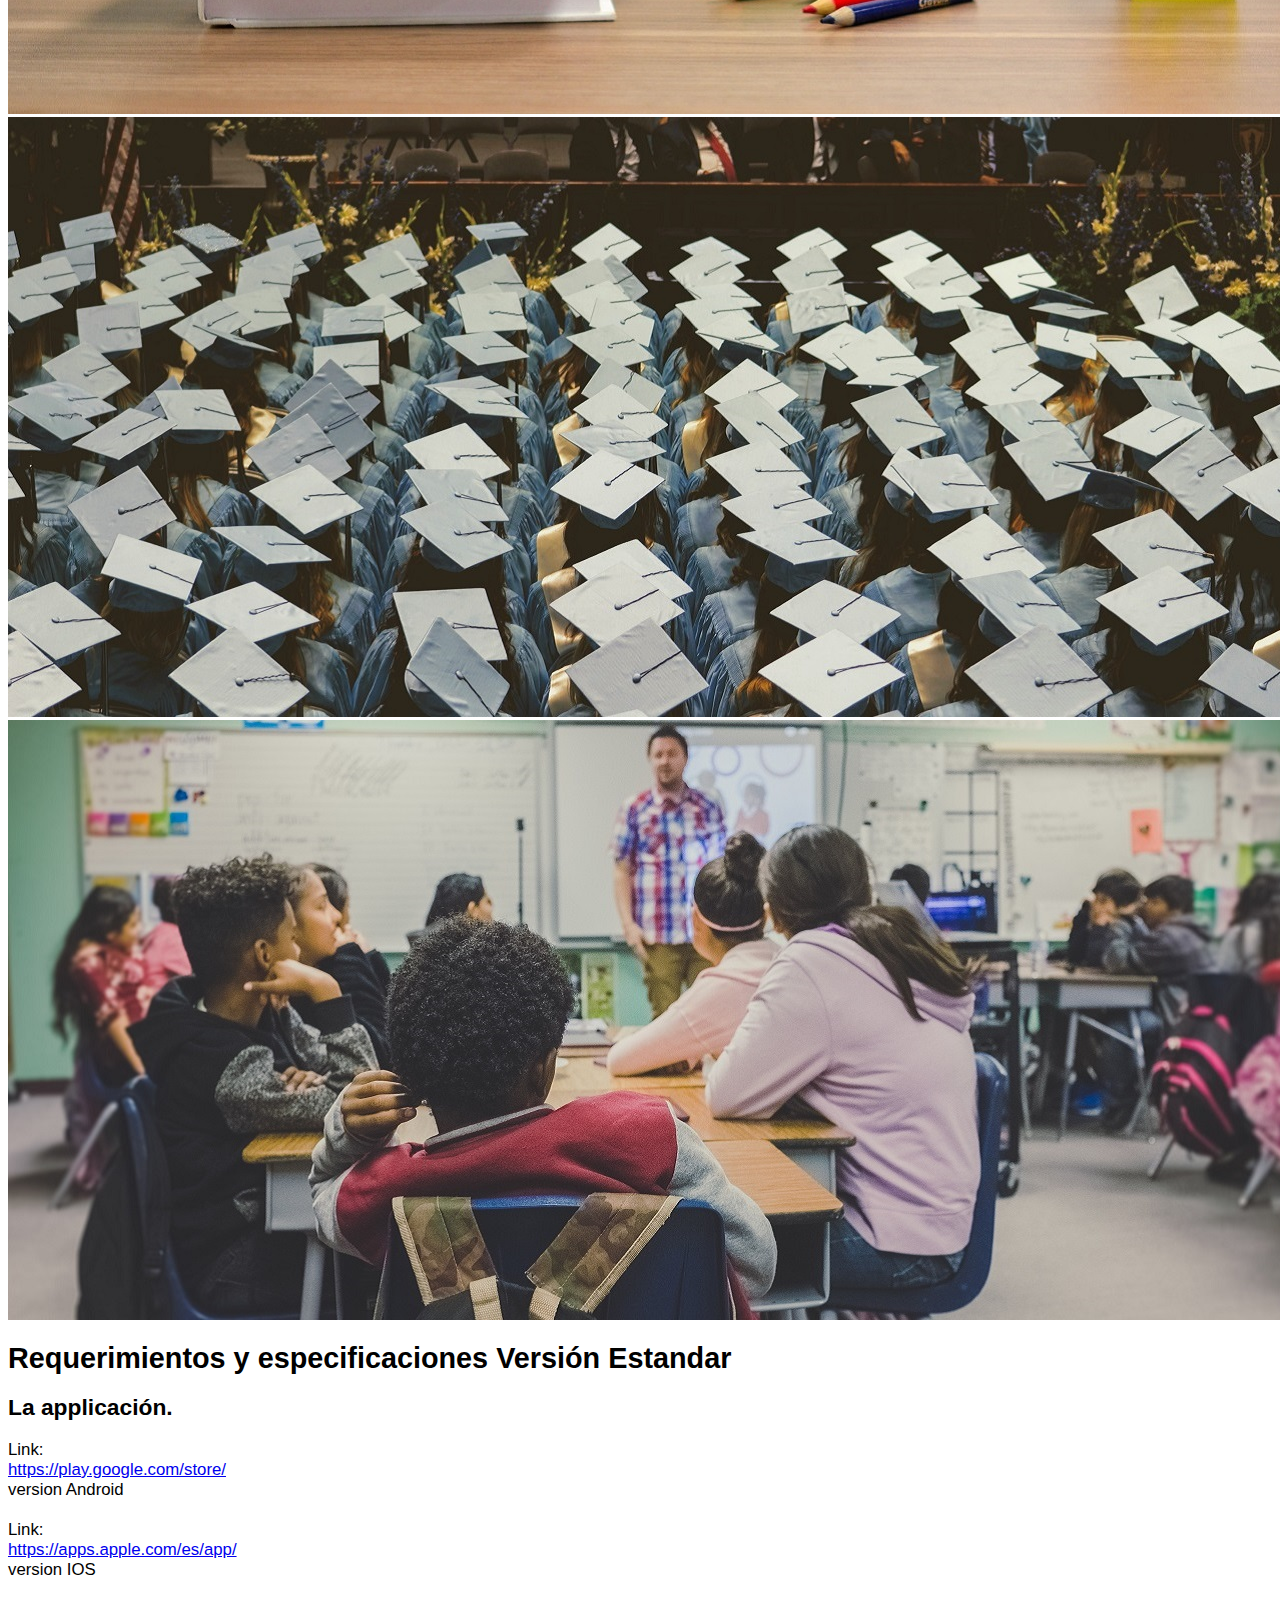
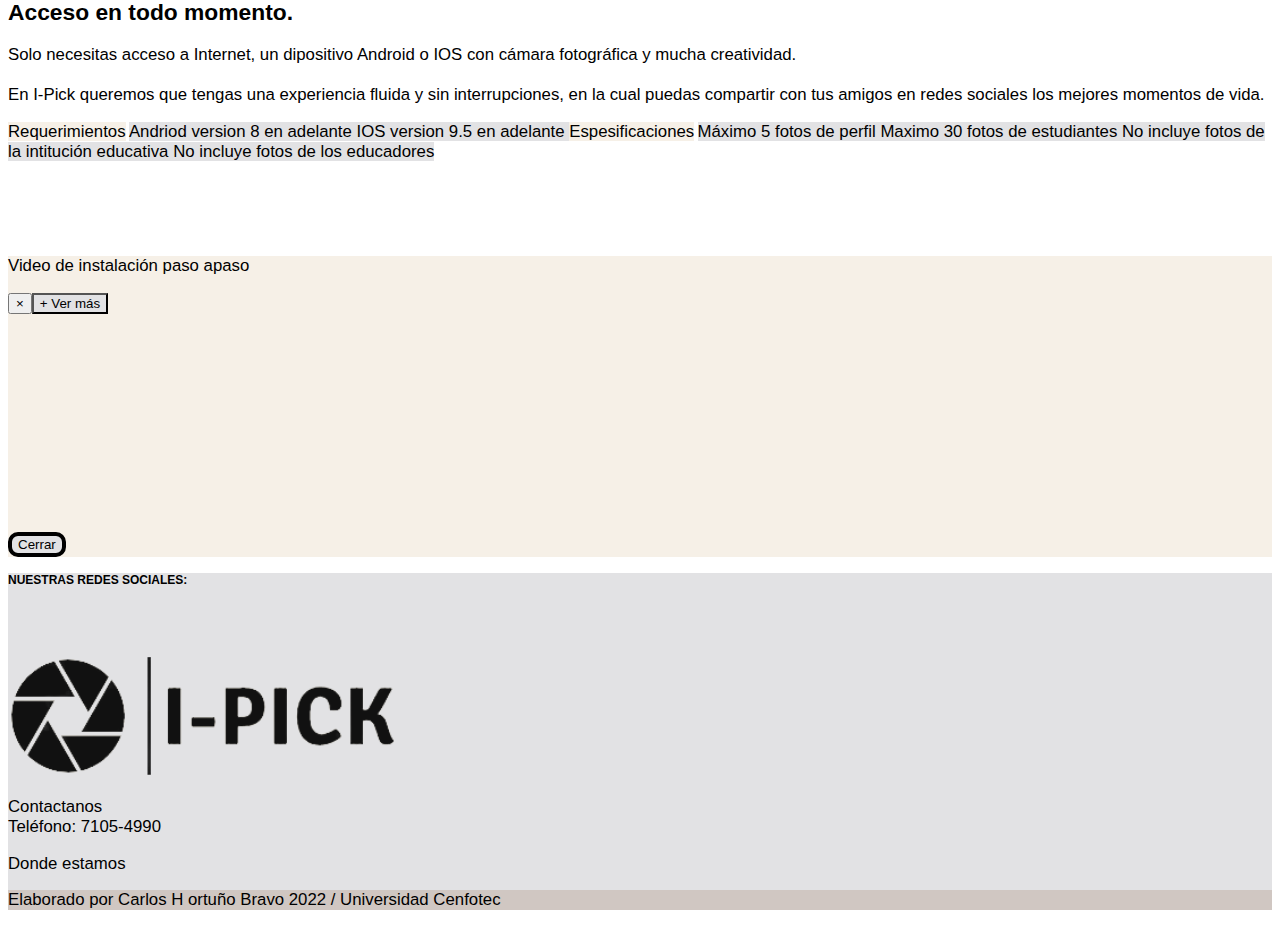
<file: pick/sections/jr.html>
<!DOCTYPE html>
<html lang="en">

<head>
    <meta charset="UTF-8">
    <meta http-equiv="X-UA-Compatible" content="IE=edge">
    <meta name="viewport" content="width=device-width, initial-scale=1.0">
    <link href="https://cdn.jsdelivr.net/npm/bootstrap@5.1.3/dist/css/bootstrap.min.css" rel="stylesheet" integrity="sha384-1BmE4kWBq78iYhFldvKuhfTAU6auU8tT94WrHftjDbrCEXSU1oBoqyl2QvZ6jIW3" crossorigin="anonymous">
    <link rel="stylesheet" href="https://use.fontawesome.com/releases/v5.15.2/css/all.css" integrity="sha384-vSIIfh2YWi9wW0r9iZe7RJPrKwp6bG+s9QZMoITbCckVJqGCCRhc+ccxNcdpHuYu" crossorigin="anonymous">
    <link href="https://cdnjs.cloudflare.com/ajax/libs/animate.css/4.1.1/animate.min.css" rel="stylesheet">
    <link rel="stylesheet" href="../css/home.css">
    <link href="favicon.png" rel="icon">
    <title>I-Pick</title>
</head>

<body id="inicio" onload="opcionesNav();">

    <section style="margin-bottom: 64px;">
        <nav class=" container-fluid navbar navbar-expand-lg fixed-top ">

            <a class="navbar-brand logo" href="../home.html">
                <img src="../imgs/logo-removebg-preview (1).png" alt="logotipo empresarial" class="img-fluid " style="width:50%; ">
            </a>
            <button class="navbar-toggler custom-toggler" type="button" data-bs-toggle="collapse" data-bs-target="#navbarCollapse" aria-controls="navbarCollapse" aria-expanded="false" aria-label="Toggle navigation">
                <span class="navbar-toggler-icon"></span>
            </button>
            <div class="collapse navbar-collapse  text-center" id="navbarCollapse">
                <ul class="navbar-nav mx-auto mb-2 mb-md-0 text-center">
                    <li class="nav-item">
                        <a id="btn-inicio" data-scroll class="me-2 nav-link text-black optmenu" aria-current="page" href="../home.html" style="font-size: 1.65rem">

                        </a>
                    </li>
                    <li class="nav-item">
                        <a id="btn-opcion2" data-scroll class="me-2 nav-link text-black optmenu" aria-current="page" href="funciona.html" style="font-size: 1.65rem">

                        </a>
                    </li>
                    <li class="nav-item dropdown">
                        <a id="btn-opcion3" class="me-2 nav-link dropdown-toggle text-black optmenu" href="" id="desplegable1" role="button" data-bs-toggle="dropdown" aria-haspopup="true" aria-expanded="false" style="font-size: 1.65rem">

                        </a>

                        <div class="dropdown-menu text-left" aria-labelledby="desplegable1">
                            <a id="btn-opcion3a" class="dropdown-item optmenu" href="jr.html"></a>
                            <a id="btn-opcion3b" class="dropdown-item optmenu" href="premium.html"></a>
                            <a id="btn-opcion3d" class="dropdown-item optmenu" href="galeria.html"></a>

                        </div>
                    </li>

                    <li class="nav-item">
                        <a id="btn-opcion4" data-scroll class="me-2 nav-link text-black optmenu" aria-current="page" href="foto.html" style="font-size: 1.65rem">

                        </a>
                    </li>
                    <li class="nav-item">
                        <a id="btn-opcion5" data-scroll class=" me-2 nav-link text-black optmenu" aria-current="page" href="contactenos.html" style="font-size: 1.65rem">

                        </a>
                    </li>
                    <div class="d-flex justify-content-center">

                    </div>

                </ul>
            </div>

        </nav>
    </section>


    <section class="row ">
        <div id="carouselExampleControls" class="carousel slide carousel-fade" data-bs-ride="carousel" data-bs-interval="4500" data-bs-pause="hover">
            <div class="carousel-inner">

                <div class="carousel-item active text-center">
                    <div class="topslider ">
                        <h1 class="pt-4 ">Ir abajo</h1>
                        <i class="wow animate__animated animate__fadeInDown  fa fa-arrow-down " style="font-size:100px"></i>
                    </div>
                    <img src="../imgs/slider/1.jpg" class="d-block w-100 rounded" alt="">
                </div>

                <div class="carousel-item text-center">
                    <div class="topslider ">
                        <h1 class="pt-4 ">Ir abajo</h1>
                        <i class="wow animate__animated animate__fadeInDown fa fa-arrow-down " style="font-size:100px"></i>
                    </div>
                    <img src="../imgs/slider/2.jpg" class="d-block w-100 rounded" alt="">
                </div>

                <div class="carousel-item text-center">
                    <div class="topslider ">
                        <h1 class="pt-4 ">Ir abajo</h1>
                        <i class="wow animate__animated animate__fadeInDown fa fa-arrow-down " style="font-size:100px"></i>
                    </div>
                    <img src="../imgs/slider/3.jpg" class="d-block w-100 rounded" alt="">
                </div>

                <div class="carousel-item text-center">
                    <div class="topslider ">
                        <h1 class="pt-4 ">Ir abajo</h1>
                        <i class="wow animate__animated animate__fadeInDown fa fa-arrow-down " style="font-size:100px"></i>
                    </div>
                    <img src="../imgs/slider/4.jpg" class="d-block w-100 rounded" alt="">
                </div>

            </div>


        </div>

    </section>


    <section class="container mt-5 mb-5">
        <div class="row d-flex flex-row justify-content-around align-items-center">
            <h1 class="text-center pb-4">Requerimientos y especificaciones Versión Estandar</h1>

            <div class="row">
                <div class="col-md-12 col-lg-4">
                    <h2 class="pb-2">La applicación.</h2>

                    <p>Link:
                        <br><span><a href="https://play.google.com/store/apps/developer?id=Instagram&hl=es_419&gl=US&pli=1" target="blank">https://play.google.com/store/</a></span>
                        <br>version Android
                        <br>
                        <br> Link:
                        <br><span><a href="https://apps.apple.com/es/app/instagram/id389801252" target="blank"> 
                            https://apps.apple.com/es/app/</a></span>
                        <br>version IOS

                    </p>
                </div>
                <div class="col-md-12 col-lg-4">
                    <h2 class="pb-2">Acceso en todo momento.</h2>
                    <p>
                        Solo necesitas acceso a Internet, un dipositivo Android o IOS con cámara fotográfica y mucha creatividad.
                        <br>
                        <br> En I-Pick queremos que tengas una experiencia fluida y sin interrupciones, en la cual puedas compartir con tus amigos en redes sociales los mejores momentos de vida.
                    </p>
                </div>

                <div class="col-md-12 col-lg-4">
                    <div class="list-group">
                        <a target="blank" class="list-group-item list-group-item-action tetx-dark" style="background-color:#F6F0E7;font-size: 1.4rem;">Requerimientos</a>
                        <a target="blank" class="list-group-item list-group-item-action tetx-dark" style="background-color:#E2E2E4 ; font-size:1.4rem">Andriod version 8 en adelante
                            
                        </a>
                        <a target="blank" class="list-group-item list-group-item-action tetx-dark" style="background-color:#E2E2E4; font-size:1.4rem">
                            IOS version 9.5 en adelante
                        </a>
                        <a target="blank" class="list-group-item list-group-item-action tetx-dark" style="background-color:#F6F0E7;font-size: 1.4rem;">Espesificaciones</a>
                        <a target="blank" class="list-group-item list-group-item-action tetx-dark" style="background-color:#E2E2E4 ; font-size:1.4rem">Máximo 5 fotos de perfil
                            
                        </a>
                        <a target="blank" class="list-group-item list-group-item-action tetx-dark" style="background-color:#E2E2E4 ; font-size:1.4rem">Maximo 30 fotos de estudiantes 
                            
                        </a>
                        <a target="blank" class="list-group-item list-group-item-action tetx-dark" style="background-color:#E2E2E4 ; font-size:1.4rem">No incluye fotos de la intitución educativa
                            
                        </a>
                        <a target="blank" class="list-group-item list-group-item-action tetx-dark" style="background-color:#E2E2E4 ; font-size:1.4rem">No incluye fotos de los educadores
                            
                        </a>
                    </div>
                </div>

            </div>







        </div>


        <button type="button" class="agrandar wow animate__animated animate__pulse animate__repeat-3 botonnegro manita" data-bs-toggle="modal" data-bs-target="#modal1" style="padding-top: 6px;"><h3>Hacer clic para ver video instalación</h3></button>
        <div class="modal fade" id="modal1" tabindex="-1" role="dialog" aria-labelledby="exampleModalLabel" aria-hidden="true">
            <div class="modal-dialog modal-dialog-centered" role="document">
                <div class="modal-content">
                    <div class="modal-header">
                        <p class="modal-title" id="exampleModalLabel">Video de instalación paso apaso</p>
                        <button type="button" class="close  cursor #E2E2E4" data-bs-dismiss="modal" aria-label="Close">
                    <span aria-hidden="true">&times;</span>
                    <button type="button" class="btn " style="background-color:#E2E2E4" data-bs-toggle="tooltip" data-bs-placement="top" title="Video grabado en el año 2012, derechos reservados">
                        + Ver más
                      </button>
                        </button>
                    </div>

                    <div class="modal-body text-justify">
                        <iframe width="460" height="215" src="https://www.youtube.com/embed/oG1u_SpXnRg" title="YouTube video player" frameborder="0" allow="accelerometer; autoplay; clipboard-write; encrypted-media; gyroscope; picture-in-picture" allowfullscreen></iframe>
                    </div>

                    <div class="modal-footer">
                        <div class="container">
                            <button type="button" class=" botonnegro manita" data-bs-dismiss="modal">Cerrar</button>
                        </div>
                    </div>

                </div>
            </div>
        </div>


    </section>

    <a class="go-top " href="#inicio " title="Ir al inicio" data-scroll id="flechabtn">
        <img src="../imgs/flecha.jpg " class="img-fluid " alt="Ir arriba ">
    </a>

    <section style="background-color:#E2E2E4" class="  pt-4 ">
        <footer class=" container-fluid pb-2 border " style="width:780px;">


            <div class="row text-center d-flex justify-content-center align-items-center ">
                <div class="col-md-12 col-lg-3  pt-2  ">
                    <h4 id="btn-footer-redes">NUESTRAS REDES SOCIALES:</h4>
                </div>

                <div class="col-md-12 col-lg-3 " style="width:131px">

                    <a href="https://www.instagram.com/" class="whatsapp" target="blank">
                        <i class="text-black fa-4x fab fa-instagram wow animate__animated animate__pulse animate__delay-300ms animate__infinite animated manita btn-instagram"></i>
                    </a>

                </div>

                <div class="col-md-12 col-lg-3" style="width:36px">

                    <a href="https://es-la.facebook.com/" class="whatsapp" target="blank">
                        <i class="fa-4x fab fa-facebook text-dark wow animate__animated animate__pulse animate__delay-300ms animate__infinite animated manita btn-face"></i>
                    </a>

                </div>

                <div class="col-md-12 col-lg-3">

                    <a href="https://walink.co/8066d5" class="whatsapp" target="blank">

                        <img src="../imgs/whatsapp.png" alt="whatsapp" class="wow animate__animated animate__pulse animate__delay-300ms animate__infinite animated manita" style="width: 50px;">
                    </a>

                </div>

            </div>
            <div class="row pt-2 d-flex justify-content-center align-items-center ">
                <div class="col-md-6 col-lg-6 text-center  ">
                    <img src="../imgs/logo-removebg-preview (1).png " alt=" " class="img-fluid " style="width:50% ">
                </div>
                <div class="col-md-6 col-lg-6 text-left  d-flex flex-column justify-content-center alig-items-center footer-info" style=" width:230px">
                    <p id="btn-footer-telefono" class="manita">Contactanos
                        <br>Teléfono: 7105-4990</p>

                    <a href="contactenos.html" class="dondeestamos" style="padding-bottom:9px " id="btn-footer-estamos">Donde estamos</a>



                </div>

            </div>




        </footer>

        <div class=" pt-3 d-flex  justify-content-center align-items-center" style="background-color:#D0C7C2">

            <p>Elaborado por Carlos H ortuño Bravo 2022 / Universidad Cenfotec</p>

        </div>
    </section>

    <script src="https://cdn.jsdelivr.net/npm/bootstrap@5.1.3/dist/js/bootstrap.bundle.min.js" integrity="sha384-ka7Sk0Gln4gmtz2MlQnikT1wXgYsOg+OMhuP+IlRH9sENBO0LRn5q+8nbTov4+1p" crossorigin="anonymous"></script>
    <script src="https://unpkg.com/aos@2.3.1/dist/aos.js "></script>
    <script src="../js/wow.min.js "></script>
    <script>
        new WOW().init();
    </script>
    <script src="../js/elastico.js"></script>
    <script src="../js/smooth-scroll.min.js"></script>
    <script>
        smoothScroll.init({
            selector: '[data-scroll]',
            selectorHeader: null,
            speed: 1000,
            easing: 'easeInOutCubic',
            offset: 0,
            callback: function(anchor, toggle) {}
        });
    </script>
    <script src="../js/home.js"></script>

</body>


</html>
</file>
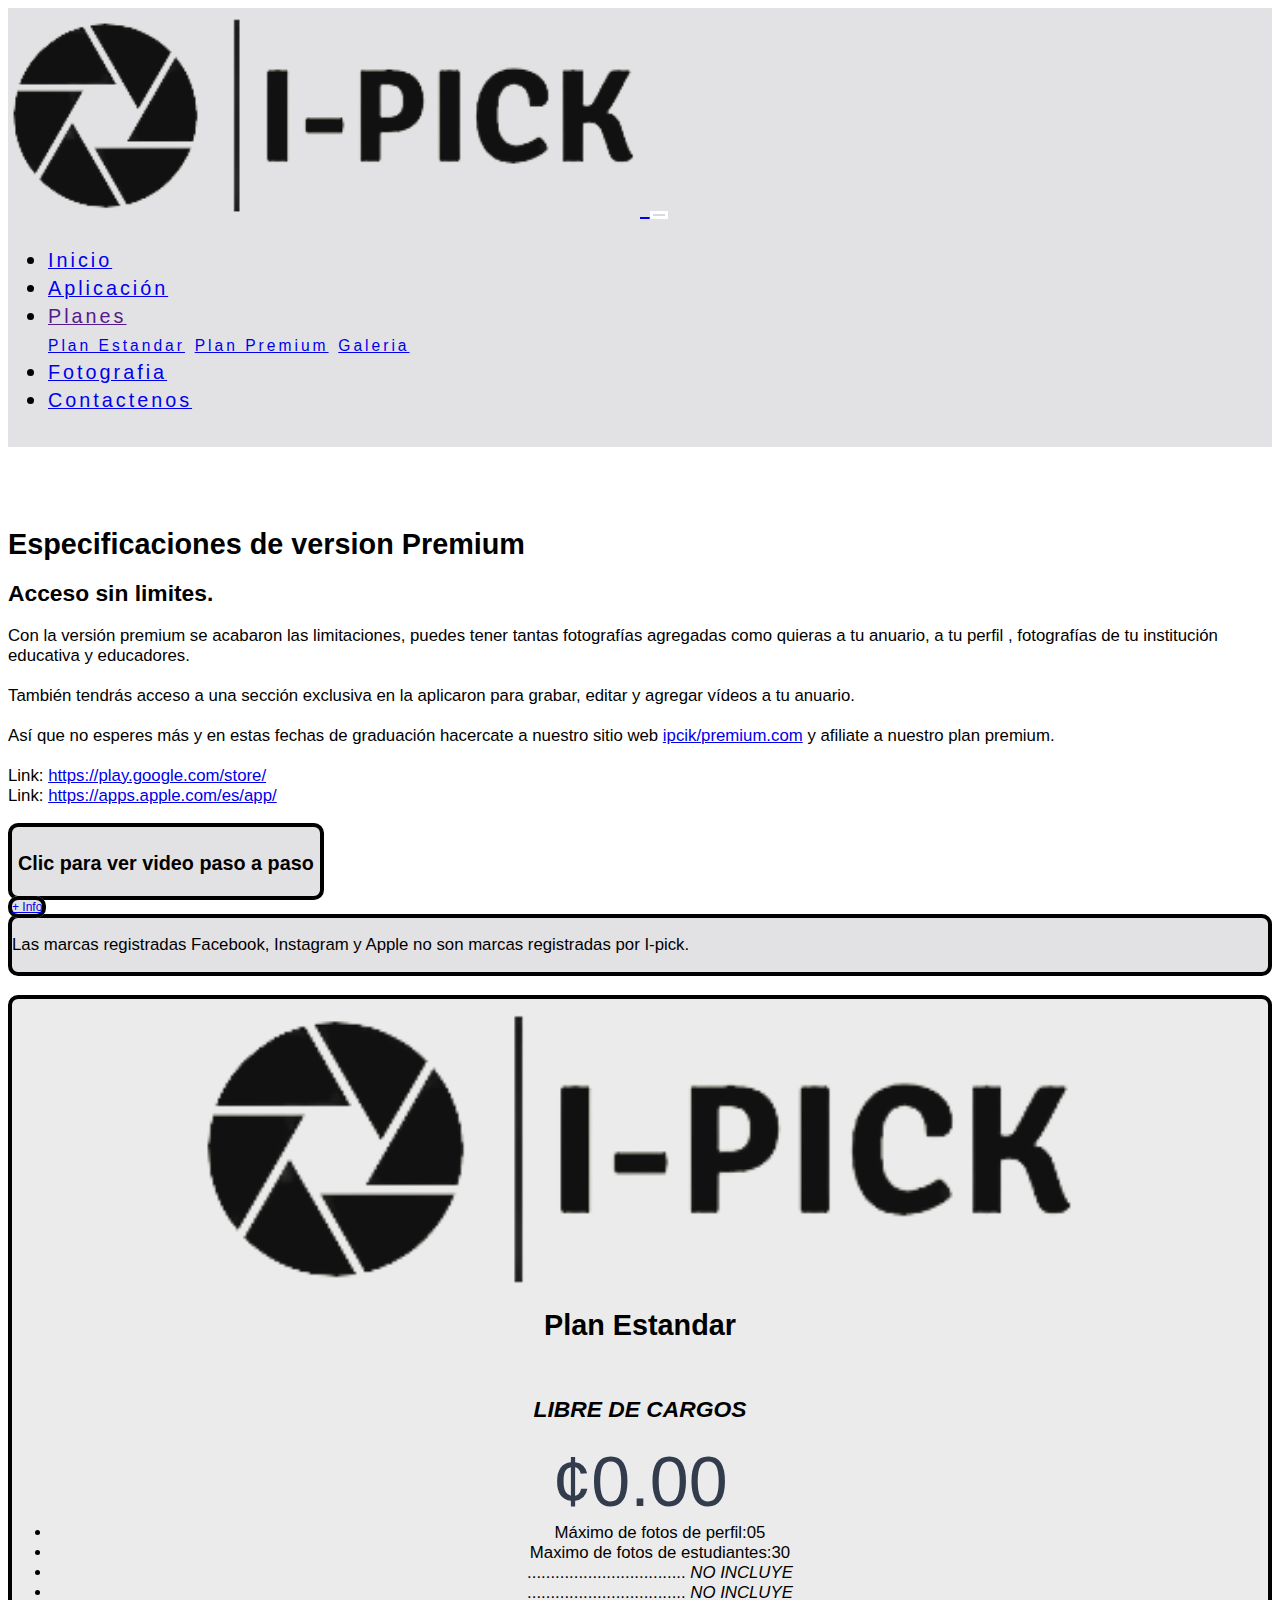
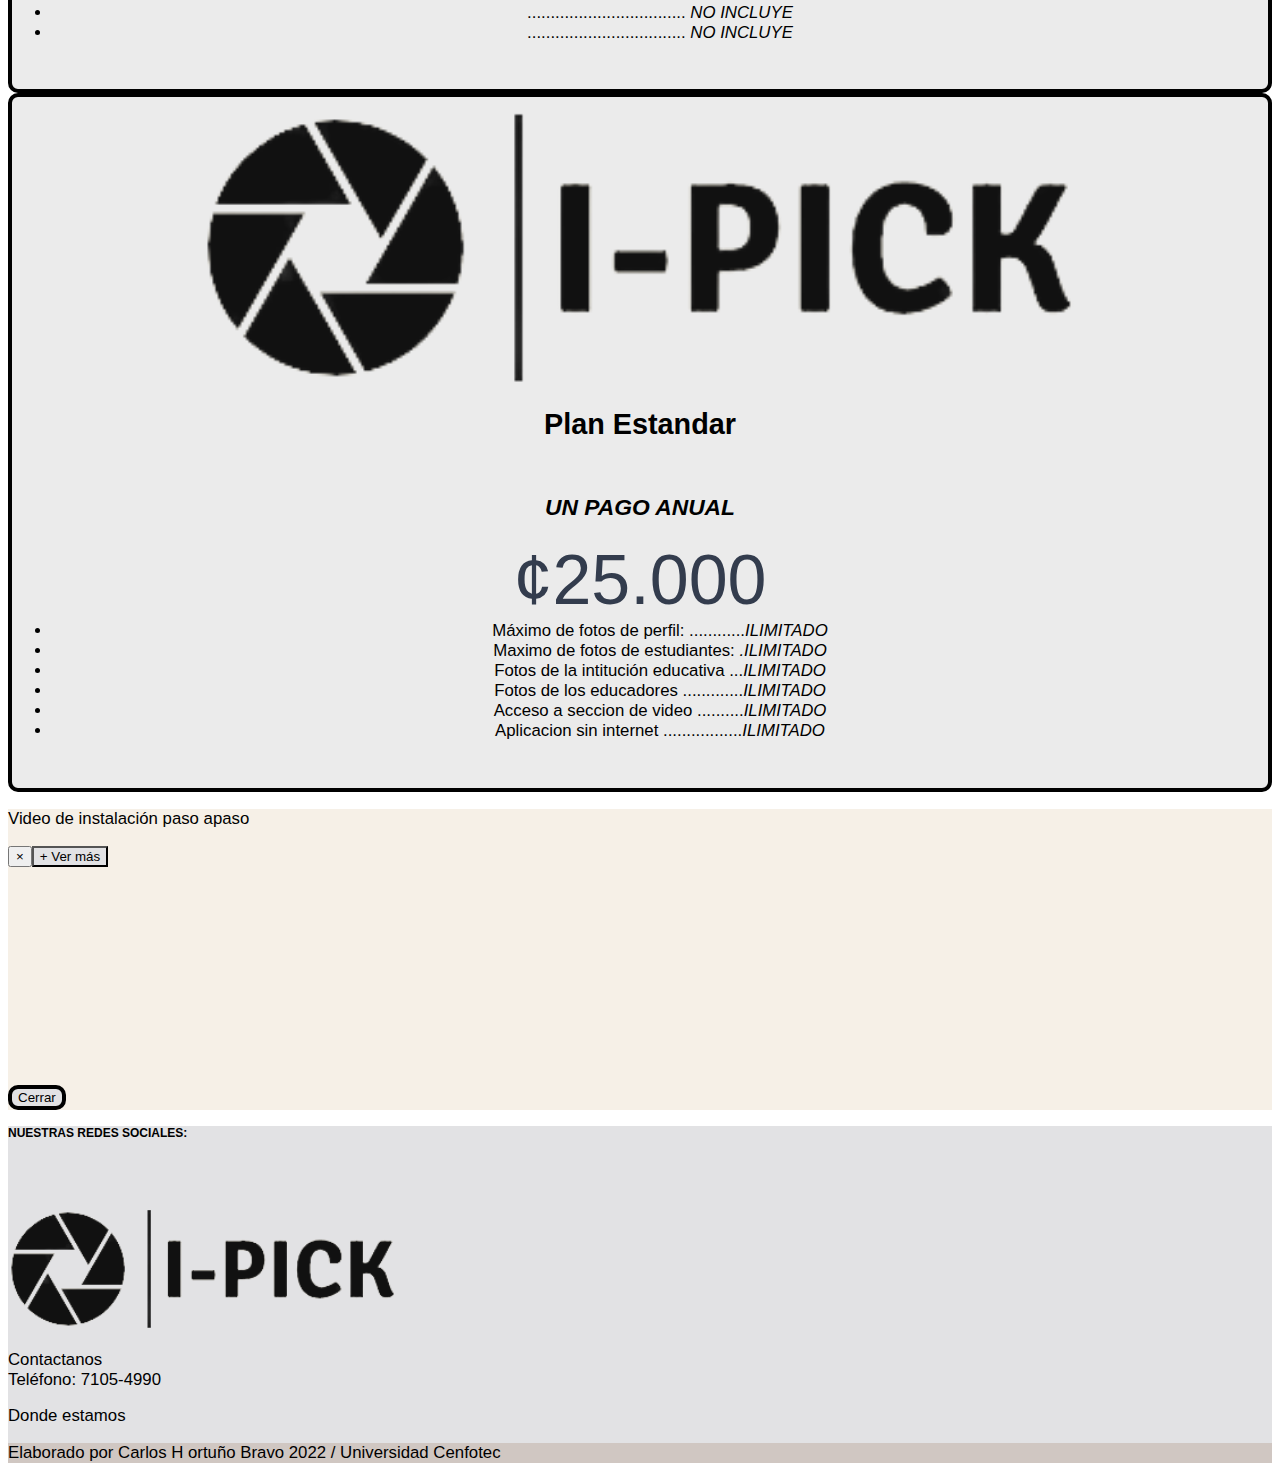
<file: pick/sections/premium.html>
<!DOCTYPE html>
<html lang="en">

<head>
    <meta charset="UTF-8">
    <meta http-equiv="X-UA-Compatible" content="IE=edge">
    <meta name="viewport" content="width=device-width, initial-scale=1.0">
    <link href="https://cdn.jsdelivr.net/npm/bootstrap@5.1.3/dist/css/bootstrap.min.css" rel="stylesheet" integrity="sha384-1BmE4kWBq78iYhFldvKuhfTAU6auU8tT94WrHftjDbrCEXSU1oBoqyl2QvZ6jIW3" crossorigin="anonymous">
    <link rel="stylesheet" href="https://use.fontawesome.com/releases/v5.15.2/css/all.css" integrity="sha384-vSIIfh2YWi9wW0r9iZe7RJPrKwp6bG+s9QZMoITbCckVJqGCCRhc+ccxNcdpHuYu" crossorigin="anonymous">
    <link href="https://cdnjs.cloudflare.com/ajax/libs/animate.css/4.1.1/animate.min.css" rel="stylesheet">
    <link rel="stylesheet" href="../css/home.css">
    <link href="favicon.png" rel="icon">
    <title>I-Pick</title>
</head>

<body id="inicio" onload="opcionesNav();">

    <section style="margin-bottom: 64px;">
        <nav class=" container-fluid navbar navbar-expand-lg fixed-top ">

            <a class="navbar-brand logo" href="../home.html">
                <img src="../imgs/logo-removebg-preview (1).png" alt="logotipo empresarial" class="img-fluid " style="width:50%; ">
            </a>
            <button class="navbar-toggler custom-toggler" type="button" data-bs-toggle="collapse" data-bs-target="#navbarCollapse" aria-controls="navbarCollapse" aria-expanded="false" aria-label="Toggle navigation">
                <span class="navbar-toggler-icon"></span>
            </button>
            <div class="collapse navbar-collapse  text-center" id="navbarCollapse">
                <ul class="navbar-nav mx-auto mb-2 mb-md-0 text-center">
                    <li class="nav-item">
                        <a id="btn-inicio" data-scroll class="me-2 nav-link text-black optmenu" aria-current="page" href="../home.html" style="font-size: 1.65rem">

                        </a>
                    </li>
                    <li class="nav-item">
                        <a id="btn-opcion2" data-scroll class="me-2 nav-link text-black optmenu" aria-current="page" href="funciona.html" style="font-size: 1.65rem">

                        </a>
                    </li>
                    <li class="nav-item dropdown">
                        <a id="btn-opcion3" class="me-2 nav-link dropdown-toggle text-black optmenu" href="" id="desplegable1" role="button" data-bs-toggle="dropdown" aria-haspopup="true" aria-expanded="false" style="font-size: 1.65rem">

                        </a>

                        <div class="dropdown-menu text-left" aria-labelledby="desplegable1">
                            <a id="btn-opcion3a" class="dropdown-item optmenu" href="jr.html"></a>
                            <a id="btn-opcion3b" class="dropdown-item optmenu" href="premium.html"></a>
                            <a id="btn-opcion3d" class="dropdown-item optmenu" href="galeria.html"></a>

                        </div>
                    </li>

                    <li class="nav-item">
                        <a id="btn-opcion4" data-scroll class="me-2 nav-link text-black optmenu" aria-current="page" href="foto.html" style="font-size: 1.65rem">

                        </a>
                    </li>
                    <li class="nav-item">
                        <a id="btn-opcion5" data-scroll class=" me-2 nav-link text-black optmenu" aria-current="page" href="contactenos.html" style="font-size: 1.65rem">

                        </a>
                    </li>
                    <div class="d-flex justify-content-center">

                    </div>

                </ul>
            </div>

        </nav>
    </section>




    <section class="container mb-5 pt-4 " style="margin-top: 81px;">
        <div class="row d-flex flex-row justify-content-around align-items-center">
            <h1 class="text-center pb-4">Especificaciones de version Premium</h1>

            <div class="row">
                <div class="col-md-12 col-lg-4">
                    <h2 class="pb-2">Acceso sin limites.</h2>
                    <p>
                        Con la versión premium se acabaron las limitaciones, puedes tener tantas fotografías agregadas como quieras a tu anuario, a tu perfil , fotografías de tu institución educativa y educadores.
                        <br>
                        <br> También tendrás acceso a una sección exclusiva en la aplicaron para grabar, editar y agregar vídeos a tu anuario.
                        <br>
                        <br> Así que no esperes más y en estas fechas de graduación hacercate a nuestro sitio web <a href="https://www.spotify.com/cr/premium/" target="blank">ipcik/premium.com</a> y afiliate a nuestro plan premium.
                        <br>
                        <br>Link:
                        <a href="https://play.google.com/store/apps/developer?id=Instagram&hl=es_419&gl=US&pli=1" target="blank">https://play.google.com/store/</a></span>


                        <br>Link:
                        <a href="https://apps.apple.com/es/app/instagram/id389801252" target="blank"> 
                            https://apps.apple.com/es/app/</a>

                    </p>
                    <button type="button" class="agrandar wow animate__animated animate__pulse animate__repeat-3 botonnegro manita mt-4" data-bs-toggle="modal" data-bs-target="#modal1" style="padding-top: 6px;"><h3>Clic para ver video paso a paso</h3></button>
                    <div class="mt-4">
                        <a class="btn botonnegro" data-bs-toggle="collapse" href="#enlace1" role="button" aria-expanded="false" aria-controls="collapseExample">+ Info</a>
                    </div>
                    <div class="collapse mt-2" id="enlace1">
                        <div class="botonnegro">
                            <p>Las marcas registradas Facebook, Instagram y Apple no son marcas registradas por I-pick.</p>

                        </div>
                    </div>

                </div>


                <div class="col-md-12 col-lg-8">
                    <h2 class="mb-5"></h2>


                    <div class="row">

                        <div class="price-table col-sm-12 col-md-6 col-lg-6">
                            <img src="../imgs/logo-removebg-preview (1).png" alt="" class="img-fluid" style="width:70%">
                            <h1 class="pt-2">Plan Estandar</h1>
                            <div class="dollar">
                                <h2><i><strong>LIBRE DE CARGOS</strong> </i></h2>
                            </div>
                            <br>
                            <div class="price">¢0.00</div>
                            <ul class="features">
                                <li>Máximo de fotos de perfil:05</li>
                                <li>Maximo de fotos de estudiantes:30</li>
                                <li>.................................. <i>NO INCLUYE</i></li>
                                <li>.................................. <i>NO INCLUYE</i></li>
                                <li>.................................. <i>NO INCLUYE</i></li>
                                <li>.................................. <i>NO INCLUYE</i></li>
                            </ul>
                            </ul>

                        </div>

                        <div class="price-table col-sm-12 col-md-6 col-lg-6">
                            <img src="../imgs/logo-removebg-preview (1).png" alt="" class="img-fluid" style="width:70%">
                            <h1 class="pt-2">Plan Estandar</h1>
                            <div class="dollar">
                                <h2><i><strong>UN PAGO ANUAL</strong> </i></h2>
                            </div>
                            <br>
                            <div class="price">¢25.000</div>
                            <ul class="features">
                                <li>Máximo de fotos de perfil: ............<i>ILIMITADO</i></li>
                                <li>Maximo de fotos de estudiantes:<i> .ILIMITADO</i></li>
                                <li>Fotos de la intitución educativa ...<i>ILIMITADO</i></li>
                                <li>Fotos de los educadores .............<i>ILIMITADO</i></li>
                                <li>Acceso a seccion de video ..........<i>ILIMITADO</i></li>
                                <li>Aplicacion sin internet .................<i>ILIMITADO</i></li>
                            </ul>

                        </div>


                    </div>




                </div>

            </div>







        </div>



        <div class="modal fade" id="modal1" tabindex="-1" role="dialog" aria-labelledby="exampleModalLabel" aria-hidden="true">
            <div class="modal-dialog modal-dialog-centered" role="document">
                <div class="modal-content">
                    <div class="modal-header">
                        <p class="modal-title" id="exampleModalLabel">Video de instalación paso apaso</p>
                        <button type="button" class="close  cursor #E2E2E4" data-bs-dismiss="modal" aria-label="Close">
                    <span aria-hidden="true">&times;</span>
                    <button type="button" class="btn " style="background-color:#E2E2E4" data-bs-toggle="tooltip" data-bs-placement="top" title="Video grabado en el año 2022, derechos reservados">
                        + Ver más
                      </button>
                        </button>
                    </div>

                    <div class="modal-body text-justify">
                        <iframe width="460" height="215" src="https://www.youtube.com/embed/oG1u_SpXnRg" title="YouTube video player" frameborder="0" allow="accelerometer; autoplay; clipboard-write; encrypted-media; gyroscope; picture-in-picture" allowfullscreen></iframe>
                    </div>

                    <div class="modal-footer">
                        <div class="container">
                            <button type="button" class=" botonnegro manita" data-bs-dismiss="modal">Cerrar</button>
                        </div>
                    </div>

                </div>
            </div>
        </div>


    </section>

    <a class="go-top " href="#inicio " title="Ir al inicio" data-scroll id="flechabtn">
        <img src="../imgs/flecha.jpg " class="img-fluid " alt="Ir arriba ">
    </a>

    <section style="background-color:#E2E2E4" class="  pt-4 ">
        <footer class=" container-fluid pb-2 border " style="width:780px;">


            <div class="row text-center d-flex justify-content-center align-items-center ">
                <div class="col-md-12 col-lg-3  pt-2  ">
                    <h4 id="btn-footer-redes">NUESTRAS REDES SOCIALES:</h4>
                </div>

                <div class="col-md-12 col-lg-3 " style="width:131px">

                    <a href="https://www.instagram.com/" class="whatsapp" target="blank">
                        <i class="text-black fa-4x fab fa-instagram wow animate__animated animate__pulse animate__delay-300ms animate__infinite animated manita btn-instagram"></i>
                    </a>

                </div>

                <div class="col-md-12 col-lg-3" style="width:36px">

                    <a href="https://es-la.facebook.com/" class="whatsapp" target="blank">
                        <i class="fa-4x fab fa-facebook text-dark wow animate__animated animate__pulse animate__delay-300ms animate__infinite animated manita btn-face"></i>
                    </a>

                </div>

                <div class="col-md-12 col-lg-3">

                    <a href="https://walink.co/8066d5" class="whatsapp" target="blank">

                        <img src="../imgs/whatsapp.png" alt="whatsapp" class="wow animate__animated animate__pulse animate__delay-300ms animate__infinite animated manita" style="width: 50px;">
                    </a>

                </div>

            </div>
            <div class="row pt-2 d-flex justify-content-center align-items-center ">
                <div class="col-md-6 col-lg-6 text-center  ">
                    <img src="../imgs/logo-removebg-preview (1).png " alt=" " class="img-fluid " style="width:50% ">
                </div>
                <div class="col-md-6 col-lg-6 text-left  d-flex flex-column justify-content-center alig-items-center footer-info" style=" width:230px">
                    <p id="btn-footer-telefono" class="manita">Contactanos
                        <br>Teléfono: 7105-4990</p>

                    <a href="contactenos.html" class="dondeestamos" style="padding-bottom:9px " id="btn-footer-estamos">Donde estamos</a>



                </div>

            </div>




        </footer>

        <div class=" pt-3 d-flex  justify-content-center align-items-center" style="background-color:#D0C7C2">

            <p>Elaborado por Carlos H ortuño Bravo 2022 / Universidad Cenfotec</p>

        </div>
    </section>

    <script src="https://cdn.jsdelivr.net/npm/bootstrap@5.1.3/dist/js/bootstrap.bundle.min.js" integrity="sha384-ka7Sk0Gln4gmtz2MlQnikT1wXgYsOg+OMhuP+IlRH9sENBO0LRn5q+8nbTov4+1p" crossorigin="anonymous"></script>
    <script src="https://unpkg.com/aos@2.3.1/dist/aos.js "></script>
    <script src="../js/wow.min.js "></script>
    <script>
        new WOW().init();
    </script>
    <script src="../js/elastico.js"></script>
    <script src="../js/smooth-scroll.min.js"></script>
    <script>
        smoothScroll.init({
            selector: '[data-scroll]',
            selectorHeader: null,
            speed: 1000,
            easing: 'easeInOutCubic',
            offset: 0,
            callback: function(anchor, toggle) {}
        });
    </script>
    <script src="../js/home.js"></script>

</body>


</html>
</file>
<file: css/index.css>
body{
    font-family: "Roboto", sans-serif;
    background-color: #E6E5DE;
}

h1{
    font-size: 24px;
    margin-bottom: 10px;  
    font-weight:500;  
              
}

h2{
    font-size: 21px;
    margin-bottom: 16px;  
    font-weight:500;   
}

h3{
    font-size: 18px;
    margin-bottom: 16px;    
}

p{
    font-size: 17px;
}

.header_backgrund{
    background-color: #DEE2E6;
    position: fixed;
    top:0;        
}

.footer{
    background-color: #2B6CAF;
    margin-top: 18px; 
    color: white;   
    text-decoration: none;    
}



#email:hover{
    font-weight: bold;
    
}

.top_margin{
    margin-top: 102px;    
}



body::-webkit-scrollbar{
    display: none;    
}

.no_select{
    user-select: none;
}

.icon{
    color: white;    
}

#uno{
    max-width: 350px;
}

#tres{
    max-width: 370px;
}

@media (max-width:1080px) {
    #uno{
        width: 200px;
    }
    #dos{
        height:30%;
    }

    #tres{
        width: 200px;
    }

    #video{
        width: 50%;
        height: 100%;
    }
        
    
    
}
</file>
<file: pick/css/home.css>
body {
    font-family: 'Roboto', sans-serif;
}

html {
    font-size: 12px;
}

h1 {
    font-size: 2.4rem;
}

h2 {
    font-size: 1.9rem;
}

h3 {
    font-size: 1.65rem;
}

p {
    font-size: 1.4rem;
}

.accordion {
    font-size: 1.4rem;
}

.accordion-button {
    font-size: 1.4rem;
}

.banner {
    background-image: url('../imgs/slider/1.jpg');
    height: calc(70vh);
    background-size: cover;
    background-position: center;
    background-attachment: fixed;
    animation: shrink1 30s ease infinite alternate;
}

@keyframes shrink1 {
    0% {
        background-size: 100% 100%;
    }
    100% {
        background-size: 110% 110%;
    }
}

.banner-tex {
    margin-left: 60px;
}

.txtleft {
    text-align: left;
    color: black;
    
    
}

.topslider {
    position: absolute;
    top: 100px;
    right: 90%;
    transform: translate(50%, -50%);
    /*box-shadow: inset 0 0 0 1000px rgba(0, 0, 0, 0.3);*/
    box-shadow: inset 0 0 0 1000px rgba(255, 255, 255, 0.392);
    padding-right: 10px;
    padding-left: 10px;
    padding-top: 5px;
    padding-bottom: 7px;
    border-radius: 5px;
}

.botonnegro {
    background-color: #E2E2E4;
    border-radius: 10px;
    border: 4px black solid;
}

.agrandar:hover {
    width: 342px;
}

@keyframes a {
    0% {
        background-position: 0 -1100px;
    }
    100% {
        background-position: 0 0;
    }
}

.go-top {
    position: fixed !important;
    bottom: 1em;
    right: 1em;
    padding: 1em;
}

.go-top img:hover {
    transform: scale(1.5);
    transition: all 0.8s;
}

.accordion-button:not(.collapsed) {
    color: black !important;
}

.center-modal {
    display: flex;
    max-width: 100%;
    max-height: 100%;
}

.center-modal .modal {
    position: relative;
    width: auto;
    margin: auto;
    display: block;
}

.modal-content-img {
    margin: auto;
    display: block;
    max-width: 100%;
    max-height: 100%;
    animation-name: zoom;
    animation-duration: 0.6s;
}

.navbar {
    padding-top: 10px;
    padding-bottom: 10px;
    letter-spacing: 3px;
    color: black;
    font-size: 2rem;
    background-color: #E2E2E4;
}

.optmenu {
    font-size: 1rem;
    transition: all 1s solid;
    font-size: 1.3rem;
}

.optmenu:hover {
    color: white;
    font-size: bold;
    font-family: 'Roboto', sans-serif;
    /*background-color: #FFFCF5;*/
    background-color: #EEE5D6;
    /*background-color: #F6F0E7;*/
    /*background-color: #F6F6F6;*/
    /*border-bottom: #FFFCF5 1px solid;*/
    /*transition: all is solid;*/
}

.optmenu:active {
    background-color: #323334;
    text-decoration: none;
}

.nav-item img {
    height: 1.5625rem;
    margin-top: 7px;
    display: block;
}

.navbarCollapse {
    text-decoration: none;
}


/* PERSONALIZACION MENU HAMBURGUESA / perosnalisadas*/

.navbar-toggler {
    background-color: #d6dbe3;
    border: 3px solid white;
}

.navbar-toggler:hover {
    background-color: white;
}

.custom-toggler.navbar-toggler {
    border-color: white;
}

.custom-toggler .navbar-toggler-icon {
    background-image: url("data:image/svg+xml;charset=utf8,%3Csvg viewBox='0 0 32 32' xmlns='http://www.w3.org/2000/svg'%3E%3Cpath stroke='rgba(0, 0, 0, 1)' stroke-width='3' stroke-linecap='round' stroke-miterlimit='10' d='M4 8h24M4 16h24M4 24h24'/%3E%3C/svg%3E");
}

.custom-toggler .navbar-toggler-icon:hover {
    background-image: url("data:image/svg+xml;charset=utf8,%3Csvg viewBox='0 0 32 32' xmlns='http://www.w3.org/2000/svg'%3E%3Cpath stroke='rgba(0, 0, 0, 1)' stroke-width='3' stroke-linecap='round' stroke-miterlimit='10' d='M4 8h24M4 16h24M4 24h24'/%3E%3C/svg%3E");
}

.manita {
    cursor: pointer;
}

.foto {
    position: absolute;
    top: 200px;
    right: 50%;
    transform: translate(50%, -50%);
}

.card {
    border-radius: 10px;
    border: solid 4px black;
    background-color: #EEE5D6;
}

.list-group-item {
    background-color: #EBEBEB;
}

.modal-header {
    background-color: #F6F0E7;
}

.modal-body {
    background-color: #F6F0E7;
}

.modal-footer {
    background-color: #F6F0E7;
}

.fondo1 {
    box-shadow: inset 0 0 0 1000px rgba(0, 0, 0, 0.1);
    /*box-shadow: inset 0 0 0 1000px rgba(255, 255, 255, 0.392);*/
    /*box-shadow: inset 0 0 0 1000px rgba(255, 255, 255, 0.092);*/
    /*padding-right: 10px;
padding-left: 10px;
padding-top: 5px;
padding-bottom: 7px;
border-radius: 5px;*/
}

.fondo2 {
    box-shadow: inset 0 0 0 1000px rgba(0, 0, 0, 0.2);
    /*box-shadow: inset 0 0 0 1000px rgba(255, 255, 255, 0.392);*/
    /*box-shadow: inset 0 0 0 1000px rgba(255, 255, 255, 0.092);*/
    /*padding-right: 10px;
padding-left: 10px;
padding-top: 3px;
padding-bottom: 7px;*/
    border-radius: 5px;
}

.fondo3 {
    box-shadow: inset 0 0 0 1000px rgba(0, 0, 0, 0.4);
    /*box-shadow: inset 0 0 0 1000px rgba(255, 255, 255, 0.392);*/
    /*box-shadow: inset 0 0 0 1000px rgba(255, 255, 255, 0.092);*/
    padding-right: 10px;
    padding-left: 10px;
    padding-top: 5px;
    padding-bottom: 7px;
    border-radius: 5px;
}

.dondeestamos:hover {
    font-weight: bold;
    color: black;
}

.dondeestamos {
    color: black;
    text-decoration: none;
    font-size: 1.4rem;
}

.price-table {
    padding-top: 15px;
    padding-bottom: 30px;
    text-align: center;
    background-color: #EBEBEB;
    transition: all .2s easy-in-out;
    cursor: pointer;
    margin-left: 0px;
    border-radius: 10px;
    border: 4px solid black;
}

.price-table:hover {
    background-color: #EEE5D6;
    margin-top: -40px;
    border-radius: 10px;
    z-index: 10;
}

div.price {
    font-size: 70px;
    font-weight: 300;
    color: #333c4d;
}

div.dollar {
    vertical-align: top;
    display: inline-block;
    margin-top: 15px;
    color: black;
}

.price-table ul.features {
    margin-top: 1px;
    font-size: 1.4rem;
}

.price-table ul.feature li {
    font-size: 16px;
    line-height: 37px;
}

.price-table:hover * {
    color: black !important;
}


/*Medias Query*/


/*1201px and more — Extra large screens, TV.*/

@media (max-width:1205px) {
    .banner {
        animation: none;
        background-image: none;
        display: none;
    }
    .banner-tex {
        display: none;
    }
}

@media (max-width:1025px) {
    html {
        font-size: 11px;
    }
}

@media (max-width:767px) {
    html {
        font-size: 8px;
    }
    footer img {
        width: 20% !important;
    }
    .whatsapp img {
        width: 4% !important;
    }
    nav {
        max-width: 480px !important;
    }
}

@media (max-width:480px) {
    html {
        font-size: 8px;
    }
    .banner {
        background-image: none;
    }
    footer img {
        width: 10% !important;
    }
    .whatsapp img {
        width: 2% !important;
    }
    nav {
        max-width: 480px !important;
    }
}
</file>
<file: pick/css/imagehover.css>
@charset "UTF-8";

/*!
 * ImageHover.css - http://www.imagehover.io
 * Version 1.0
 * Author: Ciarán Walsh

 * Made available under a MIT License:
 * http://www.opensource.org/licenses/mit-license.php

 */

[class^='imghvr-'],
[class*=' imghvr-'] {
    position: relative;
    display: inline-block;
    margin: 0;
    max-width: 100%;
    /*sale antes del original*/
    background-color: #000;
    color: #fff;
    overflow: hidden;
    -webkit-backface-visibility: hidden;
    backface-visibility: hidden;
    -moz-osx-font-smoothing: grayscale;
    -webkit-transform: translateZ(0);
    transform: translateZ(0);
}

[class^='imghvr-']>img,
[class*=' imghvr-']>img {
    vertical-align: top;
    max-width: 100%;
}

[class^='imghvr-'] figcaption,
[class*=' imghvr-'] figcaption {
    /*color de fondo de la descripcion*/
    /*background-color: #EEE5D6;*/
    background-color: #EEE5D6;
    padding: 30px;
    position: absolute;
    top: 0;
    bottom: 0;
    left: 0;
    right: 0;
    color: #ffffff;
}

[class^='imghvr-'] figcaption h1,
[class^='imghvr-'] figcaption h2,
[class^='imghvr-'] figcaption h3,
[class^='imghvr-'] figcaption h4,
[class^='imghvr-'] figcaption h5,
[class^='imghvr-'] figcaption h6,
[class*=' imghvr-'] figcaption h1,
[class*=' imghvr-'] figcaption h2,
[class*=' imghvr-'] figcaption h3,
[class*=' imghvr-'] figcaption h4,
[class*=' imghvr-'] figcaption h5,
[class*=' imghvr-'] figcaption h6 {
    color: #ffffff;
}

[class^='imghvr-'] a,
[class*=' imghvr-'] a {
    position: absolute;
    top: 0;
    bottom: 0;
    left: 0;
    right: 0;
    z-index: 1;
}

[class^='imghvr-'],
[class*=' imghvr-'],
[class^='imghvr-']:before,
[class^='imghvr-']:after,
[class*=' imghvr-']:before,
[class*=' imghvr-']:after,
[class^='imghvr-'] *,
[class*=' imghvr-'] *,
[class^='imghvr-'] *:before,
[class^='imghvr-'] *:after,
[class*=' imghvr-'] *:before,
[class*=' imghvr-'] *:after {
    box-sizing: border-box;
    transition: all .35s ease;
}


/* imghvr-fade-*
   ----------------------------- */

[class^='imghvr-fade'] figcaption,
[class*=' imghvr-fade'] figcaption {
    opacity: 0;
}

[class^='imghvr-fade']:hover>img,
[class*=' imghvr-fade']:hover>img {
    opacity: 0;
}

[class^='imghvr-fade']:hover figcaption,
[class*=' imghvr-fade']:hover figcaption {
    opacity: 1;
}

[class^='imghvr-fade']:hover>img,
[class^='imghvr-fade']:hover figcaption,
[class*=' imghvr-fade']:hover>img,
[class*=' imghvr-fade']:hover figcaption {
    -webkit-transform: translate(0, 0);
    transform: translate(0, 0);
}


/* imghvr-fade
   ----------------------------- */


/* imghvr-fade-in-up
   ----------------------------- */

.imghvr-fade-in-up figcaption {
    -webkit-transform: translate(0, 15%);
    transform: translate(0, 15%);
}


/* imghvr-fade-in-down
   ----------------------------- */

.imghvr-fade-in-down figcaption {
    -webkit-transform: translate(0, -15%);
    transform: translate(0, -15%);
}


/* imghvr-fade-in-left
   ----------------------------- */

.imghvr-fade-in-left figcaption {
    -webkit-transform: translate(-15%, 0);
    transform: translate(-15%, 0);
}


/* imghvr-fade-in-right
   ----------------------------- */

.imghvr-fade-in-right figcaption {
    -webkit-transform: translate(15%, 0);
    transform: translate(15%, 0);
}


/* imghvr-push-*
   ----------------------------- */

[class^='imghvr-push-']:hover figcaption,
[class*=' imghvr-push-']:hover figcaption {
    -webkit-transform: translate(0, 0);
    transform: translate(0, 0);
}


/* imghvr-push-up
   ----------------------------- */

.imghvr-push-up figcaption {
    -webkit-transform: translateY(100%);
    transform: translateY(100%);
}

.imghvr-push-up:hover>img {
    -webkit-transform: translateY(-100%);
    transform: translateY(-100%);
}


/* imghvr-push-down
   ----------------------------- */

.imghvr-push-down figcaption {
    -webkit-transform: translateY(-100%);
    transform: translateY(-100%);
}

.imghvr-push-down:hover>img {
    -webkit-transform: translateY(100%);
    transform: translateY(100%);
}


/* imghvr-push-left
   ----------------------------- */

.imghvr-push-left figcaption {
    -webkit-transform: translateX(100%);
    transform: translateX(100%);
}

.imghvr-push-left:hover>img {
    -webkit-transform: translateX(-100%);
    transform: translateX(-100%);
}


/* imghvr-push--right
   ----------------------------- */

.imghvr-push-right figcaption {
    -webkit-transform: translateX(-100%);
    transform: translateX(-100%);
}

.imghvr-push-right:hover>img {
    -webkit-transform: translateX(100%);
    transform: translateX(100%);
}


/* imghvr-slide-*
   ----------------------------- */

[class^='imghvr-slide-']:hover figcaption,
[class*=' imghvr-slide-']:hover figcaption {
    -webkit-transform: translate(0, 0);
    transform: translate(0, 0);
}


/* imghvr-slide-up
   ----------------------------- */

.imghvr-slide-up figcaption {
    -webkit-transform: translateY(100%);
    transform: translateY(100%);
}


/* imghvr-slide-down
   ----------------------------- */

.imghvr-slide-down figcaption {
    -webkit-transform: translateY(-100%);
    transform: translateY(-100%);
}


/* imghvr-slide-left
   ----------------------------- */

.imghvr-slide-left figcaption {
    -webkit-transform: translateX(100%);
    transform: translateX(100%);
}


/* imghvr-slide-right
   ----------------------------- */

.imghvr-slide-right figcaption {
    -webkit-transform: translateX(-100%);
    transform: translateX(-100%);
}


/* imghvr-slide-top-left
   ----------------------------- */

.imghvr-slide-top-left figcaption {
    -webkit-transform: translate(-100%, -100%);
    transform: translate(-100%, -100%);
}


/* imghvr-slide-top-right
   ----------------------------- */

.imghvr-slide-top-right figcaption {
    -webkit-transform: translate(100%, -100%);
    transform: translate(100%, -100%);
}


/* imghvr-slide-bottom-left
   ----------------------------- */

.imghvr-slide-bottom-left figcaption {
    -webkit-transform: translate(-100%, 100%);
    transform: translate(-100%, 100%);
}


/* imghvr-slide-bottom-right
   ----------------------------- */

.imghvr-slide-bottom-right figcaption {
    -webkit-transform: translate(100%, 100%);
    transform: translate(100%, 100%);
}


/* imghvr-reveal-*
   ----------------------------- */

[class^='imghvr-reveal-']:before,
[class*=' imghvr-reveal-']:before {
    position: absolute;
    top: 0;
    bottom: 0;
    left: 0;
    right: 0;
    content: '';
    background-color: #EEE5D6;
}

[class^='imghvr-reveal-'] figcaption,
[class*=' imghvr-reveal-'] figcaption {
    opacity: 0;
}

[class^='imghvr-reveal-']:hover:before,
[class*=' imghvr-reveal-']:hover:before {
    -webkit-transform: translate(0, 0);
    transform: translate(0, 0);
}

[class^='imghvr-reveal-']:hover figcaption,
[class*=' imghvr-reveal-']:hover figcaption {
    opacity: 1;
    transition-delay: 0.21s;
}


/* imghvr-reveal-up
   ----------------------------- */

.imghvr-reveal-up:before {
    -webkit-transform: translateY(100%);
    transform: translateY(100%);
}


/* imghvr-reveal-down
   ----------------------------- */

.imghvr-reveal-down:before {
    -webkit-transform: translateY(-100%);
    transform: translateY(-100%);
}


/* imghvr-reveal-left
   ----------------------------- */

.imghvr-reveal-left:before {
    -webkit-transform: translateX(100%);
    transform: translateX(100%);
}


/* imghvr-reveal-right
   ----------------------------- */

.imghvr-reveal-right:before {
    -webkit-transform: translateX(-100%);
    transform: translateX(-100%);
}


/* imghvr-reveal-top-left
   ----------------------------- */

.imghvr-reveal-top-left:before {
    -webkit-transform: translate(-100%, -100%);
    transform: translate(-100%, -100%);
}


/* imghvr-reveal-top-right
   ----------------------------- */

.imghvr-reveal-top-right:before {
    -webkit-transform: translate(100%, -100%);
    transform: translate(100%, -100%);
}


/* imghvr-reveal-bottom-left
   ----------------------------- */

.imghvr-reveal-bottom-left:before {
    -webkit-transform: translate(-100%, 100%);
    transform: translate(-100%, 100%);
}


/* imghvr-reveal-bottom-right
   ----------------------------- */

.imghvr-reveal-bottom-right:before {
    -webkit-transform: translate(100%, 100%);
    transform: translate(100%, 100%);
}


/* imghvr-hinge-*
   ----------------------------- */

[class^='imghvr-hinge-'],
[class*=' imghvr-hinge-'] {
    -webkit-perspective: 50em;
    perspective: 50em;
}

[class^='imghvr-hinge-'] figcaption,
[class*=' imghvr-hinge-'] figcaption {
    opacity: 0;
    z-index: 1;
}

[class^='imghvr-hinge-']:hover img,
[class*=' imghvr-hinge-']:hover img {
    opacity: 0;
}

[class^='imghvr-hinge-']:hover figcaption,
[class*=' imghvr-hinge-']:hover figcaption {
    opacity: 1;
    transition-delay: 0.21s;
}


/* imghvr-hinge-up
   ----------------------------- */

.imghvr-hinge-up img {
    -webkit-transform-origin: 50% 0%;
    transform-origin: 50% 0%;
}

.imghvr-hinge-up figcaption {
    -webkit-transform: rotateX(90deg);
    transform: rotateX(90deg);
    -webkit-transform-origin: 50% 100%;
    transform-origin: 50% 100%;
}

.imghvr-hinge-up:hover>img {
    -webkit-transform: rotateX(-90deg);
    transform: rotateX(-90deg);
}

.imghvr-hinge-up:hover figcaption {
    -webkit-transform: rotateX(0);
    transform: rotateX(0);
}


/* imghvr-hinge-down
   ----------------------------- */

.imghvr-hinge-down img {
    -webkit-transform-origin: 50% 100%;
    transform-origin: 50% 100%;
}

.imghvr-hinge-down figcaption {
    -webkit-transform: rotateX(-90deg);
    transform: rotateX(-90deg);
    -webkit-transform-origin: 50% -50%;
    transform-origin: 50% -50%;
}

.imghvr-hinge-down:hover>img {
    -webkit-transform: rotateX(90deg);
    transform: rotateX(90deg);
    opacity: 0;
}

.imghvr-hinge-down:hover figcaption {
    -webkit-transform: rotateX(0);
    transform: rotateX(0);
}


/* imghvr-hinge-left
   ----------------------------- */

.imghvr-hinge-left img {
    -webkit-transform-origin: 0% 50%;
    transform-origin: 0% 50%;
}

.imghvr-hinge-left figcaption {
    -webkit-transform: rotateY(-90deg);
    transform: rotateY(-90deg);
    -webkit-transform-origin: 100% 50%;
    transform-origin: 100% 50%;
}

.imghvr-hinge-left:hover>img {
    -webkit-transform: rotateY(90deg);
    transform: rotateY(90deg);
}

.imghvr-hinge-left:hover figcaption {
    -webkit-transform: rotateY(0);
    transform: rotateY(0);
}


/* imghvr-hinge-right
   ----------------------------- */

.imghvr-hinge-right img {
    -webkit-transform-origin: 100% 50%;
    transform-origin: 100% 50%;
}

.imghvr-hinge-right figcaption {
    -webkit-transform: rotateY(90deg);
    transform: rotateY(90deg);
    -webkit-transform-origin: 0 50%;
    transform-origin: 0 50%;
}

.imghvr-hinge-right:hover>img {
    -webkit-transform: rotateY(-90deg);
    transform: rotateY(-90deg);
}

.imghvr-hinge-right:hover figcaption {
    -webkit-transform: rotateY(0);
    transform: rotateY(0);
}


/* imghvr-flip-*
   ----------------------------- */

[class^='imghvr-flip-'],
[class*=' imghvr-flip-'] {
    -webkit-perspective: 50em;
    perspective: 50em;
}

[class^='imghvr-flip-'] img,
[class*=' imghvr-flip-'] img {
    -webkit-backface-visibility: hidden;
    backface-visibility: hidden;
}

[class^='imghvr-flip-'] figcaption,
[class*=' imghvr-flip-'] figcaption {
    opacity: 0;
}

[class^='imghvr-flip-']:hover>img,
[class*=' imghvr-flip-']:hover>img {
    opacity: 0;
}

[class^='imghvr-flip-']:hover figcaption,
[class*=' imghvr-flip-']:hover figcaption {
    opacity: 1;
    transition-delay: 0.14s;
}


/* imghvr-flip-horiz
   ----------------------------- */

.imghvr-flip-horiz figcaption {
    -webkit-transform: rotateX(90deg);
    transform: rotateX(90deg);
    -webkit-transform-origin: 0% 50%;
    transform-origin: 0% 50%;
}

.imghvr-flip-horiz:hover img {
    -webkit-transform: rotateX(-180deg);
    transform: rotateX(-180deg);
}

.imghvr-flip-horiz:hover figcaption {
    -webkit-transform: rotateX(0deg);
    transform: rotateX(0deg);
}


/* imghvr-flip-vert
   ----------------------------- */

.imghvr-flip-vert figcaption {
    -webkit-transform: rotateY(90deg);
    transform: rotateY(90deg);
    -webkit-transform-origin: 50% 0%;
    transform-origin: 50% 0%;
}

.imghvr-flip-vert:hover>img {
    -webkit-transform: rotateY(-180deg);
    transform: rotateY(-180deg);
}

.imghvr-flip-vert:hover figcaption {
    -webkit-transform: rotateY(0deg);
    transform: rotateY(0deg);
}


/* imghvr-flip-diag-1
   ----------------------------- */

.imghvr-flip-diag-1 figcaption {
    -webkit-transform: rotate3d(1, -1, 0, 100deg);
    transform: rotate3d(1, -1, 0, 100deg);
}

.imghvr-flip-diag-1:hover>img {
    -webkit-transform: rotate3d(-1, 1, 0, 100deg);
    transform: rotate3d(-1, 1, 0, 100deg);
}

.imghvr-flip-diag-1:hover figcaption {
    -webkit-transform: rotate3d(0, 0, 0, 0deg);
    transform: rotate3d(0, 0, 0, 0deg);
}


/* imghvr-flip-diag-2
   ----------------------------- */

.imghvr-flip-diag-2 figcaption {
    -webkit-transform: rotate3d(1, 1, 0, 100deg);
    transform: rotate3d(1, 1, 0, 100deg);
}

.imghvr-flip-diag-2:hover>img {
    -webkit-transform: rotate3d(-1, -1, 0, 100deg);
    transform: rotate3d(-1, -1, 0, 100deg);
}

.imghvr-flip-diag-2:hover figcaption {
    -webkit-transform: rotate3d(0, 0, 0, 0deg);
    transform: rotate3d(0, 0, 0, 0deg);
}


/* imghvr-shutter-out-*
   ----------------------------- */

[class^='imghvr-shutter-out-']:before,
[class*=' imghvr-shutter-out-']:before {
    background: #EEE5D6;
    position: absolute;
    content: '';
    transition-delay: 0.105s;
}

[class^='imghvr-shutter-out-'] figcaption,
[class*=' imghvr-shutter-out-'] figcaption {
    opacity: 0;
    transition-delay: 0s;
}

[class^='imghvr-shutter-out-']:hover:before,
[class*=' imghvr-shutter-out-']:hover:before {
    transition-delay: 0s;
}

[class^='imghvr-shutter-out-']:hover figcaption,
[class*=' imghvr-shutter-out-']:hover figcaption {
    opacity: 1;
    transition-delay: 0.105s;
}


/* imghvr-shutter-out-horiz
   ----------------------------- */

.imghvr-shutter-out-horiz:before {
    left: 50%;
    right: 50%;
    top: 0;
    bottom: 0;
}

.imghvr-shutter-out-horiz:hover:before {
    left: 0;
    right: 0;
    background-color: #EEE5D6;
    opacity: 0.3;
}

.imghvr-shutter-out-horiz:hover {
    background-color: #EEE5D6;
    opacity: 1;
}


/* imghvr-shutter-out-vert
   ----------------------------- */

.imghvr-shutter-out-vert:before {
    top: 50%;
    bottom: 50%;
    left: 0;
    right: 0;
}

.imghvr-shutter-out-vert:hover:before {
    top: 0;
    bottom: 0;
}


/* imghvr-shutter-out-diag-1
   ----------------------------- */

.imghvr-shutter-out-diag-1:before {
    top: 50%;
    bottom: 50%;
    left: -35%;
    right: -35%;
    -webkit-transform: rotate(45deg);
    transform: rotate(45deg);
}

.imghvr-shutter-out-diag-1:hover:before {
    top: -35%;
    bottom: -35%;
}


/* imghvr-shutter-out-diag-2
   ----------------------------- */

.imghvr-shutter-out-diag-2:before {
    top: 50%;
    bottom: 50%;
    left: -35%;
    right: -35%;
    -webkit-transform: rotate(-45deg);
    transform: rotate(-45deg);
}

.imghvr-shutter-out-diag-2:hover:before {
    top: -35%;
    bottom: -35%;
}


/* imghvr-shutter-in-*
   ----------------------------- */

[class^='imghvr-shutter-in-']:after,
[class^='imghvr-shutter-in-']:before,
[class*=' imghvr-shutter-in-']:after,
[class*=' imghvr-shutter-in-']:before {
    /*background: #EEE5D6;*/
    position: absolute;
    content: '';
}

[class^='imghvr-shutter-in-']:after,
[class*=' imghvr-shutter-in-']:after {
    top: 0;
    left: 0;
}

[class^='imghvr-shutter-in-']:before,
[class*=' imghvr-shutter-in-']:before {
    right: 0;
    bottom: 0;
}

[class^='imghvr-shutter-in-'] figcaption,
[class*=' imghvr-shutter-in-'] figcaption {
    opacity: 0;
    z-index: 1;
}

[class^='imghvr-shutter-in-']:hover figcaption,
[class*=' imghvr-shutter-in-']:hover figcaption {
    opacity: 1;
    transition-delay: 0.21s;
}


/* imghvr-shutter-in-horiz
   ----------------------------- */

.imghvr-shutter-in-horiz:after,
.imghvr-shutter-in-horiz:before {
    width: 0;
    height: 100%;
}

.imghvr-shutter-in-horiz:hover:after,
.imghvr-shutter-in-horiz:hover:before {
    width: 50%;
}


/* imghvr-shutter-in-vert
   ----------------------------- */

.imghvr-shutter-in-vert:after,
.imghvr-shutter-in-vert:before {
    height: 0;
    width: 100%;
}

.imghvr-shutter-in-vert:hover:after,
.imghvr-shutter-in-vert:hover:before {
    height: 50%;
}


/* imghvr-shutter-in-out-horiz
   ----------------------------- */

.imghvr-shutter-in-out-horiz:after,
.imghvr-shutter-in-out-horiz:before {
    width: 0;
    height: 100%;
    opacity: 0.75;
}

.imghvr-shutter-in-out-horiz:hover:after,
.imghvr-shutter-in-out-horiz:hover:before {
    width: 100%;
}


/* imghvr-shutter-in-out-vert
   ----------------------------- */

.imghvr-shutter-in-out-vert:after,
.imghvr-shutter-in-out-vert:before {
    height: 0;
    width: 100%;
    opacity: 0.75;
}

.imghvr-shutter-in-out-vert:hover:after,
.imghvr-shutter-in-out-vert:hover:before {
    height: 100%;
}


/* imghvr-shutter-in-out-diag-1
   ----------------------------- */

.imghvr-shutter-in-out-diag-1:after,
.imghvr-shutter-in-out-diag-1:before {
    width: 200%;
    height: 200%;
    transition: all 0.6s ease;
    /*opacity: 0.75;*/
}

.imghvr-shutter-in-out-diag-1:after {
    -webkit-transform: skew(-45deg) translateX(-150%);
    transform: skew(-45deg) translateX(-150%);
}

.imghvr-shutter-in-out-diag-1:before {
    -webkit-transform: skew(-45deg) translateX(150%);
    transform: skew(-45deg) translateX(150%);
}

.imghvr-shutter-in-out-diag-1:hover:after {
    -webkit-transform: skew(-45deg) translateX(-50%);
    transform: skew(-45deg) translateX(-50%);
}

.imghvr-shutter-in-out-diag-1:hover:before {
    -webkit-transform: skew(-45deg) translateX(50%);
    transform: skew(-45deg) translateX(50%);
}


/* imghvr-shutter-in-out-diag-2
   ----------------------------- */

.imghvr-shutter-in-out-diag-2:after,
.imghvr-shutter-in-out-diag-2:before {
    width: 200%;
    height: 200%;
    transition: all 0.6s ease;
    opacity: 0.75;
}

.imghvr-shutter-in-out-diag-2:after {
    -webkit-transform: skew(45deg) translateX(-100%);
    transform: skew(45deg) translateX(-100%);
}

.imghvr-shutter-in-out-diag-2:before {
    -webkit-transform: skew(45deg) translateX(100%);
    transform: skew(45deg) translateX(100%);
}

.imghvr-shutter-in-out-diag-2:hover:after {
    -webkit-transform: skew(45deg) translateX(0%);
    transform: skew(45deg) translateX(0%);
}

.imghvr-shutter-in-out-diag-2:hover:before {
    -webkit-transform: skew(45deg) translateX(0%);
    transform: skew(45deg) translateX(0%);
}


/* imghvr-fold*
   ----------------------------- */

[class^='imghvr-fold'],
[class*=' imghvr-fold'] {
    -webkit-perspective: 50em;
    perspective: 50em;
}

[class^='imghvr-fold'] img,
[class*=' imghvr-fold'] img {
    -webkit-transform-origin: 50% 0%;
    transform-origin: 50% 0%;
}

[class^='imghvr-fold'] figcaption,
[class*=' imghvr-fold'] figcaption {
    z-index: 1;
    opacity: 0;
}

[class^='imghvr-fold']:hover>img,
[class*=' imghvr-fold']:hover>img {
    opacity: 0;
    transition-delay: 0;
}

[class^='imghvr-fold']:hover figcaption,
[class*=' imghvr-fold']:hover figcaption {
    -webkit-transform: rotateX(0) translate3d(0, 0%, 0) scale(1);
    transform: rotateX(0) translate3d(0, 0%, 0) scale(1);
    opacity: 1;
    transition-delay: 0.21s;
}


/* imghvr-fold-up
   ----------------------------- */

.imghvr-fold-up>img {
    -webkit-transform-origin: 50% 0%;
    transform-origin: 50% 0%;
}

.imghvr-fold-up figcaption {
    -webkit-transform: rotateX(-90deg) translate3d(0%, -50%, 0) scale(0.6);
    transform: rotateX(-90deg) translate3d(0%, -50%, 0) scale(0.6);
    -webkit-transform-origin: 50% 100%;
    transform-origin: 50% 100%;
}

.imghvr-fold-up:hover>img {
    -webkit-transform: rotateX(90deg) scale(0.6) translateY(50%);
    transform: rotateX(90deg) scale(0.6) translateY(50%);
}


/* imghvr-fold-down
   ----------------------------- */

.imghvr-fold-down>img {
    -webkit-transform-origin: 50% 100%;
    transform-origin: 50% 100%;
}

.imghvr-fold-down figcaption {
    -webkit-transform: rotateX(90deg) translate3d(0%, 50%, 0) scale(0.6);
    transform: rotateX(90deg) translate3d(0%, 50%, 0) scale(0.6);
    -webkit-transform-origin: 50% 0%;
    transform-origin: 50% 0%;
}

.imghvr-fold-down:hover>img {
    -webkit-transform: rotateX(-90deg) scale(0.6) translateY(-50%);
    transform: rotateX(-90deg) scale(0.6) translateY(-50%);
}


/* imghvr-fold-left
   ----------------------------- */

.imghvr-fold-left>img {
    -webkit-transform-origin: 0% 50%;
    transform-origin: 0% 50%;
}

.imghvr-fold-left figcaption {
    -webkit-transform: rotateY(90deg) translate3d(-50%, 0%, 0) scale(0.6);
    transform: rotateY(90deg) translate3d(-50%, 0%, 0) scale(0.6);
    -webkit-transform-origin: 100% 50%;
    transform-origin: 100% 50%;
}

.imghvr-fold-left:hover>img {
    -webkit-transform: rotateY(-90deg) scale(0.6) translateX(50%);
    transform: rotateY(-90deg) scale(0.6) translateX(50%);
}


/* imghvr-fold-right
   ----------------------------- */

.imghvr-fold-right>img {
    -webkit-transform-origin: 100% 50%;
    transform-origin: 100% 50%;
}

.imghvr-fold-right figcaption {
    -webkit-transform: rotateY(-90deg) translate3d(50%, 0%, 0) scale(0.6);
    transform: rotateY(-90deg) translate3d(50%, 0%, 0) scale(0.6);
    -webkit-transform-origin: 0 50%;
    transform-origin: 0 50%;
}

.imghvr-fold-right:hover>img {
    -webkit-transform: rotateY(90deg) scale(0.6) translateX(-50%);
    transform: rotateY(90deg) scale(0.6) translateX(-50%);
}


/* imghvr-zoom-in
   ----------------------------- */

.imghvr-zoom-in figcaption {
    opacity: 0;
    -webkit-transform: scale(0.5);
    transform: scale(0.5);
}

.imghvr-zoom-in:hover figcaption {
    -webkit-transform: scale(1);
    transform: scale(1);
    opacity: 1;
}


/* imghvr-zoom-out*
   ----------------------------- */

[class^='imghvr-zoom-out'] figcaption,
[class*=' imghvr-zoom-out'] figcaption {
    -webkit-transform: scale(0.5);
    transform: scale(0.5);
    -webkit-transform-origin: 50% 50%;
    transform-origin: 50% 50%;
    opacity: 0;
}

[class^='imghvr-zoom-out']:hover figcaption,
[class^='imghvr-zoom-out'].hover figcaption,
[class*=' imghvr-zoom-out']:hover figcaption,
[class*=' imghvr-zoom-out'].hover figcaption {
    -webkit-transform: scale(1);
    transform: scale(1);
    opacity: 1;
    transition-delay: 0.35s;
}


/* imghvr-zoom-out
   ----------------------------- */

.imghvr-zoom-out:hover>img {
    -webkit-transform: scale(0.5);
    transform: scale(0.5);
    opacity: 0;
}


/* imghvr-zoom-out-up
   ----------------------------- */

.imghvr-zoom-out-up:hover>img,
.imghvr-zoom-out-up.hover>img {
    -webkit-animation: imghvr-zoom-out-up 0.4025s linear;
    animation: imghvr-zoom-out-up 0.4025s linear;
    -webkit-animation-iteration-count: 1;
    animation-iteration-count: 1;
    -webkit-animation-fill-mode: forwards;
    animation-fill-mode: forwards;
}

@-webkit-keyframes imghvr-zoom-out-up {
    50% {
        -webkit-transform: scale(0.8) translateY(0%);
        transform: scale(0.8) translateY(0%);
        opacity: 0.5;
    }
    100% {
        -webkit-transform: scale(0.8) translateY(-150%);
        transform: scale(0.8) translateY(-150%);
        opacity: 0.5;
    }
}

@keyframes imghvr-zoom-out-up {
    50% {
        -webkit-transform: scale(0.8) translateY(0%);
        transform: scale(0.8) translateY(0%);
        opacity: 0.5;
    }
    100% {
        -webkit-transform: scale(0.8) translateY(-150%);
        transform: scale(0.8) translateY(-150%);
        opacity: 0.5;
    }
}


/* imghvr-zoom-out-down
   ----------------------------- */

.imghvr-zoom-out-down:hover>img,
.imghvr-zoom-out-down.hover>img {
    -webkit-animation: imghvr-zoom-out-down 0.4025s linear;
    animation: imghvr-zoom-out-down 0.4025s linear;
    -webkit-animation-iteration-count: 1;
    animation-iteration-count: 1;
    -webkit-animation-fill-mode: forwards;
    animation-fill-mode: forwards;
}

@-webkit-keyframes imghvr-zoom-out-down {
    50% {
        -webkit-transform: scale(0.8) translateY(0%);
        transform: scale(0.8) translateY(0%);
        opacity: 0.5;
    }
    100% {
        -webkit-transform: scale(0.8) translateY(150%);
        transform: scale(0.8) translateY(150%);
        opacity: 0.5;
    }
}

@keyframes imghvr-zoom-out-down {
    50% {
        -webkit-transform: scale(0.8) translateY(0%);
        transform: scale(0.8) translateY(0%);
        opacity: 0.5;
    }
    100% {
        -webkit-transform: scale(0.8) translateY(150%);
        transform: scale(0.8) translateY(150%);
        opacity: 0.5;
    }
}


/* imghvr-zoom-out-left
   ----------------------------- */

.imghvr-zoom-out-left:hover>img,
.imghvr-zoom-out-left.hover>img {
    -webkit-animation: imghvr-zoom-out-left 0.4025s linear;
    animation: imghvr-zoom-out-left 0.4025s linear;
    -webkit-animation-iteration-count: 1;
    animation-iteration-count: 1;
    -webkit-animation-fill-mode: forwards;
    animation-fill-mode: forwards;
}

@-webkit-keyframes imghvr-zoom-out-left {
    50% {
        -webkit-transform: scale(0.8) translateX(0%);
        transform: scale(0.8) translateX(0%);
        opacity: 0.5;
    }
    100% {
        -webkit-transform: scale(0.8) translateX(-150%);
        transform: scale(0.8) translateX(-150%);
        opacity: 0.5;
    }
}

@keyframes imghvr-zoom-out-left {
    50% {
        -webkit-transform: scale(0.8) translateX(0%);
        transform: scale(0.8) translateX(0%);
        opacity: 0.5;
    }
    100% {
        -webkit-transform: scale(0.8) translateX(-150%);
        transform: scale(0.8) translateX(-150%);
        opacity: 0.5;
    }
}


/* imghvr-zoom-out-right
   ----------------------------- */

.imghvr-zoom-out-right:hover>img,
.imghvr-zoom-out-right.hover>img {
    -webkit-animation: imghvr-zoom-out-right 0.4025s linear;
    animation: imghvr-zoom-out-right 0.4025s linear;
    -webkit-animation-iteration-count: 1;
    animation-iteration-count: 1;
    -webkit-animation-fill-mode: forwards;
    animation-fill-mode: forwards;
}

@-webkit-keyframes imghvr-zoom-out-right {
    50% {
        -webkit-transform: scale(0.8) translateX(0%);
        transform: scale(0.8) translateX(0%);
        opacity: 0.5;
    }
    100% {
        -webkit-transform: scale(0.8) translateX(150%);
        transform: scale(0.8) translateX(150%);
        opacity: 0.5;
    }
}

@keyframes imghvr-zoom-out-right {
    50% {
        -webkit-transform: scale(0.8) translateX(0%);
        transform: scale(0.8) translateX(0%);
        opacity: 0.5;
    }
    100% {
        -webkit-transform: scale(0.8) translateX(150%);
        transform: scale(0.8) translateX(150%);
        opacity: 0.5;
    }
}


/* imghvr-zoom-out-flip-horiz
   ----------------------------- */

.imghvr-zoom-out-flip-horiz {
    -webkit-perspective: 50em;
    perspective: 50em;
}

.imghvr-zoom-out-flip-horiz figcaption {
    opacity: 0;
    -webkit-transform: rotateX(90deg) translateY(-100%) scale(0.5);
    transform: rotateX(90deg) translateY(-100%) scale(0.5);
}

.imghvr-zoom-out-flip-horiz:hover>img,
.imghvr-zoom-out-flip-horiz.hover>img {
    -webkit-transform: rotateX(-100deg) translateY(50%) scale(0.5);
    transform: rotateX(-100deg) translateY(50%) scale(0.5);
    opacity: 0;
    transition-delay: 0;
}

.imghvr-zoom-out-flip-horiz:hover figcaption,
.imghvr-zoom-out-flip-horiz.hover figcaption {
    -webkit-transform: rotateX(0) translateY(0%) scale(1);
    transform: rotateX(0) translateY(0%) scale(1);
    opacity: 1;
    transition-delay: 0.35s;
}


/* imghvr-zoom-out-flip-vert
   ----------------------------- */

.imghvr-zoom-out-flip-vert {
    -webkit-perspective: 50em;
    perspective: 50em;
}

.imghvr-zoom-out-flip-vert figcaption {
    opacity: 0;
    -webkit-transform: rotateY(90deg) translate(50%, 0) scale(0.5);
    transform: rotateY(90deg) translate(50%, 0) scale(0.5);
}

.imghvr-zoom-out-flip-vert:hover>img,
.imghvr-zoom-out-flip-vert.hover>img {
    -webkit-transform: rotateY(-100deg) translateX(50%) scale(0.5);
    transform: rotateY(-100deg) translateX(50%) scale(0.5);
    opacity: 0;
    transition-delay: 0;
}

.imghvr-zoom-out-flip-vert:hover figcaption,
.imghvr-zoom-out-flip-vert.hover figcaption {
    -webkit-transform: rotateY(0) translate(0, 0) scale(1);
    transform: rotateY(0) translate(0, 0) scale(1);
    opacity: 1;
    transition-delay: 0.35s;
}


/* imghvr-blur
   ----------------------------- */

.imghvr-blur figcaption {
    opacity: 0;
}

.imghvr-blur:hover>img {
    -webkit-filter: blur(30px);
    filter: blur(30px);
    -webkit-transform: scale(1.2);
    transform: scale(1.2);
    opacity: 0;
}

.imghvr-blur:hover figcaption {
    opacity: 1;
    transition-delay: 0.21s;
}


/*# sourceMappingURL=imagehover.css.map */


/*# sourceMappingURL=imagehover.css.map */
</file>
